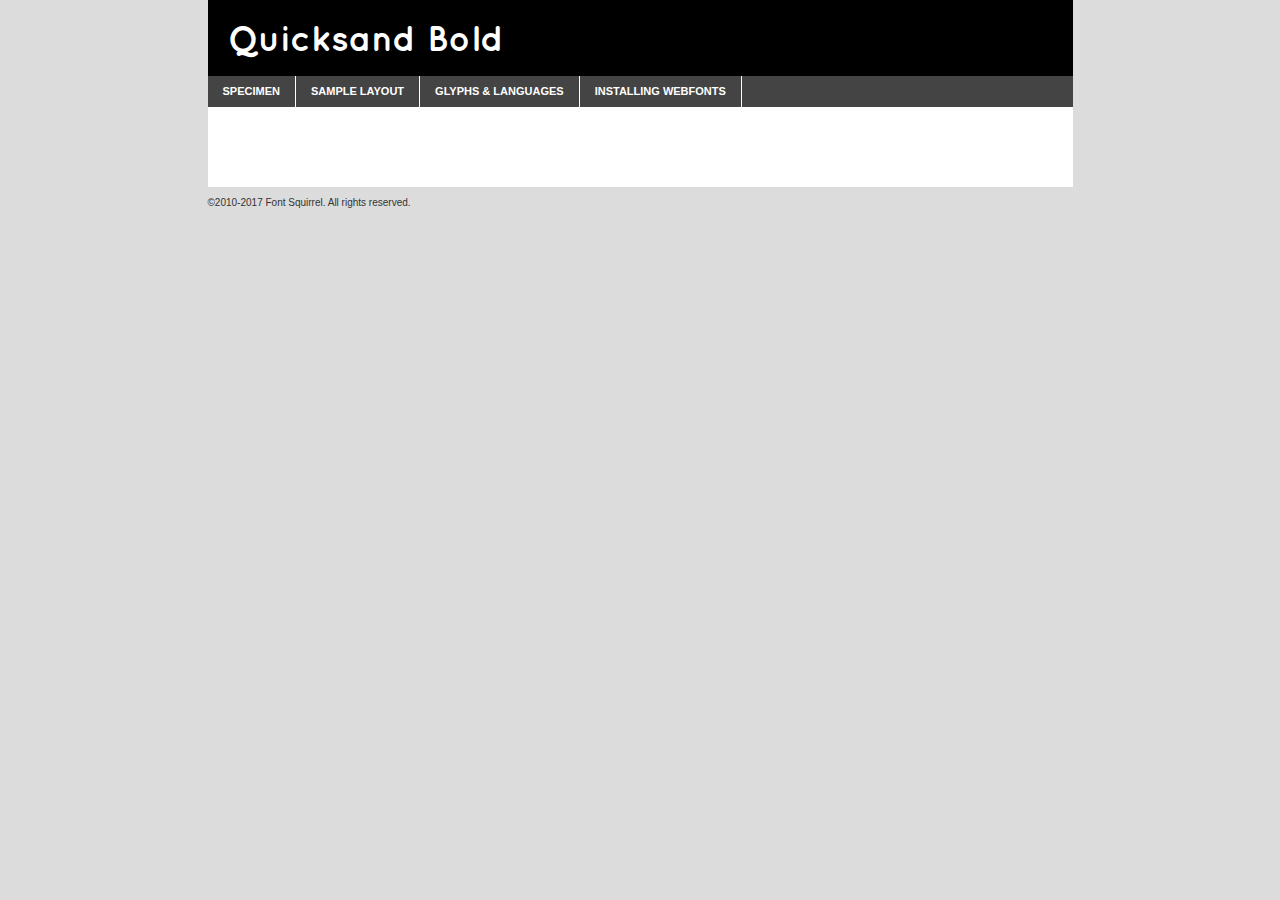
<file: fonts/woff_quicksand/quicksand-bold-demo.html>
<!DOCTYPE html PUBLIC "-//W3C//DTD XHTML 1.0 Transitional//EN"
	"http://www.w3.org/TR/xhtml1/DTD/xhtml1-transitional.dtd">

<html xmlns="http://www.w3.org/1999/xhtml" xml:lang="en" lang="en">
<head>
	<meta http-equiv="Content-Type" content="text/html; charset=utf-8" />
	<script src="http://ajax.googleapis.com/ajax/libs/jquery/1.7.2/jquery.min.js" type="text/javascript" charset="utf-8"></script>
	<script type="text/javascript">
	(function($){$.fn.easyTabs=function(option){var param=jQuery.extend({fadeSpeed:"fast",defaultContent:1,activeClass:'active'},option);$(this).each(function(){var thisId="#"+this.id;if(param.defaultContent==''){param.defaultContent=1;}
	if(typeof param.defaultContent=="number")
	{var defaultTab=$(thisId+" .tabs li:eq("+(param.defaultContent-1)+") a").attr('href').substr(1);}else{var defaultTab=param.defaultContent;}
	$(thisId+" .tabs li a").each(function(){var tabToHide=$(this).attr('href').substr(1);$("#"+tabToHide).addClass('easytabs-tab-content');});hideAll();changeContent(defaultTab);function hideAll(){$(thisId+" .easytabs-tab-content").hide();}
	function changeContent(tabId){hideAll();$(thisId+" .tabs li").removeClass(param.activeClass);$(thisId+" .tabs li a[href=#"+tabId+"]").closest('li').addClass(param.activeClass);if(param.fadeSpeed!="none")
	{$(thisId+" #"+tabId).fadeIn(param.fadeSpeed);}else{$(thisId+" #"+tabId).show();}}
	$(thisId+" .tabs li").click(function(){var tabId=$(this).find('a').attr('href').substr(1);changeContent(tabId);return false;});});}})(jQuery);
	</script>
	<link rel="stylesheet" href="specimen_files/specimen_stylesheet.css" type="text/css" charset="utf-8" />
	<link rel="stylesheet" href="stylesheet.css" type="text/css" charset="utf-8" />

	<style type="text/css">
					body{
				font-family: 'quicksandbold';
							}
		</style>

	<title>Quicksand Bold Specimen</title>
	
	
	<script type="text/javascript" charset="utf-8">
		$(document).ready(function() {
			$('#container').easyTabs({defaultContent:1});
		});
	</script>
</head>

<body>
<div id="container">
	<div id="header">
		Quicksand Bold	</div>
	<ul class="tabs">
		<li><a href="#specimen">Specimen</a></li>
		<li><a href="#layout">Sample Layout</a></li>
				<li><a href="#glyphs">Glyphs &amp; Languages</a></li>
		<li><a href="#installing">Installing Webfonts</a></li>
		
	</ul>
	
	<div id="main_content">

		
			<div id="specimen">
		
				<div class="section">
					<div class="grid12 firstcol">
						<div class="huge">AaBb</div>
					</div>
				</div>
		
				<div class="section">
					<div class="glyph_range">A&#x200B;B&#x200b;C&#x200b;D&#x200b;E&#x200b;F&#x200b;G&#x200b;H&#x200b;I&#x200b;J&#x200b;K&#x200b;L&#x200b;M&#x200b;N&#x200b;O&#x200b;P&#x200b;Q&#x200b;R&#x200b;S&#x200b;T&#x200b;U&#x200b;V&#x200b;W&#x200b;X&#x200b;Y&#x200b;Z&#x200b;a&#x200b;b&#x200b;c&#x200b;d&#x200b;e&#x200b;f&#x200b;g&#x200b;h&#x200b;i&#x200b;j&#x200b;k&#x200b;l&#x200b;m&#x200b;n&#x200b;o&#x200b;p&#x200b;q&#x200b;r&#x200b;s&#x200b;t&#x200b;u&#x200b;v&#x200b;w&#x200b;x&#x200b;y&#x200b;z&#x200b;1&#x200b;2&#x200b;3&#x200b;4&#x200b;5&#x200b;6&#x200b;7&#x200b;8&#x200b;9&#x200b;0&#x200b;&amp;&#x200b;.&#x200b;,&#x200b;?&#x200b;!&#x200b;&#64;&#x200b;(&#x200b;)&#x200b;#&#x200b;$&#x200b;%&#x200b;*&#x200b;+&#x200b;-&#x200b;=&#x200b;:&#x200b;;</div>
				</div>
				<div class="section">
					<div class="grid12 firstcol">
						<table class="sample_table">
							<tr><td>10</td><td class="size10">abcdefghijklmnopqrstuvwxyzABCDEFGHIJKLMNOPQRSTUVWXYZ0123456789abcdefghijklmnopqrstuvwxyzABCDEFGHIJKLMNOPQRSTUVWXYZ0123456789abcdefghijklmnopqrstuvwxyzABCDEFGHIJKLMNOPQRSTUVWXYZ</td></tr>
							<tr><td>11</td><td class="size11">abcdefghijklmnopqrstuvwxyzABCDEFGHIJKLMNOPQRSTUVWXYZ0123456789abcdefghijklmnopqrstuvwxyzABCDEFGHIJKLMNOPQRSTUVWXYZ0123456789abcdefghijklmnopqrstuvwxyzABCDEFGHIJKLMNOPQRSTUVWXYZ</td></tr>
							<tr><td>12</td><td class="size12">abcdefghijklmnopqrstuvwxyzABCDEFGHIJKLMNOPQRSTUVWXYZ0123456789abcdefghijklmnopqrstuvwxyzABCDEFGHIJKLMNOPQRSTUVWXYZ0123456789abcdefghijklmnopqrstuvwxyzABCDEFGHIJKLMNOPQRSTUVWXYZ</td></tr>
							<tr><td>13</td><td class="size13">abcdefghijklmnopqrstuvwxyzABCDEFGHIJKLMNOPQRSTUVWXYZ0123456789abcdefghijklmnopqrstuvwxyzABCDEFGHIJKLMNOPQRSTUVWXYZ0123456789abcdefghijklmnopqrstuvwxyzABCDEFGHIJKLMNOPQRSTUVWXYZ</td></tr>
							<tr><td>14</td><td class="size14">abcdefghijklmnopqrstuvwxyzABCDEFGHIJKLMNOPQRSTUVWXYZ0123456789abcdefghijklmnopqrstuvwxyzABCDEFGHIJKLMNOPQRSTUVWXYZ0123456789abcdefghijklmnopqrstuvwxyzABCDEFGHIJKLMNOPQRSTUVWXYZ</td></tr>
							<tr><td>16</td><td class="size16">abcdefghijklmnopqrstuvwxyzABCDEFGHIJKLMNOPQRSTUVWXYZ0123456789abcdefghijklmnopqrstuvwxyzABCDEFGHIJKLMNOPQRSTUVWXYZ</td></tr>
							<tr><td>18</td><td class="size18">abcdefghijklmnopqrstuvwxyzABCDEFGHIJKLMNOPQRSTUVWXYZ0123456789abcdefghijklmnopqrstuvwxyzABCDEFGHIJKLMNOPQRSTUVWXYZ</td></tr>
							<tr><td>20</td><td class="size20">abcdefghijklmnopqrstuvwxyzABCDEFGHIJKLMNOPQRSTUVWXYZ0123456789abcdefghijklmnopqrstuvwxyzABCDEFGHIJKLMNOPQRSTUVWXYZ</td></tr>
							<tr><td>24</td><td class="size24">abcdefghijklmnopqrstuvwxyzABCDEFGHIJKLMNOPQRSTUVWXYZ0123456789abcdefghijklmnopqrstuvwxyzABCDEFGHIJKLMNOPQRSTUVWXYZ</td></tr>
							<tr><td>30</td><td class="size30">abcdefghijklmnopqrstuvwxyzABCDEFGHIJKLMNOPQRSTUVWXYZ0123456789abcdefghijklmnopqrstuvwxyzABCDEFGHIJKLMNOPQRSTUVWXYZ</td></tr>
							<tr><td>36</td><td class="size36">abcdefghijklmnopqrstuvwxyzABCDEFGHIJKLMNOPQRSTUVWXYZ0123456789abcdefghijklmnopqrstuvwxyzABCDEFGHIJKLMNOPQRSTUVWXYZ</td></tr>
							<tr><td>48</td><td class="size48">abcdefghijklmnopqrstuvwxyzABCDEFGHIJKLMNOPQRSTUVWXYZ0123456789abcdefghijklmnopqrstuvwxyzABCDEFGHIJKLMNOPQRSTUVWXYZ</td></tr>
							<tr><td>60</td><td class="size60">abcdefghijklmnopqrstuvwxyzABCDEFGHIJKLMNOPQRSTUVWXYZ0123456789abcdefghijklmnopqrstuvwxyzABCDEFGHIJKLMNOPQRSTUVWXYZ</td></tr>
							<tr><td>72</td><td class="size72">abcdefghijklmnopqrstuvwxyzABCDEFGHIJKLMNOPQRSTUVWXYZ0123456789abcdefghijklmnopqrstuvwxyzABCDEFGHIJKLMNOPQRSTUVWXYZ</td></tr>
							<tr><td>90</td><td class="size90">abcdefghijklmnopqrstuvwxyzABCDEFGHIJKLMNOPQRSTUVWXYZ0123456789abcdefghijklmnopqrstuvwxyzABCDEFGHIJKLMNOPQRSTUVWXYZ</td></tr>
						</table>
				
					</div>
			
				</div>
		
		
		
								<div class="section" id="bodycomparison">


										<div id="xheight">
				<div class="fontbody">&#x25FC;&#x25FC;&#x25FC;&#x25FC;&#x25FC;&#x25FC;&#x25FC;&#x25FC;&#x25FC;&#x25FC;&#x25FC;&#x25FC;&#x25FC;&#x25FC;&#x25FC;&#x25FC;&#x25FC;&#x25FC;&#x25FC;&#x25FC;&#x25FC;&#x25FC;&#x25FC;&#x25FC;&#x25FC;&#x25FC;&#x25FC;&#x25FC;&#x25FC;&#x25FC;&#x25FC;&#x25FC;&#x25FC;&#x25FC;&#x25FC;&#x25FC;&#x25FC;&#x25FC;&#x25FC;&#x25FC;&#x25FC;&#x25FC;&#x25FC;&#x25FC;&#x25FC;&#x25FC;&#x25FC;&#x25FC;&#x25FC;&#x25FC;&#x25FC;&#x25FC;&#x25FC;&#x25FC;&#x25FC;&#x25FC;&#x25FC;&#x25FC;&#x25FC;&#x25FC;&#x25FC;&#x25FC;&#x25FC;&#x25FC;&#x25FC;&#x25FC;&#x25FC;&#x25FC;&#x25FC;&#x25FC;&#x25FC;&#x25FC;&#x25FC;&#x25FC;&#x25FC;&#x25FC;&#x25FC;&#x25FC;&#x25FC;&#x25FC;&#x25FC;&#x25FC;&#x25FC;&#x25FC;&#x25FC;&#x25FC;&#x25FC;&#x25FC;&#x25FC;&#x25FC;&#x25FC;&#x25FC;&#x25FC;&#x25FC;&#x25FC;&#x25FC;&#x25FC;&#x25FC;&#x25FC;body</div><div class="arialbody">body</div><div class="verdanabody">body</div><div class="georgiabody">body</div></div>
										<div class="fontbody" style="z-index:1">
											body<span>Quicksand Bold</span>
										</div>
										<div class="arialbody" style="z-index:1">
											body<span>Arial</span>
										</div>
										<div class="verdanabody" style="z-index:1">
											body<span>Verdana</span>
										</div>
										<div class="georgiabody" style="z-index:1">
											body<span>Georgia</span>
										</div>



								</div>
		
		
				<div class="section psample psample_row1" id="">
					
					<div class="grid2 firstcol">
						<p class="size10"><span>10.</span>Aenean lacinia bibendum nulla sed consectetur. Fusce dapibus, tellus ac cursus commodo, tortor mauris condimentum nibh, ut fermentum massa justo sit amet risus. Nullam id dolor id nibh ultricies vehicula ut id elit. Cum sociis natoque penatibus et magnis dis parturient montes, nascetur ridiculus mus. Nulla vitae elit libero, a pharetra augue.</p>
			
					</div>
					<div class="grid3">
						<p class="size11"><span>11.</span>Aenean lacinia bibendum nulla sed consectetur. Fusce dapibus, tellus ac cursus commodo, tortor mauris condimentum nibh, ut fermentum massa justo sit amet risus. Nullam id dolor id nibh ultricies vehicula ut id elit. Cum sociis natoque penatibus et magnis dis parturient montes, nascetur ridiculus mus. Nulla vitae elit libero, a pharetra augue.</p>
			
					</div>
					<div class="grid3">
						<p class="size12"><span>12.</span>Aenean lacinia bibendum nulla sed consectetur. Fusce dapibus, tellus ac cursus commodo, tortor mauris condimentum nibh, ut fermentum massa justo sit amet risus. Nullam id dolor id nibh ultricies vehicula ut id elit. Cum sociis natoque penatibus et magnis dis parturient montes, nascetur ridiculus mus. Nulla vitae elit libero, a pharetra augue.</p>
			
					</div>
					<div class="grid4">
						<p class="size13"><span>13.</span>Aenean lacinia bibendum nulla sed consectetur. Fusce dapibus, tellus ac cursus commodo, tortor mauris condimentum nibh, ut fermentum massa justo sit amet risus. Nullam id dolor id nibh ultricies vehicula ut id elit. Cum sociis natoque penatibus et magnis dis parturient montes, nascetur ridiculus mus. Nulla vitae elit libero, a pharetra augue.</p>
			
					</div>
					<div class="white_blend"></div>
					
				</div>
				<div class="section psample psample_row2" id="">
					<div class="grid3 firstcol">
						<p class="size14"><span>14.</span>Aenean lacinia bibendum nulla sed consectetur. Fusce dapibus, tellus ac cursus commodo, tortor mauris condimentum nibh, ut fermentum massa justo sit amet risus. Nullam id dolor id nibh ultricies vehicula ut id elit. Cum sociis natoque penatibus et magnis dis parturient montes, nascetur ridiculus mus. Nulla vitae elit libero, a pharetra augue.</p>
			
					</div>
					<div class="grid4">
						<p class="size16"><span>16.</span>Aenean lacinia bibendum nulla sed consectetur. Fusce dapibus, tellus ac cursus commodo, tortor mauris condimentum nibh, ut fermentum massa justo sit amet risus. Nullam id dolor id nibh ultricies vehicula ut id elit. Cum sociis natoque penatibus et magnis dis parturient montes, nascetur ridiculus mus. Nulla vitae elit libero, a pharetra augue.</p>
			
					</div>
					<div class="grid5">
						<p class="size18"><span>18.</span>Aenean lacinia bibendum nulla sed consectetur. Fusce dapibus, tellus ac cursus commodo, tortor mauris condimentum nibh, ut fermentum massa justo sit amet risus. Nullam id dolor id nibh ultricies vehicula ut id elit. Cum sociis natoque penatibus et magnis dis parturient montes, nascetur ridiculus mus. Nulla vitae elit libero, a pharetra augue.</p>
			
					</div>

					<div class="white_blend"></div>

				</div>
				
				<div class="section psample psample_row3" id="">
					<div class="grid5 firstcol">
						<p class="size20"><span>20.</span>Aenean lacinia bibendum nulla sed consectetur. Fusce dapibus, tellus ac cursus commodo, tortor mauris condimentum nibh, ut fermentum massa justo sit amet risus. Nullam id dolor id nibh ultricies vehicula ut id elit. Cum sociis natoque penatibus et magnis dis parturient montes, nascetur ridiculus mus. Nulla vitae elit libero, a pharetra augue.</p>
					</div>
					<div class="grid7">
						<p class="size24"><span>24.</span>Aenean lacinia bibendum nulla sed consectetur. Fusce dapibus, tellus ac cursus commodo, tortor mauris condimentum nibh, ut fermentum massa justo sit amet risus. Nullam id dolor id nibh ultricies vehicula ut id elit. Cum sociis natoque penatibus et magnis dis parturient montes, nascetur ridiculus mus. Nulla vitae elit libero, a pharetra augue.</p>
					</div>
					
					<div class="white_blend"></div>
					
				</div>
				
				<div class="section psample psample_row4" id="">
					<div class="grid12 firstcol">
						<p class="size30"><span>30.</span>Aenean lacinia bibendum nulla sed consectetur. Fusce dapibus, tellus ac cursus commodo, tortor mauris condimentum nibh, ut fermentum massa justo sit amet risus. Nullam id dolor id nibh ultricies vehicula ut id elit. Cum sociis natoque penatibus et magnis dis parturient montes, nascetur ridiculus mus. Nulla vitae elit libero, a pharetra augue.</p>
					</div>
					<div class="white_blend"></div>
					
				</div>
				
				
				
				<div class="section psample psample_row1 fullreverse">
					<div class="grid2 firstcol">
						<p class="size10"><span>10.</span>Aenean lacinia bibendum nulla sed consectetur. Fusce dapibus, tellus ac cursus commodo, tortor mauris condimentum nibh, ut fermentum massa justo sit amet risus. Nullam id dolor id nibh ultricies vehicula ut id elit. Cum sociis natoque penatibus et magnis dis parturient montes, nascetur ridiculus mus. Nulla vitae elit libero, a pharetra augue.</p>
			
					</div>
					<div class="grid3">
						<p class="size11"><span>11.</span>Aenean lacinia bibendum nulla sed consectetur. Fusce dapibus, tellus ac cursus commodo, tortor mauris condimentum nibh, ut fermentum massa justo sit amet risus. Nullam id dolor id nibh ultricies vehicula ut id elit. Cum sociis natoque penatibus et magnis dis parturient montes, nascetur ridiculus mus. Nulla vitae elit libero, a pharetra augue.</p>
			
					</div>
					<div class="grid3">
						<p class="size12"><span>12.</span>Aenean lacinia bibendum nulla sed consectetur. Fusce dapibus, tellus ac cursus commodo, tortor mauris condimentum nibh, ut fermentum massa justo sit amet risus. Nullam id dolor id nibh ultricies vehicula ut id elit. Cum sociis natoque penatibus et magnis dis parturient montes, nascetur ridiculus mus. Nulla vitae elit libero, a pharetra augue.</p>
			
					</div>
					<div class="grid4">
						<p class="size13"><span>13.</span>Aenean lacinia bibendum nulla sed consectetur. Fusce dapibus, tellus ac cursus commodo, tortor mauris condimentum nibh, ut fermentum massa justo sit amet risus. Nullam id dolor id nibh ultricies vehicula ut id elit. Cum sociis natoque penatibus et magnis dis parturient montes, nascetur ridiculus mus. Nulla vitae elit libero, a pharetra augue.</p>
			
					</div>
					<div class="black_blend"></div>
					
				</div>
				
				<div class="section psample psample_row2 fullreverse">
					<div class="grid3 firstcol">
						<p class="size14"><span>14.</span>Aenean lacinia bibendum nulla sed consectetur. Fusce dapibus, tellus ac cursus commodo, tortor mauris condimentum nibh, ut fermentum massa justo sit amet risus. Nullam id dolor id nibh ultricies vehicula ut id elit. Cum sociis natoque penatibus et magnis dis parturient montes, nascetur ridiculus mus. Nulla vitae elit libero, a pharetra augue.</p>
			
					</div>
					<div class="grid4">
						<p class="size16"><span>16.</span>Aenean lacinia bibendum nulla sed consectetur. Fusce dapibus, tellus ac cursus commodo, tortor mauris condimentum nibh, ut fermentum massa justo sit amet risus. Nullam id dolor id nibh ultricies vehicula ut id elit. Cum sociis natoque penatibus et magnis dis parturient montes, nascetur ridiculus mus. Nulla vitae elit libero, a pharetra augue.</p>
			
					</div>
					<div class="grid5">
						<p class="size18"><span>18.</span>Aenean lacinia bibendum nulla sed consectetur. Fusce dapibus, tellus ac cursus commodo, tortor mauris condimentum nibh, ut fermentum massa justo sit amet risus. Nullam id dolor id nibh ultricies vehicula ut id elit. Cum sociis natoque penatibus et magnis dis parturient montes, nascetur ridiculus mus. Nulla vitae elit libero, a pharetra augue.</p>
			
					</div>
					<div class="black_blend"></div>

				</div>
				
				<div class="section psample fullreverse psample_row3" id="">
					<div class="grid5 firstcol">
						<p class="size20"><span>20.</span>Aenean lacinia bibendum nulla sed consectetur. Fusce dapibus, tellus ac cursus commodo, tortor mauris condimentum nibh, ut fermentum massa justo sit amet risus. Nullam id dolor id nibh ultricies vehicula ut id elit. Cum sociis natoque penatibus et magnis dis parturient montes, nascetur ridiculus mus. Nulla vitae elit libero, a pharetra augue.</p>
					</div>
					<div class="grid7">
						<p class="size24"><span>24.</span>Aenean lacinia bibendum nulla sed consectetur. Fusce dapibus, tellus ac cursus commodo, tortor mauris condimentum nibh, ut fermentum massa justo sit amet risus. Nullam id dolor id nibh ultricies vehicula ut id elit. Cum sociis natoque penatibus et magnis dis parturient montes, nascetur ridiculus mus. Nulla vitae elit libero, a pharetra augue.</p>
					</div>
					
					<div class="black_blend"></div>
					
				</div>
				
				<div class="section psample fullreverse psample_row4" id="" style="border-bottom: 20px #000 solid;">
					<div class="grid12 firstcol">
						<p class="size30"><span>30.</span>Aenean lacinia bibendum nulla sed consectetur. Fusce dapibus, tellus ac cursus commodo, tortor mauris condimentum nibh, ut fermentum massa justo sit amet risus. Nullam id dolor id nibh ultricies vehicula ut id elit. Cum sociis natoque penatibus et magnis dis parturient montes, nascetur ridiculus mus. Nulla vitae elit libero, a pharetra augue.</p>
					</div>
					<div class="black_blend"></div>
					
				</div>
				
				
				
				
			</div>
			
			<div id="layout">
				
				<div class="section">
					
					<div class="grid12 firstcol">
						<h1>Lorem Ipsum Dolor</h1>
						<h2>Etiam porta sem malesuada magna mollis euismod</h2>
						
						<p class="byline">By <a href="#link">Aenean Lacinia</a></p>
					</div>
				</div>
				<div class="section">
					<div class="grid8 firstcol">
						<p class="large">Donec sed odio dui. Morbi leo risus, porta ac consectetur ac, vestibulum at eros. Fusce dapibus, tellus ac cursus commodo, tortor mauris condimentum nibh, ut fermentum massa justo sit amet risus. </p>

						
						<h3>Pellentesque ornare sem</h3>

						<p>Maecenas sed diam eget risus varius blandit sit amet non magna. Maecenas faucibus mollis interdum. Donec ullamcorper nulla non metus auctor fringilla. Nullam id dolor id nibh ultricies vehicula ut id elit. Nullam id dolor id nibh ultricies vehicula ut id elit. </p>

						<p>Aenean eu leo quam. Pellentesque ornare sem lacinia quam venenatis vestibulum. Lorem ipsum dolor sit amet, consectetur adipiscing elit. Cum sociis natoque penatibus et magnis dis parturient montes, nascetur ridiculus mus. </p>

						<p>Nulla vitae elit libero, a pharetra augue. Praesent commodo cursus magna, vel scelerisque nisl consectetur et. Aenean lacinia bibendum nulla sed consectetur. </p>

						<p>Nullam quis risus eget urna mollis ornare vel eu leo. Nullam quis risus eget urna mollis ornare vel eu leo. Maecenas sed diam eget risus varius blandit sit amet non magna. Donec ullamcorper nulla non metus auctor fringilla. </p>

						<h3>Cras mattis consectetur</h3>

						<p>Aenean eu leo quam. Pellentesque ornare sem lacinia quam venenatis vestibulum. Aenean lacinia bibendum nulla sed consectetur. Integer posuere erat a ante venenatis dapibus posuere velit aliquet. Cras mattis consectetur purus sit amet fermentum. </p>

						<p>Nullam id dolor id nibh ultricies vehicula ut id elit. Nullam quis risus eget urna mollis ornare vel eu leo. Cras mattis consectetur purus sit amet fermentum.</p>
					</div>
					
					<div class="grid4 sidebar">
						
						<div class="box reverse">
							<p class="last">Nullam quis risus eget urna mollis ornare vel eu leo. Donec ullamcorper nulla non metus auctor fringilla. Cras mattis consectetur purus sit amet fermentum. Sed posuere consectetur est at lobortis. Lorem ipsum dolor sit amet, consectetur adipiscing elit. </p>
						</div>
						
						<p class="caption">Maecenas sed diam eget risus varius.</p>

						<p>Vestibulum id ligula porta felis euismod semper. Integer posuere erat a ante venenatis dapibus posuere velit aliquet. Vestibulum id ligula porta felis euismod semper. Sed posuere consectetur est at lobortis. Maecenas sed diam eget risus varius blandit sit amet non magna. Fusce dapibus, tellus ac cursus commodo, tortor mauris condimentum nibh, ut fermentum massa justo sit amet risus. </p>

					

						<p>Duis mollis, est non commodo luctus, nisi erat porttitor ligula, eget lacinia odio sem nec elit. Aenean lacinia bibendum nulla sed consectetur. Vivamus sagittis lacus vel augue laoreet rutrum faucibus dolor auctor. Aenean lacinia bibendum nulla sed consectetur. Nullam quis risus eget urna mollis ornare vel eu leo. </p>

						<p>Praesent commodo cursus magna, vel scelerisque nisl consectetur et. Donec ullamcorper nulla non metus auctor fringilla. Maecenas faucibus mollis interdum. Fusce dapibus, tellus ac cursus commodo, tortor mauris condimentum nibh, ut fermentum massa justo sit amet risus. </p>

					</div>
				</div>
				
			</div>


			



		<div id="glyphs">
			<div class="section">
				<div class="grid12 firstcol">
			
				<h1>Language Support</h1>
				<p>The subset of Quicksand Bold in this kit supports the following languages:<br />
			
					Albanian, Basque, Breton, Chamorro, Danish, Dutch, English, Faroese, Finnish, French, Frisian, Galician, German, Italian, Malagasy, Norwegian, Portuguese, Spanish, Alsatian, Aragonese, Arapaho, Arrernte, Asturian, Aymara, Bislama, Cebuano, Cheyenne, Corsican, Fijian, French_creole, Genoese, Gilbertese, Greenlandic, Haitian_creole, Hiligaynon, Hmong, Hopi, Ibanag, Iloko_ilokano, Indonesian, Interglossa_glosa, Interlingua, Irish_gaelic, Jerriais, Lojban, Lombard, Luxembourgeois, Manx, Mohawk, Norfolk_pitcairnese, Northern_sotho, Occitan, Oromo, Pangasinan, Papiamento, Piedmontese, Potawatomi, Rhaeto-romance, Romansh, Rotokas, Sami_lule, Samoan, Sardinian, Scots_gaelic, Seychelles_creole, Shona, Sicilian, Somali, Southern_ndebele, Southern_sotho, Swahili, Swati_swazi, Tagalog_filipino_pilipino, Tetum, Tok_pisin, Tswana, Uyghur_latinized, Volapuk, Walloon, Warlpiri, Xhosa, Yapese, Zulu, Latinbasic, Ubasic, Demo				</p>
				<h1>Glyph Chart</h1>
				<p>The subset of Quicksand Bold in this kit includes all the glyphs listed below. Unicode entities are included above each glyph to help you insert individual characters into your layout.</p>
				<div id="glyph_chart">
			
																														 <div><p>&amp;#32;</p>&#32;</div>
																				 <div><p>&amp;#33;</p>&#33;</div>
																				 <div><p>&amp;#34;</p>&#34;</div>
																				 <div><p>&amp;#35;</p>&#35;</div>
																				 <div><p>&amp;#36;</p>&#36;</div>
																				 <div><p>&amp;#37;</p>&#37;</div>
																				 <div><p>&amp;#38;</p>&#38;</div>
																				 <div><p>&amp;#39;</p>&#39;</div>
																				 <div><p>&amp;#40;</p>&#40;</div>
																				 <div><p>&amp;#41;</p>&#41;</div>
																				 <div><p>&amp;#42;</p>&#42;</div>
																				 <div><p>&amp;#43;</p>&#43;</div>
																				 <div><p>&amp;#44;</p>&#44;</div>
																				 <div><p>&amp;#45;</p>&#45;</div>
																				 <div><p>&amp;#46;</p>&#46;</div>
																				 <div><p>&amp;#47;</p>&#47;</div>
																				 <div><p>&amp;#48;</p>&#48;</div>
																				 <div><p>&amp;#49;</p>&#49;</div>
																				 <div><p>&amp;#50;</p>&#50;</div>
																				 <div><p>&amp;#51;</p>&#51;</div>
																				 <div><p>&amp;#52;</p>&#52;</div>
																				 <div><p>&amp;#53;</p>&#53;</div>
																				 <div><p>&amp;#54;</p>&#54;</div>
																				 <div><p>&amp;#55;</p>&#55;</div>
																				 <div><p>&amp;#56;</p>&#56;</div>
																				 <div><p>&amp;#57;</p>&#57;</div>
																				 <div><p>&amp;#58;</p>&#58;</div>
																				 <div><p>&amp;#59;</p>&#59;</div>
																				 <div><p>&amp;#60;</p>&#60;</div>
																				 <div><p>&amp;#61;</p>&#61;</div>
																				 <div><p>&amp;#62;</p>&#62;</div>
																				 <div><p>&amp;#63;</p>&#63;</div>
																				 <div><p>&amp;#64;</p>&#64;</div>
																				 <div><p>&amp;#65;</p>&#65;</div>
																				 <div><p>&amp;#66;</p>&#66;</div>
																				 <div><p>&amp;#67;</p>&#67;</div>
																				 <div><p>&amp;#68;</p>&#68;</div>
																				 <div><p>&amp;#69;</p>&#69;</div>
																				 <div><p>&amp;#70;</p>&#70;</div>
																				 <div><p>&amp;#71;</p>&#71;</div>
																				 <div><p>&amp;#72;</p>&#72;</div>
																				 <div><p>&amp;#73;</p>&#73;</div>
																				 <div><p>&amp;#74;</p>&#74;</div>
																				 <div><p>&amp;#75;</p>&#75;</div>
																				 <div><p>&amp;#76;</p>&#76;</div>
																				 <div><p>&amp;#77;</p>&#77;</div>
																				 <div><p>&amp;#78;</p>&#78;</div>
																				 <div><p>&amp;#79;</p>&#79;</div>
																				 <div><p>&amp;#80;</p>&#80;</div>
																				 <div><p>&amp;#81;</p>&#81;</div>
																				 <div><p>&amp;#82;</p>&#82;</div>
																				 <div><p>&amp;#83;</p>&#83;</div>
																				 <div><p>&amp;#84;</p>&#84;</div>
																				 <div><p>&amp;#85;</p>&#85;</div>
																				 <div><p>&amp;#86;</p>&#86;</div>
																				 <div><p>&amp;#87;</p>&#87;</div>
																				 <div><p>&amp;#88;</p>&#88;</div>
																				 <div><p>&amp;#89;</p>&#89;</div>
																				 <div><p>&amp;#90;</p>&#90;</div>
																				 <div><p>&amp;#91;</p>&#91;</div>
																				 <div><p>&amp;#92;</p>&#92;</div>
																				 <div><p>&amp;#93;</p>&#93;</div>
																				 <div><p>&amp;#94;</p>&#94;</div>
																				 <div><p>&amp;#95;</p>&#95;</div>
																				 <div><p>&amp;#96;</p>&#96;</div>
																				 <div><p>&amp;#97;</p>&#97;</div>
																				 <div><p>&amp;#98;</p>&#98;</div>
																				 <div><p>&amp;#99;</p>&#99;</div>
																				 <div><p>&amp;#100;</p>&#100;</div>
																				 <div><p>&amp;#101;</p>&#101;</div>
																				 <div><p>&amp;#102;</p>&#102;</div>
																				 <div><p>&amp;#103;</p>&#103;</div>
																				 <div><p>&amp;#104;</p>&#104;</div>
																				 <div><p>&amp;#105;</p>&#105;</div>
																				 <div><p>&amp;#106;</p>&#106;</div>
																				 <div><p>&amp;#107;</p>&#107;</div>
																				 <div><p>&amp;#108;</p>&#108;</div>
																				 <div><p>&amp;#109;</p>&#109;</div>
																				 <div><p>&amp;#110;</p>&#110;</div>
																				 <div><p>&amp;#111;</p>&#111;</div>
																				 <div><p>&amp;#112;</p>&#112;</div>
																				 <div><p>&amp;#113;</p>&#113;</div>
																				 <div><p>&amp;#114;</p>&#114;</div>
																				 <div><p>&amp;#115;</p>&#115;</div>
																				 <div><p>&amp;#116;</p>&#116;</div>
																				 <div><p>&amp;#117;</p>&#117;</div>
																				 <div><p>&amp;#118;</p>&#118;</div>
																				 <div><p>&amp;#119;</p>&#119;</div>
																				 <div><p>&amp;#120;</p>&#120;</div>
																				 <div><p>&amp;#121;</p>&#121;</div>
																				 <div><p>&amp;#122;</p>&#122;</div>
																				 <div><p>&amp;#123;</p>&#123;</div>
																				 <div><p>&amp;#124;</p>&#124;</div>
																				 <div><p>&amp;#125;</p>&#125;</div>
																				 <div><p>&amp;#126;</p>&#126;</div>
																				 <div><p>&amp;#161;</p>&#161;</div>
																				 <div><p>&amp;#162;</p>&#162;</div>
																				 <div><p>&amp;#163;</p>&#163;</div>
																				 <div><p>&amp;#165;</p>&#165;</div>
																				 <div><p>&amp;#167;</p>&#167;</div>
																				 <div><p>&amp;#168;</p>&#168;</div>
																				 <div><p>&amp;#169;</p>&#169;</div>
																				 <div><p>&amp;#170;</p>&#170;</div>
																				 <div><p>&amp;#171;</p>&#171;</div>
																				 <div><p>&amp;#174;</p>&#174;</div>
																				 <div><p>&amp;#176;</p>&#176;</div>
																				 <div><p>&amp;#180;</p>&#180;</div>
																				 <div><p>&amp;#184;</p>&#184;</div>
																				 <div><p>&amp;#187;</p>&#187;</div>
																				 <div><p>&amp;#191;</p>&#191;</div>
																				 <div><p>&amp;#192;</p>&#192;</div>
																				 <div><p>&amp;#193;</p>&#193;</div>
																				 <div><p>&amp;#194;</p>&#194;</div>
																				 <div><p>&amp;#195;</p>&#195;</div>
																				 <div><p>&amp;#196;</p>&#196;</div>
																				 <div><p>&amp;#197;</p>&#197;</div>
																				 <div><p>&amp;#198;</p>&#198;</div>
																				 <div><p>&amp;#199;</p>&#199;</div>
																				 <div><p>&amp;#200;</p>&#200;</div>
																				 <div><p>&amp;#201;</p>&#201;</div>
																				 <div><p>&amp;#202;</p>&#202;</div>
																				 <div><p>&amp;#203;</p>&#203;</div>
																				 <div><p>&amp;#204;</p>&#204;</div>
																				 <div><p>&amp;#205;</p>&#205;</div>
																				 <div><p>&amp;#206;</p>&#206;</div>
																				 <div><p>&amp;#207;</p>&#207;</div>
																				 <div><p>&amp;#208;</p>&#208;</div>
																				 <div><p>&amp;#209;</p>&#209;</div>
																				 <div><p>&amp;#210;</p>&#210;</div>
																				 <div><p>&amp;#211;</p>&#211;</div>
																				 <div><p>&amp;#212;</p>&#212;</div>
																				 <div><p>&amp;#213;</p>&#213;</div>
																				 <div><p>&amp;#214;</p>&#214;</div>
																				 <div><p>&amp;#215;</p>&#215;</div>
																				 <div><p>&amp;#216;</p>&#216;</div>
																				 <div><p>&amp;#217;</p>&#217;</div>
																				 <div><p>&amp;#218;</p>&#218;</div>
																				 <div><p>&amp;#219;</p>&#219;</div>
																				 <div><p>&amp;#220;</p>&#220;</div>
																				 <div><p>&amp;#221;</p>&#221;</div>
																				 <div><p>&amp;#223;</p>&#223;</div>
																				 <div><p>&amp;#224;</p>&#224;</div>
																				 <div><p>&amp;#225;</p>&#225;</div>
																				 <div><p>&amp;#226;</p>&#226;</div>
																				 <div><p>&amp;#227;</p>&#227;</div>
																				 <div><p>&amp;#228;</p>&#228;</div>
																				 <div><p>&amp;#229;</p>&#229;</div>
																				 <div><p>&amp;#230;</p>&#230;</div>
																				 <div><p>&amp;#231;</p>&#231;</div>
																				 <div><p>&amp;#232;</p>&#232;</div>
																				 <div><p>&amp;#233;</p>&#233;</div>
																				 <div><p>&amp;#234;</p>&#234;</div>
																				 <div><p>&amp;#235;</p>&#235;</div>
																				 <div><p>&amp;#236;</p>&#236;</div>
																				 <div><p>&amp;#237;</p>&#237;</div>
																				 <div><p>&amp;#238;</p>&#238;</div>
																				 <div><p>&amp;#239;</p>&#239;</div>
																				 <div><p>&amp;#240;</p>&#240;</div>
																				 <div><p>&amp;#241;</p>&#241;</div>
																				 <div><p>&amp;#242;</p>&#242;</div>
																				 <div><p>&amp;#243;</p>&#243;</div>
																				 <div><p>&amp;#244;</p>&#244;</div>
																				 <div><p>&amp;#245;</p>&#245;</div>
																				 <div><p>&amp;#246;</p>&#246;</div>
																				 <div><p>&amp;#247;</p>&#247;</div>
																				 <div><p>&amp;#248;</p>&#248;</div>
																				 <div><p>&amp;#249;</p>&#249;</div>
																				 <div><p>&amp;#250;</p>&#250;</div>
																				 <div><p>&amp;#251;</p>&#251;</div>
																				 <div><p>&amp;#252;</p>&#252;</div>
																				 <div><p>&amp;#253;</p>&#253;</div>
																				 <div><p>&amp;#254;</p>&#254;</div>
																				 <div><p>&amp;#255;</p>&#255;</div>
																				 <div><p>&amp;#338;</p>&#338;</div>
																				 <div><p>&amp;#339;</p>&#339;</div>
																				 <div><p>&amp;#352;</p>&#352;</div>
																				 <div><p>&amp;#353;</p>&#353;</div>
																				 <div><p>&amp;#376;</p>&#376;</div>
																				 <div><p>&amp;#402;</p>&#402;</div>
																				 <div><p>&amp;#710;</p>&#710;</div>
																				 <div><p>&amp;#732;</p>&#732;</div>
																				 <div><p>&amp;#8211;</p>&#8211;</div>
																				 <div><p>&amp;#8212;</p>&#8212;</div>
																				 <div><p>&amp;#8216;</p>&#8216;</div>
																				 <div><p>&amp;#8217;</p>&#8217;</div>
																				 <div><p>&amp;#8218;</p>&#8218;</div>
																				 <div><p>&amp;#8220;</p>&#8220;</div>
																				 <div><p>&amp;#8221;</p>&#8221;</div>
																				 <div><p>&amp;#8222;</p>&#8222;</div>
																				 <div><p>&amp;#8226;</p>&#8226;</div>
																				 <div><p>&amp;#8230;</p>&#8230;</div>
																				 <div><p>&amp;#8249;</p>&#8249;</div>
																				 <div><p>&amp;#8250;</p>&#8250;</div>
																				 <div><p>&amp;#8482;</p>&#8482;</div>
																				 <div><p>&amp;#9724;</p>&#9724;</div>
																																						</div>	
				</div>
		
		
			</div>
		</div>
		
		
		<div id="specs">
			
		</div>
	
		<div id="installing">
			<div class="section">
				<div class="grid7 firstcol">
					<h1>Installing Webfonts</h1>
					
					<p>Webfonts are supported by all major browser platforms but not all in the same way. There are currently four different font formats that must be included in order to target all browsers. This includes TTF, WOFF, EOT and SVG.</p>
					
					<h2>1. Upload your webfonts</h2>
					<p>You must upload your webfont kit to your website. They should be in or near the same directory as your CSS files.</p>
					
					<h2>2. Include the webfont stylesheet</h2>
					<p>A special CSS @font-face declaration helps the various browsers select the appropriate font it needs without causing you a bunch of headaches. Learn more about this syntax by reading the <a href="https://www.fontspring.com/blog/further-hardening-of-the-bulletproof-syntax">Fontspring blog post</a> about it. The code for it is as follows:</p>


<code>
@font-face{ 
	font-family: 'MyWebFont';
	src: url('WebFont.eot');
	src: url('WebFont.eot?#iefix') format('embedded-opentype'),
	     url('WebFont.woff') format('woff'),
	     url('WebFont.ttf') format('truetype'),
	     url('WebFont.svg#webfont') format('svg');
}
</code>

	<p>We've already gone ahead and generated the code for you. All you have to do is link to the stylesheet in your HTML, like this:</p>
	<code>&lt;link rel=&quot;stylesheet&quot; href=&quot;stylesheet.css&quot; type=&quot;text/css&quot; charset=&quot;utf-8&quot; /&gt;</code>

					<h2>3. Modify your own stylesheet</h2>
					<p>To take advantage of your new fonts, you must tell your stylesheet to use them. Look at the original @font-face declaration above and find the property called "font-family." The name linked there will be what you use to reference the font. Prepend that webfont name to the font stack in the "font-family" property, inside the selector you want to change. For example:</p>
<code>p { font-family: 'WebFont', Arial, sans-serif; }</code>

<h2>4. Test</h2>
<p>Getting webfonts to work cross-browser <em>can</em> be tricky. Use the information in the sidebar to help you if you find that fonts aren't loading in a particular browser.</p>
				</div>
				
				<div class="grid5 sidebar">
					<div class="box">
						<h2>Troubleshooting<br />Font-Face Problems</h2>
						<p>Having trouble getting your webfonts to load in your new website? Here are some tips to sort out what might be the problem.</p>

						<h3>Fonts not showing in any browser</h3>

						<p>This sounds like you need to work on the plumbing. You either did not upload the fonts to the correct directory, or you did not link the fonts properly in the CSS. If you've confirmed that all this is correct and you still have a problem, take a look at your .htaccess file and see if requests are getting intercepted.</p>

						<h3>Fonts not loading in iPhone or iPad</h3>

						<p>The most common problem here is that you are serving the fonts from an IIS server. IIS refuses to serve files that have unknown MIME types. If that is the case, you must set the MIME type for SVG to "image/svg+xml" in the server settings. Follow these instructions from Microsoft if you need help.</p>

						<h3>Fonts not loading in Firefox</h3>

						<p>The primary reason for this failure? You are still using a version Firefox older than 3.5. So upgrade already! If that isn't it, then you are very likely serving fonts from a different domain. Firefox requires that all font assets be served from the same domain. Lastly it is possible that you need to add WOFF to your list of MIME types (if you are serving via IIS.)</p>

						<h3>Fonts not loading in IE</h3>

						<p>Are you looking at Internet Explorer on an actual Windows machine or are you cheating by using a service like Adobe BrowserLab? Many of these screenshot services do not render @font-face for IE. Best to test it on a real machine.</p>

						<h3>Fonts not loading in IE9</h3>

						<p>IE9, like Firefox, requires that fonts be served from the same domain as the website. Make sure that is the case.</p>
					</div>
				</div>
			</div>
			
		</div>
	
	</div>
	<div id="footer">
		<p>&copy;2010-2017 Font Squirrel. All rights reserved.</p>
	</div>
</div>
</body>
</html>
</file>
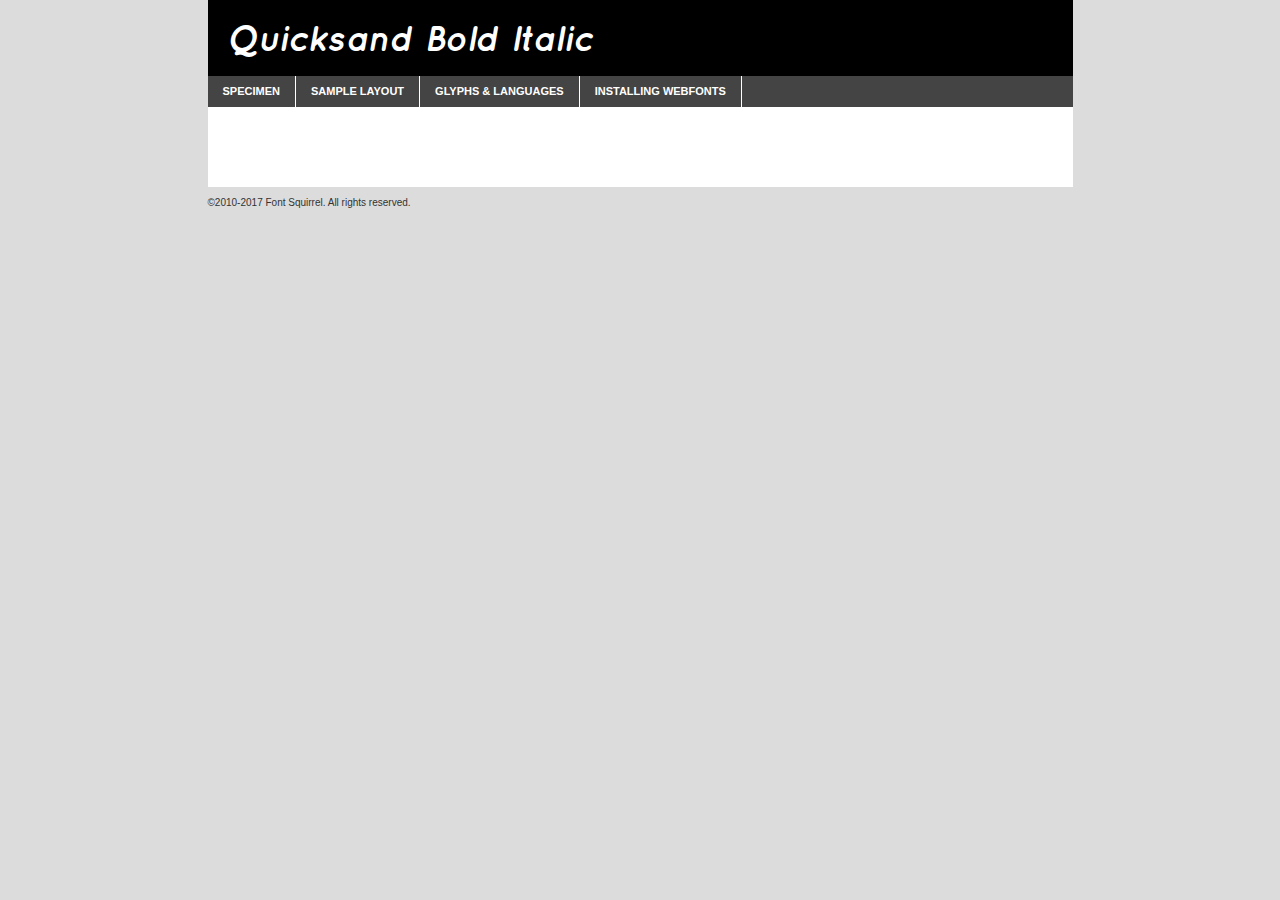
<file: fonts/woff_quicksand/quicksand-bolditalic-demo.html>
<!DOCTYPE html PUBLIC "-//W3C//DTD XHTML 1.0 Transitional//EN"
	"http://www.w3.org/TR/xhtml1/DTD/xhtml1-transitional.dtd">

<html xmlns="http://www.w3.org/1999/xhtml" xml:lang="en" lang="en">
<head>
	<meta http-equiv="Content-Type" content="text/html; charset=utf-8" />
	<script src="http://ajax.googleapis.com/ajax/libs/jquery/1.7.2/jquery.min.js" type="text/javascript" charset="utf-8"></script>
	<script type="text/javascript">
	(function($){$.fn.easyTabs=function(option){var param=jQuery.extend({fadeSpeed:"fast",defaultContent:1,activeClass:'active'},option);$(this).each(function(){var thisId="#"+this.id;if(param.defaultContent==''){param.defaultContent=1;}
	if(typeof param.defaultContent=="number")
	{var defaultTab=$(thisId+" .tabs li:eq("+(param.defaultContent-1)+") a").attr('href').substr(1);}else{var defaultTab=param.defaultContent;}
	$(thisId+" .tabs li a").each(function(){var tabToHide=$(this).attr('href').substr(1);$("#"+tabToHide).addClass('easytabs-tab-content');});hideAll();changeContent(defaultTab);function hideAll(){$(thisId+" .easytabs-tab-content").hide();}
	function changeContent(tabId){hideAll();$(thisId+" .tabs li").removeClass(param.activeClass);$(thisId+" .tabs li a[href=#"+tabId+"]").closest('li').addClass(param.activeClass);if(param.fadeSpeed!="none")
	{$(thisId+" #"+tabId).fadeIn(param.fadeSpeed);}else{$(thisId+" #"+tabId).show();}}
	$(thisId+" .tabs li").click(function(){var tabId=$(this).find('a').attr('href').substr(1);changeContent(tabId);return false;});});}})(jQuery);
	</script>
	<link rel="stylesheet" href="specimen_files/specimen_stylesheet.css" type="text/css" charset="utf-8" />
	<link rel="stylesheet" href="stylesheet.css" type="text/css" charset="utf-8" />

	<style type="text/css">
					body{
				font-family: 'quicksandbold_italic';
							}
		</style>

	<title>Quicksand Bold Italic Specimen</title>
	
	
	<script type="text/javascript" charset="utf-8">
		$(document).ready(function() {
			$('#container').easyTabs({defaultContent:1});
		});
	</script>
</head>

<body>
<div id="container">
	<div id="header">
		Quicksand Bold Italic	</div>
	<ul class="tabs">
		<li><a href="#specimen">Specimen</a></li>
		<li><a href="#layout">Sample Layout</a></li>
				<li><a href="#glyphs">Glyphs &amp; Languages</a></li>
		<li><a href="#installing">Installing Webfonts</a></li>
		
	</ul>
	
	<div id="main_content">

		
			<div id="specimen">
		
				<div class="section">
					<div class="grid12 firstcol">
						<div class="huge">AaBb</div>
					</div>
				</div>
		
				<div class="section">
					<div class="glyph_range">A&#x200B;B&#x200b;C&#x200b;D&#x200b;E&#x200b;F&#x200b;G&#x200b;H&#x200b;I&#x200b;J&#x200b;K&#x200b;L&#x200b;M&#x200b;N&#x200b;O&#x200b;P&#x200b;Q&#x200b;R&#x200b;S&#x200b;T&#x200b;U&#x200b;V&#x200b;W&#x200b;X&#x200b;Y&#x200b;Z&#x200b;a&#x200b;b&#x200b;c&#x200b;d&#x200b;e&#x200b;f&#x200b;g&#x200b;h&#x200b;i&#x200b;j&#x200b;k&#x200b;l&#x200b;m&#x200b;n&#x200b;o&#x200b;p&#x200b;q&#x200b;r&#x200b;s&#x200b;t&#x200b;u&#x200b;v&#x200b;w&#x200b;x&#x200b;y&#x200b;z&#x200b;1&#x200b;2&#x200b;3&#x200b;4&#x200b;5&#x200b;6&#x200b;7&#x200b;8&#x200b;9&#x200b;0&#x200b;&amp;&#x200b;.&#x200b;,&#x200b;?&#x200b;!&#x200b;&#64;&#x200b;(&#x200b;)&#x200b;#&#x200b;$&#x200b;%&#x200b;*&#x200b;+&#x200b;-&#x200b;=&#x200b;:&#x200b;;</div>
				</div>
				<div class="section">
					<div class="grid12 firstcol">
						<table class="sample_table">
							<tr><td>10</td><td class="size10">abcdefghijklmnopqrstuvwxyzABCDEFGHIJKLMNOPQRSTUVWXYZ0123456789abcdefghijklmnopqrstuvwxyzABCDEFGHIJKLMNOPQRSTUVWXYZ0123456789abcdefghijklmnopqrstuvwxyzABCDEFGHIJKLMNOPQRSTUVWXYZ</td></tr>
							<tr><td>11</td><td class="size11">abcdefghijklmnopqrstuvwxyzABCDEFGHIJKLMNOPQRSTUVWXYZ0123456789abcdefghijklmnopqrstuvwxyzABCDEFGHIJKLMNOPQRSTUVWXYZ0123456789abcdefghijklmnopqrstuvwxyzABCDEFGHIJKLMNOPQRSTUVWXYZ</td></tr>
							<tr><td>12</td><td class="size12">abcdefghijklmnopqrstuvwxyzABCDEFGHIJKLMNOPQRSTUVWXYZ0123456789abcdefghijklmnopqrstuvwxyzABCDEFGHIJKLMNOPQRSTUVWXYZ0123456789abcdefghijklmnopqrstuvwxyzABCDEFGHIJKLMNOPQRSTUVWXYZ</td></tr>
							<tr><td>13</td><td class="size13">abcdefghijklmnopqrstuvwxyzABCDEFGHIJKLMNOPQRSTUVWXYZ0123456789abcdefghijklmnopqrstuvwxyzABCDEFGHIJKLMNOPQRSTUVWXYZ0123456789abcdefghijklmnopqrstuvwxyzABCDEFGHIJKLMNOPQRSTUVWXYZ</td></tr>
							<tr><td>14</td><td class="size14">abcdefghijklmnopqrstuvwxyzABCDEFGHIJKLMNOPQRSTUVWXYZ0123456789abcdefghijklmnopqrstuvwxyzABCDEFGHIJKLMNOPQRSTUVWXYZ0123456789abcdefghijklmnopqrstuvwxyzABCDEFGHIJKLMNOPQRSTUVWXYZ</td></tr>
							<tr><td>16</td><td class="size16">abcdefghijklmnopqrstuvwxyzABCDEFGHIJKLMNOPQRSTUVWXYZ0123456789abcdefghijklmnopqrstuvwxyzABCDEFGHIJKLMNOPQRSTUVWXYZ</td></tr>
							<tr><td>18</td><td class="size18">abcdefghijklmnopqrstuvwxyzABCDEFGHIJKLMNOPQRSTUVWXYZ0123456789abcdefghijklmnopqrstuvwxyzABCDEFGHIJKLMNOPQRSTUVWXYZ</td></tr>
							<tr><td>20</td><td class="size20">abcdefghijklmnopqrstuvwxyzABCDEFGHIJKLMNOPQRSTUVWXYZ0123456789abcdefghijklmnopqrstuvwxyzABCDEFGHIJKLMNOPQRSTUVWXYZ</td></tr>
							<tr><td>24</td><td class="size24">abcdefghijklmnopqrstuvwxyzABCDEFGHIJKLMNOPQRSTUVWXYZ0123456789abcdefghijklmnopqrstuvwxyzABCDEFGHIJKLMNOPQRSTUVWXYZ</td></tr>
							<tr><td>30</td><td class="size30">abcdefghijklmnopqrstuvwxyzABCDEFGHIJKLMNOPQRSTUVWXYZ0123456789abcdefghijklmnopqrstuvwxyzABCDEFGHIJKLMNOPQRSTUVWXYZ</td></tr>
							<tr><td>36</td><td class="size36">abcdefghijklmnopqrstuvwxyzABCDEFGHIJKLMNOPQRSTUVWXYZ0123456789abcdefghijklmnopqrstuvwxyzABCDEFGHIJKLMNOPQRSTUVWXYZ</td></tr>
							<tr><td>48</td><td class="size48">abcdefghijklmnopqrstuvwxyzABCDEFGHIJKLMNOPQRSTUVWXYZ0123456789abcdefghijklmnopqrstuvwxyzABCDEFGHIJKLMNOPQRSTUVWXYZ</td></tr>
							<tr><td>60</td><td class="size60">abcdefghijklmnopqrstuvwxyzABCDEFGHIJKLMNOPQRSTUVWXYZ0123456789abcdefghijklmnopqrstuvwxyzABCDEFGHIJKLMNOPQRSTUVWXYZ</td></tr>
							<tr><td>72</td><td class="size72">abcdefghijklmnopqrstuvwxyzABCDEFGHIJKLMNOPQRSTUVWXYZ0123456789abcdefghijklmnopqrstuvwxyzABCDEFGHIJKLMNOPQRSTUVWXYZ</td></tr>
							<tr><td>90</td><td class="size90">abcdefghijklmnopqrstuvwxyzABCDEFGHIJKLMNOPQRSTUVWXYZ0123456789abcdefghijklmnopqrstuvwxyzABCDEFGHIJKLMNOPQRSTUVWXYZ</td></tr>
						</table>
				
					</div>
			
				</div>
		
		
		
								<div class="section" id="bodycomparison">


										<div id="xheight">
				<div class="fontbody">&#x25FC;&#x25FC;&#x25FC;&#x25FC;&#x25FC;&#x25FC;&#x25FC;&#x25FC;&#x25FC;&#x25FC;&#x25FC;&#x25FC;&#x25FC;&#x25FC;&#x25FC;&#x25FC;&#x25FC;&#x25FC;&#x25FC;&#x25FC;&#x25FC;&#x25FC;&#x25FC;&#x25FC;&#x25FC;&#x25FC;&#x25FC;&#x25FC;&#x25FC;&#x25FC;&#x25FC;&#x25FC;&#x25FC;&#x25FC;&#x25FC;&#x25FC;&#x25FC;&#x25FC;&#x25FC;&#x25FC;&#x25FC;&#x25FC;&#x25FC;&#x25FC;&#x25FC;&#x25FC;&#x25FC;&#x25FC;&#x25FC;&#x25FC;&#x25FC;&#x25FC;&#x25FC;&#x25FC;&#x25FC;&#x25FC;&#x25FC;&#x25FC;&#x25FC;&#x25FC;&#x25FC;&#x25FC;&#x25FC;&#x25FC;&#x25FC;&#x25FC;&#x25FC;&#x25FC;&#x25FC;&#x25FC;&#x25FC;&#x25FC;&#x25FC;&#x25FC;&#x25FC;&#x25FC;&#x25FC;&#x25FC;&#x25FC;&#x25FC;&#x25FC;&#x25FC;&#x25FC;&#x25FC;&#x25FC;&#x25FC;&#x25FC;&#x25FC;&#x25FC;&#x25FC;&#x25FC;&#x25FC;&#x25FC;&#x25FC;&#x25FC;&#x25FC;&#x25FC;&#x25FC;&#x25FC;body</div><div class="arialbody">body</div><div class="verdanabody">body</div><div class="georgiabody">body</div></div>
										<div class="fontbody" style="z-index:1">
											body<span>Quicksand Bold Italic</span>
										</div>
										<div class="arialbody" style="z-index:1">
											body<span>Arial</span>
										</div>
										<div class="verdanabody" style="z-index:1">
											body<span>Verdana</span>
										</div>
										<div class="georgiabody" style="z-index:1">
											body<span>Georgia</span>
										</div>



								</div>
		
		
				<div class="section psample psample_row1" id="">
					
					<div class="grid2 firstcol">
						<p class="size10"><span>10.</span>Aenean lacinia bibendum nulla sed consectetur. Fusce dapibus, tellus ac cursus commodo, tortor mauris condimentum nibh, ut fermentum massa justo sit amet risus. Nullam id dolor id nibh ultricies vehicula ut id elit. Cum sociis natoque penatibus et magnis dis parturient montes, nascetur ridiculus mus. Nulla vitae elit libero, a pharetra augue.</p>
			
					</div>
					<div class="grid3">
						<p class="size11"><span>11.</span>Aenean lacinia bibendum nulla sed consectetur. Fusce dapibus, tellus ac cursus commodo, tortor mauris condimentum nibh, ut fermentum massa justo sit amet risus. Nullam id dolor id nibh ultricies vehicula ut id elit. Cum sociis natoque penatibus et magnis dis parturient montes, nascetur ridiculus mus. Nulla vitae elit libero, a pharetra augue.</p>
			
					</div>
					<div class="grid3">
						<p class="size12"><span>12.</span>Aenean lacinia bibendum nulla sed consectetur. Fusce dapibus, tellus ac cursus commodo, tortor mauris condimentum nibh, ut fermentum massa justo sit amet risus. Nullam id dolor id nibh ultricies vehicula ut id elit. Cum sociis natoque penatibus et magnis dis parturient montes, nascetur ridiculus mus. Nulla vitae elit libero, a pharetra augue.</p>
			
					</div>
					<div class="grid4">
						<p class="size13"><span>13.</span>Aenean lacinia bibendum nulla sed consectetur. Fusce dapibus, tellus ac cursus commodo, tortor mauris condimentum nibh, ut fermentum massa justo sit amet risus. Nullam id dolor id nibh ultricies vehicula ut id elit. Cum sociis natoque penatibus et magnis dis parturient montes, nascetur ridiculus mus. Nulla vitae elit libero, a pharetra augue.</p>
			
					</div>
					<div class="white_blend"></div>
					
				</div>
				<div class="section psample psample_row2" id="">
					<div class="grid3 firstcol">
						<p class="size14"><span>14.</span>Aenean lacinia bibendum nulla sed consectetur. Fusce dapibus, tellus ac cursus commodo, tortor mauris condimentum nibh, ut fermentum massa justo sit amet risus. Nullam id dolor id nibh ultricies vehicula ut id elit. Cum sociis natoque penatibus et magnis dis parturient montes, nascetur ridiculus mus. Nulla vitae elit libero, a pharetra augue.</p>
			
					</div>
					<div class="grid4">
						<p class="size16"><span>16.</span>Aenean lacinia bibendum nulla sed consectetur. Fusce dapibus, tellus ac cursus commodo, tortor mauris condimentum nibh, ut fermentum massa justo sit amet risus. Nullam id dolor id nibh ultricies vehicula ut id elit. Cum sociis natoque penatibus et magnis dis parturient montes, nascetur ridiculus mus. Nulla vitae elit libero, a pharetra augue.</p>
			
					</div>
					<div class="grid5">
						<p class="size18"><span>18.</span>Aenean lacinia bibendum nulla sed consectetur. Fusce dapibus, tellus ac cursus commodo, tortor mauris condimentum nibh, ut fermentum massa justo sit amet risus. Nullam id dolor id nibh ultricies vehicula ut id elit. Cum sociis natoque penatibus et magnis dis parturient montes, nascetur ridiculus mus. Nulla vitae elit libero, a pharetra augue.</p>
			
					</div>

					<div class="white_blend"></div>

				</div>
				
				<div class="section psample psample_row3" id="">
					<div class="grid5 firstcol">
						<p class="size20"><span>20.</span>Aenean lacinia bibendum nulla sed consectetur. Fusce dapibus, tellus ac cursus commodo, tortor mauris condimentum nibh, ut fermentum massa justo sit amet risus. Nullam id dolor id nibh ultricies vehicula ut id elit. Cum sociis natoque penatibus et magnis dis parturient montes, nascetur ridiculus mus. Nulla vitae elit libero, a pharetra augue.</p>
					</div>
					<div class="grid7">
						<p class="size24"><span>24.</span>Aenean lacinia bibendum nulla sed consectetur. Fusce dapibus, tellus ac cursus commodo, tortor mauris condimentum nibh, ut fermentum massa justo sit amet risus. Nullam id dolor id nibh ultricies vehicula ut id elit. Cum sociis natoque penatibus et magnis dis parturient montes, nascetur ridiculus mus. Nulla vitae elit libero, a pharetra augue.</p>
					</div>
					
					<div class="white_blend"></div>
					
				</div>
				
				<div class="section psample psample_row4" id="">
					<div class="grid12 firstcol">
						<p class="size30"><span>30.</span>Aenean lacinia bibendum nulla sed consectetur. Fusce dapibus, tellus ac cursus commodo, tortor mauris condimentum nibh, ut fermentum massa justo sit amet risus. Nullam id dolor id nibh ultricies vehicula ut id elit. Cum sociis natoque penatibus et magnis dis parturient montes, nascetur ridiculus mus. Nulla vitae elit libero, a pharetra augue.</p>
					</div>
					<div class="white_blend"></div>
					
				</div>
				
				
				
				<div class="section psample psample_row1 fullreverse">
					<div class="grid2 firstcol">
						<p class="size10"><span>10.</span>Aenean lacinia bibendum nulla sed consectetur. Fusce dapibus, tellus ac cursus commodo, tortor mauris condimentum nibh, ut fermentum massa justo sit amet risus. Nullam id dolor id nibh ultricies vehicula ut id elit. Cum sociis natoque penatibus et magnis dis parturient montes, nascetur ridiculus mus. Nulla vitae elit libero, a pharetra augue.</p>
			
					</div>
					<div class="grid3">
						<p class="size11"><span>11.</span>Aenean lacinia bibendum nulla sed consectetur. Fusce dapibus, tellus ac cursus commodo, tortor mauris condimentum nibh, ut fermentum massa justo sit amet risus. Nullam id dolor id nibh ultricies vehicula ut id elit. Cum sociis natoque penatibus et magnis dis parturient montes, nascetur ridiculus mus. Nulla vitae elit libero, a pharetra augue.</p>
			
					</div>
					<div class="grid3">
						<p class="size12"><span>12.</span>Aenean lacinia bibendum nulla sed consectetur. Fusce dapibus, tellus ac cursus commodo, tortor mauris condimentum nibh, ut fermentum massa justo sit amet risus. Nullam id dolor id nibh ultricies vehicula ut id elit. Cum sociis natoque penatibus et magnis dis parturient montes, nascetur ridiculus mus. Nulla vitae elit libero, a pharetra augue.</p>
			
					</div>
					<div class="grid4">
						<p class="size13"><span>13.</span>Aenean lacinia bibendum nulla sed consectetur. Fusce dapibus, tellus ac cursus commodo, tortor mauris condimentum nibh, ut fermentum massa justo sit amet risus. Nullam id dolor id nibh ultricies vehicula ut id elit. Cum sociis natoque penatibus et magnis dis parturient montes, nascetur ridiculus mus. Nulla vitae elit libero, a pharetra augue.</p>
			
					</div>
					<div class="black_blend"></div>
					
				</div>
				
				<div class="section psample psample_row2 fullreverse">
					<div class="grid3 firstcol">
						<p class="size14"><span>14.</span>Aenean lacinia bibendum nulla sed consectetur. Fusce dapibus, tellus ac cursus commodo, tortor mauris condimentum nibh, ut fermentum massa justo sit amet risus. Nullam id dolor id nibh ultricies vehicula ut id elit. Cum sociis natoque penatibus et magnis dis parturient montes, nascetur ridiculus mus. Nulla vitae elit libero, a pharetra augue.</p>
			
					</div>
					<div class="grid4">
						<p class="size16"><span>16.</span>Aenean lacinia bibendum nulla sed consectetur. Fusce dapibus, tellus ac cursus commodo, tortor mauris condimentum nibh, ut fermentum massa justo sit amet risus. Nullam id dolor id nibh ultricies vehicula ut id elit. Cum sociis natoque penatibus et magnis dis parturient montes, nascetur ridiculus mus. Nulla vitae elit libero, a pharetra augue.</p>
			
					</div>
					<div class="grid5">
						<p class="size18"><span>18.</span>Aenean lacinia bibendum nulla sed consectetur. Fusce dapibus, tellus ac cursus commodo, tortor mauris condimentum nibh, ut fermentum massa justo sit amet risus. Nullam id dolor id nibh ultricies vehicula ut id elit. Cum sociis natoque penatibus et magnis dis parturient montes, nascetur ridiculus mus. Nulla vitae elit libero, a pharetra augue.</p>
			
					</div>
					<div class="black_blend"></div>

				</div>
				
				<div class="section psample fullreverse psample_row3" id="">
					<div class="grid5 firstcol">
						<p class="size20"><span>20.</span>Aenean lacinia bibendum nulla sed consectetur. Fusce dapibus, tellus ac cursus commodo, tortor mauris condimentum nibh, ut fermentum massa justo sit amet risus. Nullam id dolor id nibh ultricies vehicula ut id elit. Cum sociis natoque penatibus et magnis dis parturient montes, nascetur ridiculus mus. Nulla vitae elit libero, a pharetra augue.</p>
					</div>
					<div class="grid7">
						<p class="size24"><span>24.</span>Aenean lacinia bibendum nulla sed consectetur. Fusce dapibus, tellus ac cursus commodo, tortor mauris condimentum nibh, ut fermentum massa justo sit amet risus. Nullam id dolor id nibh ultricies vehicula ut id elit. Cum sociis natoque penatibus et magnis dis parturient montes, nascetur ridiculus mus. Nulla vitae elit libero, a pharetra augue.</p>
					</div>
					
					<div class="black_blend"></div>
					
				</div>
				
				<div class="section psample fullreverse psample_row4" id="" style="border-bottom: 20px #000 solid;">
					<div class="grid12 firstcol">
						<p class="size30"><span>30.</span>Aenean lacinia bibendum nulla sed consectetur. Fusce dapibus, tellus ac cursus commodo, tortor mauris condimentum nibh, ut fermentum massa justo sit amet risus. Nullam id dolor id nibh ultricies vehicula ut id elit. Cum sociis natoque penatibus et magnis dis parturient montes, nascetur ridiculus mus. Nulla vitae elit libero, a pharetra augue.</p>
					</div>
					<div class="black_blend"></div>
					
				</div>
				
				
				
				
			</div>
			
			<div id="layout">
				
				<div class="section">
					
					<div class="grid12 firstcol">
						<h1>Lorem Ipsum Dolor</h1>
						<h2>Etiam porta sem malesuada magna mollis euismod</h2>
						
						<p class="byline">By <a href="#link">Aenean Lacinia</a></p>
					</div>
				</div>
				<div class="section">
					<div class="grid8 firstcol">
						<p class="large">Donec sed odio dui. Morbi leo risus, porta ac consectetur ac, vestibulum at eros. Fusce dapibus, tellus ac cursus commodo, tortor mauris condimentum nibh, ut fermentum massa justo sit amet risus. </p>

						
						<h3>Pellentesque ornare sem</h3>

						<p>Maecenas sed diam eget risus varius blandit sit amet non magna. Maecenas faucibus mollis interdum. Donec ullamcorper nulla non metus auctor fringilla. Nullam id dolor id nibh ultricies vehicula ut id elit. Nullam id dolor id nibh ultricies vehicula ut id elit. </p>

						<p>Aenean eu leo quam. Pellentesque ornare sem lacinia quam venenatis vestibulum. Lorem ipsum dolor sit amet, consectetur adipiscing elit. Cum sociis natoque penatibus et magnis dis parturient montes, nascetur ridiculus mus. </p>

						<p>Nulla vitae elit libero, a pharetra augue. Praesent commodo cursus magna, vel scelerisque nisl consectetur et. Aenean lacinia bibendum nulla sed consectetur. </p>

						<p>Nullam quis risus eget urna mollis ornare vel eu leo. Nullam quis risus eget urna mollis ornare vel eu leo. Maecenas sed diam eget risus varius blandit sit amet non magna. Donec ullamcorper nulla non metus auctor fringilla. </p>

						<h3>Cras mattis consectetur</h3>

						<p>Aenean eu leo quam. Pellentesque ornare sem lacinia quam venenatis vestibulum. Aenean lacinia bibendum nulla sed consectetur. Integer posuere erat a ante venenatis dapibus posuere velit aliquet. Cras mattis consectetur purus sit amet fermentum. </p>

						<p>Nullam id dolor id nibh ultricies vehicula ut id elit. Nullam quis risus eget urna mollis ornare vel eu leo. Cras mattis consectetur purus sit amet fermentum.</p>
					</div>
					
					<div class="grid4 sidebar">
						
						<div class="box reverse">
							<p class="last">Nullam quis risus eget urna mollis ornare vel eu leo. Donec ullamcorper nulla non metus auctor fringilla. Cras mattis consectetur purus sit amet fermentum. Sed posuere consectetur est at lobortis. Lorem ipsum dolor sit amet, consectetur adipiscing elit. </p>
						</div>
						
						<p class="caption">Maecenas sed diam eget risus varius.</p>

						<p>Vestibulum id ligula porta felis euismod semper. Integer posuere erat a ante venenatis dapibus posuere velit aliquet. Vestibulum id ligula porta felis euismod semper. Sed posuere consectetur est at lobortis. Maecenas sed diam eget risus varius blandit sit amet non magna. Fusce dapibus, tellus ac cursus commodo, tortor mauris condimentum nibh, ut fermentum massa justo sit amet risus. </p>

					

						<p>Duis mollis, est non commodo luctus, nisi erat porttitor ligula, eget lacinia odio sem nec elit. Aenean lacinia bibendum nulla sed consectetur. Vivamus sagittis lacus vel augue laoreet rutrum faucibus dolor auctor. Aenean lacinia bibendum nulla sed consectetur. Nullam quis risus eget urna mollis ornare vel eu leo. </p>

						<p>Praesent commodo cursus magna, vel scelerisque nisl consectetur et. Donec ullamcorper nulla non metus auctor fringilla. Maecenas faucibus mollis interdum. Fusce dapibus, tellus ac cursus commodo, tortor mauris condimentum nibh, ut fermentum massa justo sit amet risus. </p>

					</div>
				</div>
				
			</div>


			



		<div id="glyphs">
			<div class="section">
				<div class="grid12 firstcol">
			
				<h1>Language Support</h1>
				<p>The subset of Quicksand Bold Italic in this kit supports the following languages:<br />
			
					Albanian, Basque, Breton, Chamorro, Dutch, English, Finnish, French, Frisian, Galician, German, Italian, Malagasy, Portuguese, Spanish, Alsatian, Aragonese, Arapaho, Arrernte, Asturian, Aymara, Bislama, Cebuano, Cheyenne, Corsican, Fijian, French_creole, Genoese, Gilbertese, Haitian_creole, Hiligaynon, Hmong, Hopi, Ibanag, Iloko_ilokano, Indonesian, Interglossa_glosa, Interlingua, Irish_gaelic, Jerriais, Lojban, Lombard, Luxembourgeois, Manx, Mohawk, Norfolk_pitcairnese, Northern_sotho, Occitan, Oromo, Pangasinan, Papiamento, Piedmontese, Potawatomi, Rhaeto-romance, Romansh, Rotokas, Sami_lule, Sardinian, Scots_gaelic, Seychelles_creole, Shona, Somali, Southern_ndebele, Southern_sotho, Swahili, Swati_swazi, Tagalog_filipino_pilipino, Tetum, Tok_pisin, Tswana, Uyghur_latinized, Volapuk, Walloon, Warlpiri, Xhosa, Yapese, Zulu, Latinbasic, Ubasic, Demo				</p>
				<h1>Glyph Chart</h1>
				<p>The subset of Quicksand Bold Italic in this kit includes all the glyphs listed below. Unicode entities are included above each glyph to help you insert individual characters into your layout.</p>
				<div id="glyph_chart">
			
																														 <div><p>&amp;#32;</p>&#32;</div>
																				 <div><p>&amp;#33;</p>&#33;</div>
																				 <div><p>&amp;#34;</p>&#34;</div>
																				 <div><p>&amp;#35;</p>&#35;</div>
																				 <div><p>&amp;#36;</p>&#36;</div>
																				 <div><p>&amp;#37;</p>&#37;</div>
																				 <div><p>&amp;#38;</p>&#38;</div>
																				 <div><p>&amp;#39;</p>&#39;</div>
																				 <div><p>&amp;#40;</p>&#40;</div>
																				 <div><p>&amp;#41;</p>&#41;</div>
																				 <div><p>&amp;#42;</p>&#42;</div>
																				 <div><p>&amp;#43;</p>&#43;</div>
																				 <div><p>&amp;#44;</p>&#44;</div>
																				 <div><p>&amp;#45;</p>&#45;</div>
																				 <div><p>&amp;#46;</p>&#46;</div>
																				 <div><p>&amp;#47;</p>&#47;</div>
																				 <div><p>&amp;#48;</p>&#48;</div>
																				 <div><p>&amp;#49;</p>&#49;</div>
																				 <div><p>&amp;#50;</p>&#50;</div>
																				 <div><p>&amp;#51;</p>&#51;</div>
																				 <div><p>&amp;#52;</p>&#52;</div>
																				 <div><p>&amp;#53;</p>&#53;</div>
																				 <div><p>&amp;#54;</p>&#54;</div>
																				 <div><p>&amp;#55;</p>&#55;</div>
																				 <div><p>&amp;#56;</p>&#56;</div>
																				 <div><p>&amp;#57;</p>&#57;</div>
																				 <div><p>&amp;#58;</p>&#58;</div>
																				 <div><p>&amp;#59;</p>&#59;</div>
																				 <div><p>&amp;#60;</p>&#60;</div>
																				 <div><p>&amp;#61;</p>&#61;</div>
																				 <div><p>&amp;#62;</p>&#62;</div>
																				 <div><p>&amp;#63;</p>&#63;</div>
																				 <div><p>&amp;#64;</p>&#64;</div>
																				 <div><p>&amp;#65;</p>&#65;</div>
																				 <div><p>&amp;#66;</p>&#66;</div>
																				 <div><p>&amp;#67;</p>&#67;</div>
																				 <div><p>&amp;#68;</p>&#68;</div>
																				 <div><p>&amp;#69;</p>&#69;</div>
																				 <div><p>&amp;#70;</p>&#70;</div>
																				 <div><p>&amp;#71;</p>&#71;</div>
																				 <div><p>&amp;#72;</p>&#72;</div>
																				 <div><p>&amp;#73;</p>&#73;</div>
																				 <div><p>&amp;#74;</p>&#74;</div>
																				 <div><p>&amp;#75;</p>&#75;</div>
																				 <div><p>&amp;#76;</p>&#76;</div>
																				 <div><p>&amp;#77;</p>&#77;</div>
																				 <div><p>&amp;#78;</p>&#78;</div>
																				 <div><p>&amp;#79;</p>&#79;</div>
																				 <div><p>&amp;#80;</p>&#80;</div>
																				 <div><p>&amp;#81;</p>&#81;</div>
																				 <div><p>&amp;#82;</p>&#82;</div>
																				 <div><p>&amp;#83;</p>&#83;</div>
																				 <div><p>&amp;#84;</p>&#84;</div>
																				 <div><p>&amp;#85;</p>&#85;</div>
																				 <div><p>&amp;#86;</p>&#86;</div>
																				 <div><p>&amp;#87;</p>&#87;</div>
																				 <div><p>&amp;#88;</p>&#88;</div>
																				 <div><p>&amp;#89;</p>&#89;</div>
																				 <div><p>&amp;#90;</p>&#90;</div>
																				 <div><p>&amp;#91;</p>&#91;</div>
																				 <div><p>&amp;#92;</p>&#92;</div>
																				 <div><p>&amp;#93;</p>&#93;</div>
																				 <div><p>&amp;#94;</p>&#94;</div>
																				 <div><p>&amp;#95;</p>&#95;</div>
																				 <div><p>&amp;#96;</p>&#96;</div>
																				 <div><p>&amp;#97;</p>&#97;</div>
																				 <div><p>&amp;#98;</p>&#98;</div>
																				 <div><p>&amp;#99;</p>&#99;</div>
																				 <div><p>&amp;#100;</p>&#100;</div>
																				 <div><p>&amp;#101;</p>&#101;</div>
																				 <div><p>&amp;#102;</p>&#102;</div>
																				 <div><p>&amp;#103;</p>&#103;</div>
																				 <div><p>&amp;#104;</p>&#104;</div>
																				 <div><p>&amp;#105;</p>&#105;</div>
																				 <div><p>&amp;#106;</p>&#106;</div>
																				 <div><p>&amp;#107;</p>&#107;</div>
																				 <div><p>&amp;#108;</p>&#108;</div>
																				 <div><p>&amp;#109;</p>&#109;</div>
																				 <div><p>&amp;#110;</p>&#110;</div>
																				 <div><p>&amp;#111;</p>&#111;</div>
																				 <div><p>&amp;#112;</p>&#112;</div>
																				 <div><p>&amp;#113;</p>&#113;</div>
																				 <div><p>&amp;#114;</p>&#114;</div>
																				 <div><p>&amp;#115;</p>&#115;</div>
																				 <div><p>&amp;#116;</p>&#116;</div>
																				 <div><p>&amp;#117;</p>&#117;</div>
																				 <div><p>&amp;#118;</p>&#118;</div>
																				 <div><p>&amp;#119;</p>&#119;</div>
																				 <div><p>&amp;#120;</p>&#120;</div>
																				 <div><p>&amp;#121;</p>&#121;</div>
																				 <div><p>&amp;#122;</p>&#122;</div>
																				 <div><p>&amp;#123;</p>&#123;</div>
																				 <div><p>&amp;#124;</p>&#124;</div>
																				 <div><p>&amp;#125;</p>&#125;</div>
																				 <div><p>&amp;#126;</p>&#126;</div>
																				 <div><p>&amp;#161;</p>&#161;</div>
																				 <div><p>&amp;#162;</p>&#162;</div>
																				 <div><p>&amp;#163;</p>&#163;</div>
																				 <div><p>&amp;#165;</p>&#165;</div>
																				 <div><p>&amp;#168;</p>&#168;</div>
																				 <div><p>&amp;#169;</p>&#169;</div>
																				 <div><p>&amp;#171;</p>&#171;</div>
																				 <div><p>&amp;#174;</p>&#174;</div>
																				 <div><p>&amp;#176;</p>&#176;</div>
																				 <div><p>&amp;#180;</p>&#180;</div>
																				 <div><p>&amp;#184;</p>&#184;</div>
																				 <div><p>&amp;#187;</p>&#187;</div>
																				 <div><p>&amp;#191;</p>&#191;</div>
																				 <div><p>&amp;#192;</p>&#192;</div>
																				 <div><p>&amp;#193;</p>&#193;</div>
																				 <div><p>&amp;#194;</p>&#194;</div>
																				 <div><p>&amp;#195;</p>&#195;</div>
																				 <div><p>&amp;#196;</p>&#196;</div>
																				 <div><p>&amp;#197;</p>&#197;</div>
																				 <div><p>&amp;#198;</p>&#198;</div>
																				 <div><p>&amp;#199;</p>&#199;</div>
																				 <div><p>&amp;#200;</p>&#200;</div>
																				 <div><p>&amp;#201;</p>&#201;</div>
																				 <div><p>&amp;#202;</p>&#202;</div>
																				 <div><p>&amp;#203;</p>&#203;</div>
																				 <div><p>&amp;#204;</p>&#204;</div>
																				 <div><p>&amp;#205;</p>&#205;</div>
																				 <div><p>&amp;#206;</p>&#206;</div>
																				 <div><p>&amp;#207;</p>&#207;</div>
																				 <div><p>&amp;#208;</p>&#208;</div>
																				 <div><p>&amp;#209;</p>&#209;</div>
																				 <div><p>&amp;#210;</p>&#210;</div>
																				 <div><p>&amp;#211;</p>&#211;</div>
																				 <div><p>&amp;#212;</p>&#212;</div>
																				 <div><p>&amp;#213;</p>&#213;</div>
																				 <div><p>&amp;#214;</p>&#214;</div>
																				 <div><p>&amp;#215;</p>&#215;</div>
																				 <div><p>&amp;#217;</p>&#217;</div>
																				 <div><p>&amp;#218;</p>&#218;</div>
																				 <div><p>&amp;#219;</p>&#219;</div>
																				 <div><p>&amp;#220;</p>&#220;</div>
																				 <div><p>&amp;#221;</p>&#221;</div>
																				 <div><p>&amp;#223;</p>&#223;</div>
																				 <div><p>&amp;#224;</p>&#224;</div>
																				 <div><p>&amp;#225;</p>&#225;</div>
																				 <div><p>&amp;#226;</p>&#226;</div>
																				 <div><p>&amp;#227;</p>&#227;</div>
																				 <div><p>&amp;#228;</p>&#228;</div>
																				 <div><p>&amp;#229;</p>&#229;</div>
																				 <div><p>&amp;#230;</p>&#230;</div>
																				 <div><p>&amp;#231;</p>&#231;</div>
																				 <div><p>&amp;#232;</p>&#232;</div>
																				 <div><p>&amp;#233;</p>&#233;</div>
																				 <div><p>&amp;#234;</p>&#234;</div>
																				 <div><p>&amp;#235;</p>&#235;</div>
																				 <div><p>&amp;#236;</p>&#236;</div>
																				 <div><p>&amp;#237;</p>&#237;</div>
																				 <div><p>&amp;#238;</p>&#238;</div>
																				 <div><p>&amp;#239;</p>&#239;</div>
																				 <div><p>&amp;#240;</p>&#240;</div>
																				 <div><p>&amp;#241;</p>&#241;</div>
																				 <div><p>&amp;#242;</p>&#242;</div>
																				 <div><p>&amp;#243;</p>&#243;</div>
																				 <div><p>&amp;#244;</p>&#244;</div>
																				 <div><p>&amp;#245;</p>&#245;</div>
																				 <div><p>&amp;#246;</p>&#246;</div>
																				 <div><p>&amp;#247;</p>&#247;</div>
																				 <div><p>&amp;#249;</p>&#249;</div>
																				 <div><p>&amp;#250;</p>&#250;</div>
																				 <div><p>&amp;#251;</p>&#251;</div>
																				 <div><p>&amp;#252;</p>&#252;</div>
																				 <div><p>&amp;#253;</p>&#253;</div>
																				 <div><p>&amp;#255;</p>&#255;</div>
																				 <div><p>&amp;#338;</p>&#338;</div>
																				 <div><p>&amp;#339;</p>&#339;</div>
																				 <div><p>&amp;#352;</p>&#352;</div>
																				 <div><p>&amp;#353;</p>&#353;</div>
																				 <div><p>&amp;#376;</p>&#376;</div>
																				 <div><p>&amp;#402;</p>&#402;</div>
																				 <div><p>&amp;#710;</p>&#710;</div>
																				 <div><p>&amp;#732;</p>&#732;</div>
																				 <div><p>&amp;#8211;</p>&#8211;</div>
																				 <div><p>&amp;#8212;</p>&#8212;</div>
																				 <div><p>&amp;#8216;</p>&#8216;</div>
																				 <div><p>&amp;#8217;</p>&#8217;</div>
																				 <div><p>&amp;#8218;</p>&#8218;</div>
																				 <div><p>&amp;#8220;</p>&#8220;</div>
																				 <div><p>&amp;#8221;</p>&#8221;</div>
																				 <div><p>&amp;#8222;</p>&#8222;</div>
																				 <div><p>&amp;#8230;</p>&#8230;</div>
																				 <div><p>&amp;#8482;</p>&#8482;</div>
																				 <div><p>&amp;#9724;</p>&#9724;</div>
																																						</div>	
				</div>
		
		
			</div>
		</div>
		
		
		<div id="specs">
			
		</div>
	
		<div id="installing">
			<div class="section">
				<div class="grid7 firstcol">
					<h1>Installing Webfonts</h1>
					
					<p>Webfonts are supported by all major browser platforms but not all in the same way. There are currently four different font formats that must be included in order to target all browsers. This includes TTF, WOFF, EOT and SVG.</p>
					
					<h2>1. Upload your webfonts</h2>
					<p>You must upload your webfont kit to your website. They should be in or near the same directory as your CSS files.</p>
					
					<h2>2. Include the webfont stylesheet</h2>
					<p>A special CSS @font-face declaration helps the various browsers select the appropriate font it needs without causing you a bunch of headaches. Learn more about this syntax by reading the <a href="https://www.fontspring.com/blog/further-hardening-of-the-bulletproof-syntax">Fontspring blog post</a> about it. The code for it is as follows:</p>


<code>
@font-face{ 
	font-family: 'MyWebFont';
	src: url('WebFont.eot');
	src: url('WebFont.eot?#iefix') format('embedded-opentype'),
	     url('WebFont.woff') format('woff'),
	     url('WebFont.ttf') format('truetype'),
	     url('WebFont.svg#webfont') format('svg');
}
</code>

	<p>We've already gone ahead and generated the code for you. All you have to do is link to the stylesheet in your HTML, like this:</p>
	<code>&lt;link rel=&quot;stylesheet&quot; href=&quot;stylesheet.css&quot; type=&quot;text/css&quot; charset=&quot;utf-8&quot; /&gt;</code>

					<h2>3. Modify your own stylesheet</h2>
					<p>To take advantage of your new fonts, you must tell your stylesheet to use them. Look at the original @font-face declaration above and find the property called "font-family." The name linked there will be what you use to reference the font. Prepend that webfont name to the font stack in the "font-family" property, inside the selector you want to change. For example:</p>
<code>p { font-family: 'WebFont', Arial, sans-serif; }</code>

<h2>4. Test</h2>
<p>Getting webfonts to work cross-browser <em>can</em> be tricky. Use the information in the sidebar to help you if you find that fonts aren't loading in a particular browser.</p>
				</div>
				
				<div class="grid5 sidebar">
					<div class="box">
						<h2>Troubleshooting<br />Font-Face Problems</h2>
						<p>Having trouble getting your webfonts to load in your new website? Here are some tips to sort out what might be the problem.</p>

						<h3>Fonts not showing in any browser</h3>

						<p>This sounds like you need to work on the plumbing. You either did not upload the fonts to the correct directory, or you did not link the fonts properly in the CSS. If you've confirmed that all this is correct and you still have a problem, take a look at your .htaccess file and see if requests are getting intercepted.</p>

						<h3>Fonts not loading in iPhone or iPad</h3>

						<p>The most common problem here is that you are serving the fonts from an IIS server. IIS refuses to serve files that have unknown MIME types. If that is the case, you must set the MIME type for SVG to "image/svg+xml" in the server settings. Follow these instructions from Microsoft if you need help.</p>

						<h3>Fonts not loading in Firefox</h3>

						<p>The primary reason for this failure? You are still using a version Firefox older than 3.5. So upgrade already! If that isn't it, then you are very likely serving fonts from a different domain. Firefox requires that all font assets be served from the same domain. Lastly it is possible that you need to add WOFF to your list of MIME types (if you are serving via IIS.)</p>

						<h3>Fonts not loading in IE</h3>

						<p>Are you looking at Internet Explorer on an actual Windows machine or are you cheating by using a service like Adobe BrowserLab? Many of these screenshot services do not render @font-face for IE. Best to test it on a real machine.</p>

						<h3>Fonts not loading in IE9</h3>

						<p>IE9, like Firefox, requires that fonts be served from the same domain as the website. Make sure that is the case.</p>
					</div>
				</div>
			</div>
			
		</div>
	
	</div>
	<div id="footer">
		<p>&copy;2010-2017 Font Squirrel. All rights reserved.</p>
	</div>
</div>
</body>
</html>
</file>
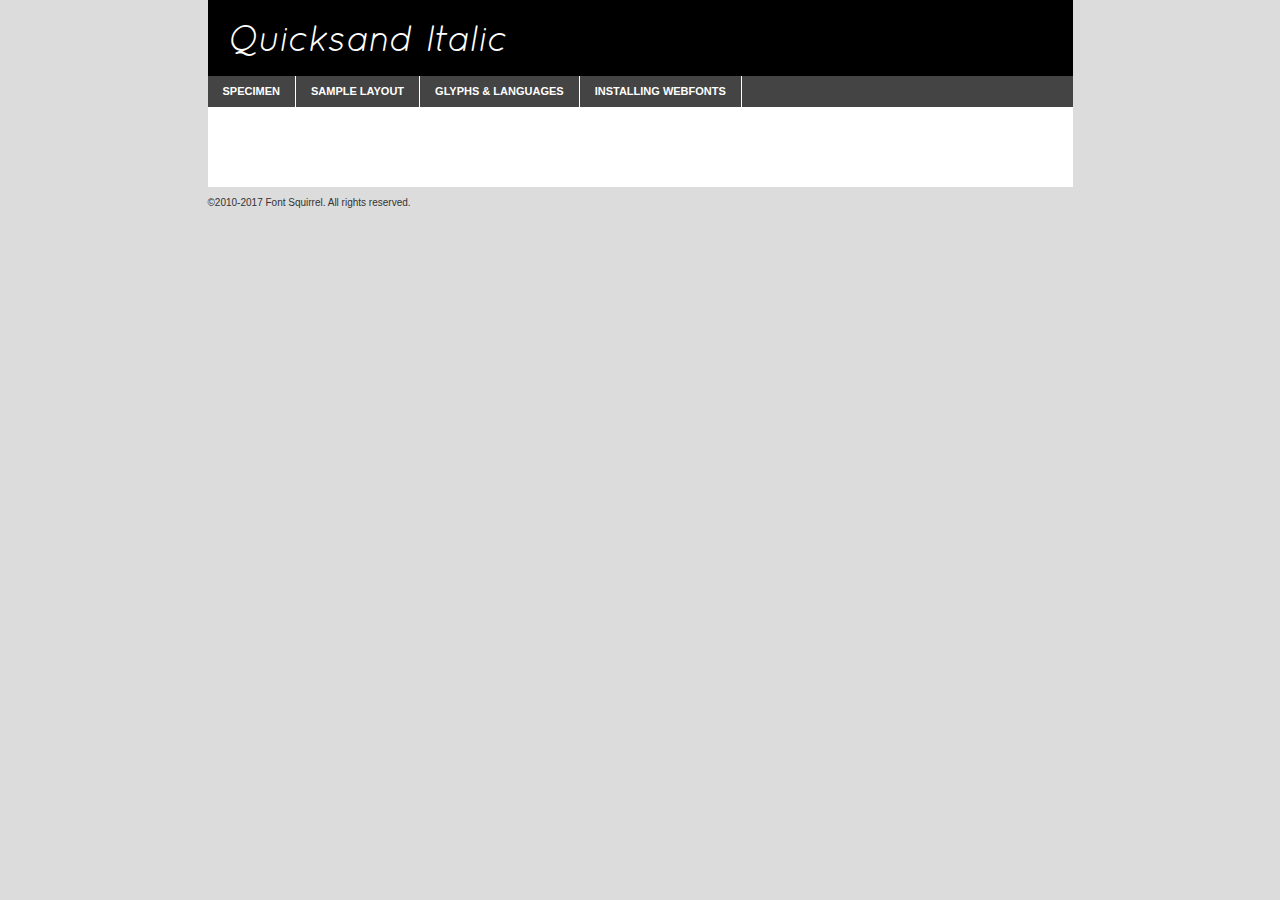
<file: fonts/woff_quicksand/quicksand-italic-demo.html>
<!DOCTYPE html PUBLIC "-//W3C//DTD XHTML 1.0 Transitional//EN"
	"http://www.w3.org/TR/xhtml1/DTD/xhtml1-transitional.dtd">

<html xmlns="http://www.w3.org/1999/xhtml" xml:lang="en" lang="en">
<head>
	<meta http-equiv="Content-Type" content="text/html; charset=utf-8" />
	<script src="http://ajax.googleapis.com/ajax/libs/jquery/1.7.2/jquery.min.js" type="text/javascript" charset="utf-8"></script>
	<script type="text/javascript">
	(function($){$.fn.easyTabs=function(option){var param=jQuery.extend({fadeSpeed:"fast",defaultContent:1,activeClass:'active'},option);$(this).each(function(){var thisId="#"+this.id;if(param.defaultContent==''){param.defaultContent=1;}
	if(typeof param.defaultContent=="number")
	{var defaultTab=$(thisId+" .tabs li:eq("+(param.defaultContent-1)+") a").attr('href').substr(1);}else{var defaultTab=param.defaultContent;}
	$(thisId+" .tabs li a").each(function(){var tabToHide=$(this).attr('href').substr(1);$("#"+tabToHide).addClass('easytabs-tab-content');});hideAll();changeContent(defaultTab);function hideAll(){$(thisId+" .easytabs-tab-content").hide();}
	function changeContent(tabId){hideAll();$(thisId+" .tabs li").removeClass(param.activeClass);$(thisId+" .tabs li a[href=#"+tabId+"]").closest('li').addClass(param.activeClass);if(param.fadeSpeed!="none")
	{$(thisId+" #"+tabId).fadeIn(param.fadeSpeed);}else{$(thisId+" #"+tabId).show();}}
	$(thisId+" .tabs li").click(function(){var tabId=$(this).find('a').attr('href').substr(1);changeContent(tabId);return false;});});}})(jQuery);
	</script>
	<link rel="stylesheet" href="specimen_files/specimen_stylesheet.css" type="text/css" charset="utf-8" />
	<link rel="stylesheet" href="stylesheet.css" type="text/css" charset="utf-8" />

	<style type="text/css">
					body{
				font-family: 'quicksanditalic';
							}
		</style>

	<title>Quicksand Italic Specimen</title>
	
	
	<script type="text/javascript" charset="utf-8">
		$(document).ready(function() {
			$('#container').easyTabs({defaultContent:1});
		});
	</script>
</head>

<body>
<div id="container">
	<div id="header">
		Quicksand Italic	</div>
	<ul class="tabs">
		<li><a href="#specimen">Specimen</a></li>
		<li><a href="#layout">Sample Layout</a></li>
				<li><a href="#glyphs">Glyphs &amp; Languages</a></li>
		<li><a href="#installing">Installing Webfonts</a></li>
		
	</ul>
	
	<div id="main_content">

		
			<div id="specimen">
		
				<div class="section">
					<div class="grid12 firstcol">
						<div class="huge">AaBb</div>
					</div>
				</div>
		
				<div class="section">
					<div class="glyph_range">A&#x200B;B&#x200b;C&#x200b;D&#x200b;E&#x200b;F&#x200b;G&#x200b;H&#x200b;I&#x200b;J&#x200b;K&#x200b;L&#x200b;M&#x200b;N&#x200b;O&#x200b;P&#x200b;Q&#x200b;R&#x200b;S&#x200b;T&#x200b;U&#x200b;V&#x200b;W&#x200b;X&#x200b;Y&#x200b;Z&#x200b;a&#x200b;b&#x200b;c&#x200b;d&#x200b;e&#x200b;f&#x200b;g&#x200b;h&#x200b;i&#x200b;j&#x200b;k&#x200b;l&#x200b;m&#x200b;n&#x200b;o&#x200b;p&#x200b;q&#x200b;r&#x200b;s&#x200b;t&#x200b;u&#x200b;v&#x200b;w&#x200b;x&#x200b;y&#x200b;z&#x200b;1&#x200b;2&#x200b;3&#x200b;4&#x200b;5&#x200b;6&#x200b;7&#x200b;8&#x200b;9&#x200b;0&#x200b;&amp;&#x200b;.&#x200b;,&#x200b;?&#x200b;!&#x200b;&#64;&#x200b;(&#x200b;)&#x200b;#&#x200b;$&#x200b;%&#x200b;*&#x200b;+&#x200b;-&#x200b;=&#x200b;:&#x200b;;</div>
				</div>
				<div class="section">
					<div class="grid12 firstcol">
						<table class="sample_table">
							<tr><td>10</td><td class="size10">abcdefghijklmnopqrstuvwxyzABCDEFGHIJKLMNOPQRSTUVWXYZ0123456789abcdefghijklmnopqrstuvwxyzABCDEFGHIJKLMNOPQRSTUVWXYZ0123456789abcdefghijklmnopqrstuvwxyzABCDEFGHIJKLMNOPQRSTUVWXYZ</td></tr>
							<tr><td>11</td><td class="size11">abcdefghijklmnopqrstuvwxyzABCDEFGHIJKLMNOPQRSTUVWXYZ0123456789abcdefghijklmnopqrstuvwxyzABCDEFGHIJKLMNOPQRSTUVWXYZ0123456789abcdefghijklmnopqrstuvwxyzABCDEFGHIJKLMNOPQRSTUVWXYZ</td></tr>
							<tr><td>12</td><td class="size12">abcdefghijklmnopqrstuvwxyzABCDEFGHIJKLMNOPQRSTUVWXYZ0123456789abcdefghijklmnopqrstuvwxyzABCDEFGHIJKLMNOPQRSTUVWXYZ0123456789abcdefghijklmnopqrstuvwxyzABCDEFGHIJKLMNOPQRSTUVWXYZ</td></tr>
							<tr><td>13</td><td class="size13">abcdefghijklmnopqrstuvwxyzABCDEFGHIJKLMNOPQRSTUVWXYZ0123456789abcdefghijklmnopqrstuvwxyzABCDEFGHIJKLMNOPQRSTUVWXYZ0123456789abcdefghijklmnopqrstuvwxyzABCDEFGHIJKLMNOPQRSTUVWXYZ</td></tr>
							<tr><td>14</td><td class="size14">abcdefghijklmnopqrstuvwxyzABCDEFGHIJKLMNOPQRSTUVWXYZ0123456789abcdefghijklmnopqrstuvwxyzABCDEFGHIJKLMNOPQRSTUVWXYZ0123456789abcdefghijklmnopqrstuvwxyzABCDEFGHIJKLMNOPQRSTUVWXYZ</td></tr>
							<tr><td>16</td><td class="size16">abcdefghijklmnopqrstuvwxyzABCDEFGHIJKLMNOPQRSTUVWXYZ0123456789abcdefghijklmnopqrstuvwxyzABCDEFGHIJKLMNOPQRSTUVWXYZ</td></tr>
							<tr><td>18</td><td class="size18">abcdefghijklmnopqrstuvwxyzABCDEFGHIJKLMNOPQRSTUVWXYZ0123456789abcdefghijklmnopqrstuvwxyzABCDEFGHIJKLMNOPQRSTUVWXYZ</td></tr>
							<tr><td>20</td><td class="size20">abcdefghijklmnopqrstuvwxyzABCDEFGHIJKLMNOPQRSTUVWXYZ0123456789abcdefghijklmnopqrstuvwxyzABCDEFGHIJKLMNOPQRSTUVWXYZ</td></tr>
							<tr><td>24</td><td class="size24">abcdefghijklmnopqrstuvwxyzABCDEFGHIJKLMNOPQRSTUVWXYZ0123456789abcdefghijklmnopqrstuvwxyzABCDEFGHIJKLMNOPQRSTUVWXYZ</td></tr>
							<tr><td>30</td><td class="size30">abcdefghijklmnopqrstuvwxyzABCDEFGHIJKLMNOPQRSTUVWXYZ0123456789abcdefghijklmnopqrstuvwxyzABCDEFGHIJKLMNOPQRSTUVWXYZ</td></tr>
							<tr><td>36</td><td class="size36">abcdefghijklmnopqrstuvwxyzABCDEFGHIJKLMNOPQRSTUVWXYZ0123456789abcdefghijklmnopqrstuvwxyzABCDEFGHIJKLMNOPQRSTUVWXYZ</td></tr>
							<tr><td>48</td><td class="size48">abcdefghijklmnopqrstuvwxyzABCDEFGHIJKLMNOPQRSTUVWXYZ0123456789abcdefghijklmnopqrstuvwxyzABCDEFGHIJKLMNOPQRSTUVWXYZ</td></tr>
							<tr><td>60</td><td class="size60">abcdefghijklmnopqrstuvwxyzABCDEFGHIJKLMNOPQRSTUVWXYZ0123456789abcdefghijklmnopqrstuvwxyzABCDEFGHIJKLMNOPQRSTUVWXYZ</td></tr>
							<tr><td>72</td><td class="size72">abcdefghijklmnopqrstuvwxyzABCDEFGHIJKLMNOPQRSTUVWXYZ0123456789abcdefghijklmnopqrstuvwxyzABCDEFGHIJKLMNOPQRSTUVWXYZ</td></tr>
							<tr><td>90</td><td class="size90">abcdefghijklmnopqrstuvwxyzABCDEFGHIJKLMNOPQRSTUVWXYZ0123456789abcdefghijklmnopqrstuvwxyzABCDEFGHIJKLMNOPQRSTUVWXYZ</td></tr>
						</table>
				
					</div>
			
				</div>
		
		
		
								<div class="section" id="bodycomparison">


										<div id="xheight">
				<div class="fontbody">&#x25FC;&#x25FC;&#x25FC;&#x25FC;&#x25FC;&#x25FC;&#x25FC;&#x25FC;&#x25FC;&#x25FC;&#x25FC;&#x25FC;&#x25FC;&#x25FC;&#x25FC;&#x25FC;&#x25FC;&#x25FC;&#x25FC;&#x25FC;&#x25FC;&#x25FC;&#x25FC;&#x25FC;&#x25FC;&#x25FC;&#x25FC;&#x25FC;&#x25FC;&#x25FC;&#x25FC;&#x25FC;&#x25FC;&#x25FC;&#x25FC;&#x25FC;&#x25FC;&#x25FC;&#x25FC;&#x25FC;&#x25FC;&#x25FC;&#x25FC;&#x25FC;&#x25FC;&#x25FC;&#x25FC;&#x25FC;&#x25FC;&#x25FC;&#x25FC;&#x25FC;&#x25FC;&#x25FC;&#x25FC;&#x25FC;&#x25FC;&#x25FC;&#x25FC;&#x25FC;&#x25FC;&#x25FC;&#x25FC;&#x25FC;&#x25FC;&#x25FC;&#x25FC;&#x25FC;&#x25FC;&#x25FC;&#x25FC;&#x25FC;&#x25FC;&#x25FC;&#x25FC;&#x25FC;&#x25FC;&#x25FC;&#x25FC;&#x25FC;&#x25FC;&#x25FC;&#x25FC;&#x25FC;&#x25FC;&#x25FC;&#x25FC;&#x25FC;&#x25FC;&#x25FC;&#x25FC;&#x25FC;&#x25FC;&#x25FC;&#x25FC;&#x25FC;&#x25FC;&#x25FC;&#x25FC;body</div><div class="arialbody">body</div><div class="verdanabody">body</div><div class="georgiabody">body</div></div>
										<div class="fontbody" style="z-index:1">
											body<span>Quicksand Italic</span>
										</div>
										<div class="arialbody" style="z-index:1">
											body<span>Arial</span>
										</div>
										<div class="verdanabody" style="z-index:1">
											body<span>Verdana</span>
										</div>
										<div class="georgiabody" style="z-index:1">
											body<span>Georgia</span>
										</div>



								</div>
		
		
				<div class="section psample psample_row1" id="">
					
					<div class="grid2 firstcol">
						<p class="size10"><span>10.</span>Aenean lacinia bibendum nulla sed consectetur. Fusce dapibus, tellus ac cursus commodo, tortor mauris condimentum nibh, ut fermentum massa justo sit amet risus. Nullam id dolor id nibh ultricies vehicula ut id elit. Cum sociis natoque penatibus et magnis dis parturient montes, nascetur ridiculus mus. Nulla vitae elit libero, a pharetra augue.</p>
			
					</div>
					<div class="grid3">
						<p class="size11"><span>11.</span>Aenean lacinia bibendum nulla sed consectetur. Fusce dapibus, tellus ac cursus commodo, tortor mauris condimentum nibh, ut fermentum massa justo sit amet risus. Nullam id dolor id nibh ultricies vehicula ut id elit. Cum sociis natoque penatibus et magnis dis parturient montes, nascetur ridiculus mus. Nulla vitae elit libero, a pharetra augue.</p>
			
					</div>
					<div class="grid3">
						<p class="size12"><span>12.</span>Aenean lacinia bibendum nulla sed consectetur. Fusce dapibus, tellus ac cursus commodo, tortor mauris condimentum nibh, ut fermentum massa justo sit amet risus. Nullam id dolor id nibh ultricies vehicula ut id elit. Cum sociis natoque penatibus et magnis dis parturient montes, nascetur ridiculus mus. Nulla vitae elit libero, a pharetra augue.</p>
			
					</div>
					<div class="grid4">
						<p class="size13"><span>13.</span>Aenean lacinia bibendum nulla sed consectetur. Fusce dapibus, tellus ac cursus commodo, tortor mauris condimentum nibh, ut fermentum massa justo sit amet risus. Nullam id dolor id nibh ultricies vehicula ut id elit. Cum sociis natoque penatibus et magnis dis parturient montes, nascetur ridiculus mus. Nulla vitae elit libero, a pharetra augue.</p>
			
					</div>
					<div class="white_blend"></div>
					
				</div>
				<div class="section psample psample_row2" id="">
					<div class="grid3 firstcol">
						<p class="size14"><span>14.</span>Aenean lacinia bibendum nulla sed consectetur. Fusce dapibus, tellus ac cursus commodo, tortor mauris condimentum nibh, ut fermentum massa justo sit amet risus. Nullam id dolor id nibh ultricies vehicula ut id elit. Cum sociis natoque penatibus et magnis dis parturient montes, nascetur ridiculus mus. Nulla vitae elit libero, a pharetra augue.</p>
			
					</div>
					<div class="grid4">
						<p class="size16"><span>16.</span>Aenean lacinia bibendum nulla sed consectetur. Fusce dapibus, tellus ac cursus commodo, tortor mauris condimentum nibh, ut fermentum massa justo sit amet risus. Nullam id dolor id nibh ultricies vehicula ut id elit. Cum sociis natoque penatibus et magnis dis parturient montes, nascetur ridiculus mus. Nulla vitae elit libero, a pharetra augue.</p>
			
					</div>
					<div class="grid5">
						<p class="size18"><span>18.</span>Aenean lacinia bibendum nulla sed consectetur. Fusce dapibus, tellus ac cursus commodo, tortor mauris condimentum nibh, ut fermentum massa justo sit amet risus. Nullam id dolor id nibh ultricies vehicula ut id elit. Cum sociis natoque penatibus et magnis dis parturient montes, nascetur ridiculus mus. Nulla vitae elit libero, a pharetra augue.</p>
			
					</div>

					<div class="white_blend"></div>

				</div>
				
				<div class="section psample psample_row3" id="">
					<div class="grid5 firstcol">
						<p class="size20"><span>20.</span>Aenean lacinia bibendum nulla sed consectetur. Fusce dapibus, tellus ac cursus commodo, tortor mauris condimentum nibh, ut fermentum massa justo sit amet risus. Nullam id dolor id nibh ultricies vehicula ut id elit. Cum sociis natoque penatibus et magnis dis parturient montes, nascetur ridiculus mus. Nulla vitae elit libero, a pharetra augue.</p>
					</div>
					<div class="grid7">
						<p class="size24"><span>24.</span>Aenean lacinia bibendum nulla sed consectetur. Fusce dapibus, tellus ac cursus commodo, tortor mauris condimentum nibh, ut fermentum massa justo sit amet risus. Nullam id dolor id nibh ultricies vehicula ut id elit. Cum sociis natoque penatibus et magnis dis parturient montes, nascetur ridiculus mus. Nulla vitae elit libero, a pharetra augue.</p>
					</div>
					
					<div class="white_blend"></div>
					
				</div>
				
				<div class="section psample psample_row4" id="">
					<div class="grid12 firstcol">
						<p class="size30"><span>30.</span>Aenean lacinia bibendum nulla sed consectetur. Fusce dapibus, tellus ac cursus commodo, tortor mauris condimentum nibh, ut fermentum massa justo sit amet risus. Nullam id dolor id nibh ultricies vehicula ut id elit. Cum sociis natoque penatibus et magnis dis parturient montes, nascetur ridiculus mus. Nulla vitae elit libero, a pharetra augue.</p>
					</div>
					<div class="white_blend"></div>
					
				</div>
				
				
				
				<div class="section psample psample_row1 fullreverse">
					<div class="grid2 firstcol">
						<p class="size10"><span>10.</span>Aenean lacinia bibendum nulla sed consectetur. Fusce dapibus, tellus ac cursus commodo, tortor mauris condimentum nibh, ut fermentum massa justo sit amet risus. Nullam id dolor id nibh ultricies vehicula ut id elit. Cum sociis natoque penatibus et magnis dis parturient montes, nascetur ridiculus mus. Nulla vitae elit libero, a pharetra augue.</p>
			
					</div>
					<div class="grid3">
						<p class="size11"><span>11.</span>Aenean lacinia bibendum nulla sed consectetur. Fusce dapibus, tellus ac cursus commodo, tortor mauris condimentum nibh, ut fermentum massa justo sit amet risus. Nullam id dolor id nibh ultricies vehicula ut id elit. Cum sociis natoque penatibus et magnis dis parturient montes, nascetur ridiculus mus. Nulla vitae elit libero, a pharetra augue.</p>
			
					</div>
					<div class="grid3">
						<p class="size12"><span>12.</span>Aenean lacinia bibendum nulla sed consectetur. Fusce dapibus, tellus ac cursus commodo, tortor mauris condimentum nibh, ut fermentum massa justo sit amet risus. Nullam id dolor id nibh ultricies vehicula ut id elit. Cum sociis natoque penatibus et magnis dis parturient montes, nascetur ridiculus mus. Nulla vitae elit libero, a pharetra augue.</p>
			
					</div>
					<div class="grid4">
						<p class="size13"><span>13.</span>Aenean lacinia bibendum nulla sed consectetur. Fusce dapibus, tellus ac cursus commodo, tortor mauris condimentum nibh, ut fermentum massa justo sit amet risus. Nullam id dolor id nibh ultricies vehicula ut id elit. Cum sociis natoque penatibus et magnis dis parturient montes, nascetur ridiculus mus. Nulla vitae elit libero, a pharetra augue.</p>
			
					</div>
					<div class="black_blend"></div>
					
				</div>
				
				<div class="section psample psample_row2 fullreverse">
					<div class="grid3 firstcol">
						<p class="size14"><span>14.</span>Aenean lacinia bibendum nulla sed consectetur. Fusce dapibus, tellus ac cursus commodo, tortor mauris condimentum nibh, ut fermentum massa justo sit amet risus. Nullam id dolor id nibh ultricies vehicula ut id elit. Cum sociis natoque penatibus et magnis dis parturient montes, nascetur ridiculus mus. Nulla vitae elit libero, a pharetra augue.</p>
			
					</div>
					<div class="grid4">
						<p class="size16"><span>16.</span>Aenean lacinia bibendum nulla sed consectetur. Fusce dapibus, tellus ac cursus commodo, tortor mauris condimentum nibh, ut fermentum massa justo sit amet risus. Nullam id dolor id nibh ultricies vehicula ut id elit. Cum sociis natoque penatibus et magnis dis parturient montes, nascetur ridiculus mus. Nulla vitae elit libero, a pharetra augue.</p>
			
					</div>
					<div class="grid5">
						<p class="size18"><span>18.</span>Aenean lacinia bibendum nulla sed consectetur. Fusce dapibus, tellus ac cursus commodo, tortor mauris condimentum nibh, ut fermentum massa justo sit amet risus. Nullam id dolor id nibh ultricies vehicula ut id elit. Cum sociis natoque penatibus et magnis dis parturient montes, nascetur ridiculus mus. Nulla vitae elit libero, a pharetra augue.</p>
			
					</div>
					<div class="black_blend"></div>

				</div>
				
				<div class="section psample fullreverse psample_row3" id="">
					<div class="grid5 firstcol">
						<p class="size20"><span>20.</span>Aenean lacinia bibendum nulla sed consectetur. Fusce dapibus, tellus ac cursus commodo, tortor mauris condimentum nibh, ut fermentum massa justo sit amet risus. Nullam id dolor id nibh ultricies vehicula ut id elit. Cum sociis natoque penatibus et magnis dis parturient montes, nascetur ridiculus mus. Nulla vitae elit libero, a pharetra augue.</p>
					</div>
					<div class="grid7">
						<p class="size24"><span>24.</span>Aenean lacinia bibendum nulla sed consectetur. Fusce dapibus, tellus ac cursus commodo, tortor mauris condimentum nibh, ut fermentum massa justo sit amet risus. Nullam id dolor id nibh ultricies vehicula ut id elit. Cum sociis natoque penatibus et magnis dis parturient montes, nascetur ridiculus mus. Nulla vitae elit libero, a pharetra augue.</p>
					</div>
					
					<div class="black_blend"></div>
					
				</div>
				
				<div class="section psample fullreverse psample_row4" id="" style="border-bottom: 20px #000 solid;">
					<div class="grid12 firstcol">
						<p class="size30"><span>30.</span>Aenean lacinia bibendum nulla sed consectetur. Fusce dapibus, tellus ac cursus commodo, tortor mauris condimentum nibh, ut fermentum massa justo sit amet risus. Nullam id dolor id nibh ultricies vehicula ut id elit. Cum sociis natoque penatibus et magnis dis parturient montes, nascetur ridiculus mus. Nulla vitae elit libero, a pharetra augue.</p>
					</div>
					<div class="black_blend"></div>
					
				</div>
				
				
				
				
			</div>
			
			<div id="layout">
				
				<div class="section">
					
					<div class="grid12 firstcol">
						<h1>Lorem Ipsum Dolor</h1>
						<h2>Etiam porta sem malesuada magna mollis euismod</h2>
						
						<p class="byline">By <a href="#link">Aenean Lacinia</a></p>
					</div>
				</div>
				<div class="section">
					<div class="grid8 firstcol">
						<p class="large">Donec sed odio dui. Morbi leo risus, porta ac consectetur ac, vestibulum at eros. Fusce dapibus, tellus ac cursus commodo, tortor mauris condimentum nibh, ut fermentum massa justo sit amet risus. </p>

						
						<h3>Pellentesque ornare sem</h3>

						<p>Maecenas sed diam eget risus varius blandit sit amet non magna. Maecenas faucibus mollis interdum. Donec ullamcorper nulla non metus auctor fringilla. Nullam id dolor id nibh ultricies vehicula ut id elit. Nullam id dolor id nibh ultricies vehicula ut id elit. </p>

						<p>Aenean eu leo quam. Pellentesque ornare sem lacinia quam venenatis vestibulum. Lorem ipsum dolor sit amet, consectetur adipiscing elit. Cum sociis natoque penatibus et magnis dis parturient montes, nascetur ridiculus mus. </p>

						<p>Nulla vitae elit libero, a pharetra augue. Praesent commodo cursus magna, vel scelerisque nisl consectetur et. Aenean lacinia bibendum nulla sed consectetur. </p>

						<p>Nullam quis risus eget urna mollis ornare vel eu leo. Nullam quis risus eget urna mollis ornare vel eu leo. Maecenas sed diam eget risus varius blandit sit amet non magna. Donec ullamcorper nulla non metus auctor fringilla. </p>

						<h3>Cras mattis consectetur</h3>

						<p>Aenean eu leo quam. Pellentesque ornare sem lacinia quam venenatis vestibulum. Aenean lacinia bibendum nulla sed consectetur. Integer posuere erat a ante venenatis dapibus posuere velit aliquet. Cras mattis consectetur purus sit amet fermentum. </p>

						<p>Nullam id dolor id nibh ultricies vehicula ut id elit. Nullam quis risus eget urna mollis ornare vel eu leo. Cras mattis consectetur purus sit amet fermentum.</p>
					</div>
					
					<div class="grid4 sidebar">
						
						<div class="box reverse">
							<p class="last">Nullam quis risus eget urna mollis ornare vel eu leo. Donec ullamcorper nulla non metus auctor fringilla. Cras mattis consectetur purus sit amet fermentum. Sed posuere consectetur est at lobortis. Lorem ipsum dolor sit amet, consectetur adipiscing elit. </p>
						</div>
						
						<p class="caption">Maecenas sed diam eget risus varius.</p>

						<p>Vestibulum id ligula porta felis euismod semper. Integer posuere erat a ante venenatis dapibus posuere velit aliquet. Vestibulum id ligula porta felis euismod semper. Sed posuere consectetur est at lobortis. Maecenas sed diam eget risus varius blandit sit amet non magna. Fusce dapibus, tellus ac cursus commodo, tortor mauris condimentum nibh, ut fermentum massa justo sit amet risus. </p>

					

						<p>Duis mollis, est non commodo luctus, nisi erat porttitor ligula, eget lacinia odio sem nec elit. Aenean lacinia bibendum nulla sed consectetur. Vivamus sagittis lacus vel augue laoreet rutrum faucibus dolor auctor. Aenean lacinia bibendum nulla sed consectetur. Nullam quis risus eget urna mollis ornare vel eu leo. </p>

						<p>Praesent commodo cursus magna, vel scelerisque nisl consectetur et. Donec ullamcorper nulla non metus auctor fringilla. Maecenas faucibus mollis interdum. Fusce dapibus, tellus ac cursus commodo, tortor mauris condimentum nibh, ut fermentum massa justo sit amet risus. </p>

					</div>
				</div>
				
			</div>


			



		<div id="glyphs">
			<div class="section">
				<div class="grid12 firstcol">
			
				<h1>Language Support</h1>
				<p>The subset of Quicksand Italic in this kit supports the following languages:<br />
			
					Albanian, Basque, Breton, Chamorro, Danish, Dutch, English, Faroese, Finnish, French, Frisian, Galician, Italian, Malagasy, Norwegian, Portuguese, Spanish, Alsatian, Aragonese, Arapaho, Arrernte, Asturian, Aymara, Bislama, Cebuano, Cheyenne, Corsican, Fijian, French_creole, Genoese, Gilbertese, Greenlandic, Haitian_creole, Hiligaynon, Hmong, Hopi, Ibanag, Iloko_ilokano, Indonesian, Interglossa_glosa, Interlingua, Irish_gaelic, Jerriais, Lojban, Lombard, Luxembourgeois, Manx, Mohawk, Norfolk_pitcairnese, Northern_sotho, Occitan, Oromo, Pangasinan, Papiamento, Piedmontese, Potawatomi, Rhaeto-romance, Romansh, Rotokas, Sami_lule, Samoan, Sardinian, Scots_gaelic, Seychelles_creole, Shona, Sicilian, Somali, Southern_ndebele, Southern_sotho, Swahili, Swati_swazi, Tagalog_filipino_pilipino, Tetum, Tok_pisin, Tswana, Uyghur_latinized, Volapuk, Walloon, Warlpiri, Xhosa, Yapese, Zulu, Latinbasic, Ubasic, Demo				</p>
				<h1>Glyph Chart</h1>
				<p>The subset of Quicksand Italic in this kit includes all the glyphs listed below. Unicode entities are included above each glyph to help you insert individual characters into your layout.</p>
				<div id="glyph_chart">
			
																														 <div><p>&amp;#32;</p>&#32;</div>
																				 <div><p>&amp;#33;</p>&#33;</div>
																				 <div><p>&amp;#34;</p>&#34;</div>
																				 <div><p>&amp;#35;</p>&#35;</div>
																				 <div><p>&amp;#36;</p>&#36;</div>
																				 <div><p>&amp;#37;</p>&#37;</div>
																				 <div><p>&amp;#38;</p>&#38;</div>
																				 <div><p>&amp;#39;</p>&#39;</div>
																				 <div><p>&amp;#40;</p>&#40;</div>
																				 <div><p>&amp;#41;</p>&#41;</div>
																				 <div><p>&amp;#42;</p>&#42;</div>
																				 <div><p>&amp;#43;</p>&#43;</div>
																				 <div><p>&amp;#44;</p>&#44;</div>
																				 <div><p>&amp;#45;</p>&#45;</div>
																				 <div><p>&amp;#46;</p>&#46;</div>
																				 <div><p>&amp;#47;</p>&#47;</div>
																				 <div><p>&amp;#48;</p>&#48;</div>
																				 <div><p>&amp;#49;</p>&#49;</div>
																				 <div><p>&amp;#50;</p>&#50;</div>
																				 <div><p>&amp;#51;</p>&#51;</div>
																				 <div><p>&amp;#52;</p>&#52;</div>
																				 <div><p>&amp;#53;</p>&#53;</div>
																				 <div><p>&amp;#54;</p>&#54;</div>
																				 <div><p>&amp;#55;</p>&#55;</div>
																				 <div><p>&amp;#56;</p>&#56;</div>
																				 <div><p>&amp;#57;</p>&#57;</div>
																				 <div><p>&amp;#58;</p>&#58;</div>
																				 <div><p>&amp;#59;</p>&#59;</div>
																				 <div><p>&amp;#60;</p>&#60;</div>
																				 <div><p>&amp;#61;</p>&#61;</div>
																				 <div><p>&amp;#62;</p>&#62;</div>
																				 <div><p>&amp;#63;</p>&#63;</div>
																				 <div><p>&amp;#64;</p>&#64;</div>
																				 <div><p>&amp;#65;</p>&#65;</div>
																				 <div><p>&amp;#66;</p>&#66;</div>
																				 <div><p>&amp;#67;</p>&#67;</div>
																				 <div><p>&amp;#68;</p>&#68;</div>
																				 <div><p>&amp;#69;</p>&#69;</div>
																				 <div><p>&amp;#70;</p>&#70;</div>
																				 <div><p>&amp;#71;</p>&#71;</div>
																				 <div><p>&amp;#72;</p>&#72;</div>
																				 <div><p>&amp;#73;</p>&#73;</div>
																				 <div><p>&amp;#74;</p>&#74;</div>
																				 <div><p>&amp;#75;</p>&#75;</div>
																				 <div><p>&amp;#76;</p>&#76;</div>
																				 <div><p>&amp;#77;</p>&#77;</div>
																				 <div><p>&amp;#78;</p>&#78;</div>
																				 <div><p>&amp;#79;</p>&#79;</div>
																				 <div><p>&amp;#80;</p>&#80;</div>
																				 <div><p>&amp;#81;</p>&#81;</div>
																				 <div><p>&amp;#82;</p>&#82;</div>
																				 <div><p>&amp;#83;</p>&#83;</div>
																				 <div><p>&amp;#84;</p>&#84;</div>
																				 <div><p>&amp;#85;</p>&#85;</div>
																				 <div><p>&amp;#86;</p>&#86;</div>
																				 <div><p>&amp;#87;</p>&#87;</div>
																				 <div><p>&amp;#88;</p>&#88;</div>
																				 <div><p>&amp;#89;</p>&#89;</div>
																				 <div><p>&amp;#90;</p>&#90;</div>
																				 <div><p>&amp;#91;</p>&#91;</div>
																				 <div><p>&amp;#92;</p>&#92;</div>
																				 <div><p>&amp;#93;</p>&#93;</div>
																				 <div><p>&amp;#94;</p>&#94;</div>
																				 <div><p>&amp;#95;</p>&#95;</div>
																				 <div><p>&amp;#96;</p>&#96;</div>
																				 <div><p>&amp;#97;</p>&#97;</div>
																				 <div><p>&amp;#98;</p>&#98;</div>
																				 <div><p>&amp;#99;</p>&#99;</div>
																				 <div><p>&amp;#100;</p>&#100;</div>
																				 <div><p>&amp;#101;</p>&#101;</div>
																				 <div><p>&amp;#102;</p>&#102;</div>
																				 <div><p>&amp;#103;</p>&#103;</div>
																				 <div><p>&amp;#104;</p>&#104;</div>
																				 <div><p>&amp;#105;</p>&#105;</div>
																				 <div><p>&amp;#106;</p>&#106;</div>
																				 <div><p>&amp;#107;</p>&#107;</div>
																				 <div><p>&amp;#108;</p>&#108;</div>
																				 <div><p>&amp;#109;</p>&#109;</div>
																				 <div><p>&amp;#110;</p>&#110;</div>
																				 <div><p>&amp;#111;</p>&#111;</div>
																				 <div><p>&amp;#112;</p>&#112;</div>
																				 <div><p>&amp;#113;</p>&#113;</div>
																				 <div><p>&amp;#114;</p>&#114;</div>
																				 <div><p>&amp;#115;</p>&#115;</div>
																				 <div><p>&amp;#116;</p>&#116;</div>
																				 <div><p>&amp;#117;</p>&#117;</div>
																				 <div><p>&amp;#118;</p>&#118;</div>
																				 <div><p>&amp;#119;</p>&#119;</div>
																				 <div><p>&amp;#120;</p>&#120;</div>
																				 <div><p>&amp;#121;</p>&#121;</div>
																				 <div><p>&amp;#122;</p>&#122;</div>
																				 <div><p>&amp;#123;</p>&#123;</div>
																				 <div><p>&amp;#124;</p>&#124;</div>
																				 <div><p>&amp;#125;</p>&#125;</div>
																				 <div><p>&amp;#126;</p>&#126;</div>
																				 <div><p>&amp;#161;</p>&#161;</div>
																				 <div><p>&amp;#162;</p>&#162;</div>
																				 <div><p>&amp;#163;</p>&#163;</div>
																				 <div><p>&amp;#165;</p>&#165;</div>
																				 <div><p>&amp;#168;</p>&#168;</div>
																				 <div><p>&amp;#169;</p>&#169;</div>
																				 <div><p>&amp;#171;</p>&#171;</div>
																				 <div><p>&amp;#174;</p>&#174;</div>
																				 <div><p>&amp;#180;</p>&#180;</div>
																				 <div><p>&amp;#187;</p>&#187;</div>
																				 <div><p>&amp;#191;</p>&#191;</div>
																				 <div><p>&amp;#192;</p>&#192;</div>
																				 <div><p>&amp;#193;</p>&#193;</div>
																				 <div><p>&amp;#194;</p>&#194;</div>
																				 <div><p>&amp;#195;</p>&#195;</div>
																				 <div><p>&amp;#196;</p>&#196;</div>
																				 <div><p>&amp;#197;</p>&#197;</div>
																				 <div><p>&amp;#198;</p>&#198;</div>
																				 <div><p>&amp;#199;</p>&#199;</div>
																				 <div><p>&amp;#200;</p>&#200;</div>
																				 <div><p>&amp;#201;</p>&#201;</div>
																				 <div><p>&amp;#202;</p>&#202;</div>
																				 <div><p>&amp;#203;</p>&#203;</div>
																				 <div><p>&amp;#204;</p>&#204;</div>
																				 <div><p>&amp;#205;</p>&#205;</div>
																				 <div><p>&amp;#206;</p>&#206;</div>
																				 <div><p>&amp;#207;</p>&#207;</div>
																				 <div><p>&amp;#208;</p>&#208;</div>
																				 <div><p>&amp;#209;</p>&#209;</div>
																				 <div><p>&amp;#210;</p>&#210;</div>
																				 <div><p>&amp;#211;</p>&#211;</div>
																				 <div><p>&amp;#212;</p>&#212;</div>
																				 <div><p>&amp;#213;</p>&#213;</div>
																				 <div><p>&amp;#214;</p>&#214;</div>
																				 <div><p>&amp;#215;</p>&#215;</div>
																				 <div><p>&amp;#216;</p>&#216;</div>
																				 <div><p>&amp;#217;</p>&#217;</div>
																				 <div><p>&amp;#218;</p>&#218;</div>
																				 <div><p>&amp;#219;</p>&#219;</div>
																				 <div><p>&amp;#220;</p>&#220;</div>
																				 <div><p>&amp;#221;</p>&#221;</div>
																				 <div><p>&amp;#224;</p>&#224;</div>
																				 <div><p>&amp;#225;</p>&#225;</div>
																				 <div><p>&amp;#226;</p>&#226;</div>
																				 <div><p>&amp;#227;</p>&#227;</div>
																				 <div><p>&amp;#228;</p>&#228;</div>
																				 <div><p>&amp;#229;</p>&#229;</div>
																				 <div><p>&amp;#230;</p>&#230;</div>
																				 <div><p>&amp;#231;</p>&#231;</div>
																				 <div><p>&amp;#232;</p>&#232;</div>
																				 <div><p>&amp;#233;</p>&#233;</div>
																				 <div><p>&amp;#234;</p>&#234;</div>
																				 <div><p>&amp;#235;</p>&#235;</div>
																				 <div><p>&amp;#236;</p>&#236;</div>
																				 <div><p>&amp;#237;</p>&#237;</div>
																				 <div><p>&amp;#238;</p>&#238;</div>
																				 <div><p>&amp;#239;</p>&#239;</div>
																				 <div><p>&amp;#240;</p>&#240;</div>
																				 <div><p>&amp;#241;</p>&#241;</div>
																				 <div><p>&amp;#242;</p>&#242;</div>
																				 <div><p>&amp;#243;</p>&#243;</div>
																				 <div><p>&amp;#244;</p>&#244;</div>
																				 <div><p>&amp;#245;</p>&#245;</div>
																				 <div><p>&amp;#246;</p>&#246;</div>
																				 <div><p>&amp;#247;</p>&#247;</div>
																				 <div><p>&amp;#248;</p>&#248;</div>
																				 <div><p>&amp;#249;</p>&#249;</div>
																				 <div><p>&amp;#250;</p>&#250;</div>
																				 <div><p>&amp;#251;</p>&#251;</div>
																				 <div><p>&amp;#252;</p>&#252;</div>
																				 <div><p>&amp;#253;</p>&#253;</div>
																				 <div><p>&amp;#255;</p>&#255;</div>
																				 <div><p>&amp;#338;</p>&#338;</div>
																				 <div><p>&amp;#339;</p>&#339;</div>
																				 <div><p>&amp;#352;</p>&#352;</div>
																				 <div><p>&amp;#353;</p>&#353;</div>
																				 <div><p>&amp;#376;</p>&#376;</div>
																				 <div><p>&amp;#402;</p>&#402;</div>
																				 <div><p>&amp;#710;</p>&#710;</div>
																				 <div><p>&amp;#732;</p>&#732;</div>
																				 <div><p>&amp;#8211;</p>&#8211;</div>
																				 <div><p>&amp;#8212;</p>&#8212;</div>
																				 <div><p>&amp;#8216;</p>&#8216;</div>
																				 <div><p>&amp;#8217;</p>&#8217;</div>
																				 <div><p>&amp;#8218;</p>&#8218;</div>
																				 <div><p>&amp;#8220;</p>&#8220;</div>
																				 <div><p>&amp;#8221;</p>&#8221;</div>
																				 <div><p>&amp;#8222;</p>&#8222;</div>
																				 <div><p>&amp;#8224;</p>&#8224;</div>
																				 <div><p>&amp;#8225;</p>&#8225;</div>
																				 <div><p>&amp;#8226;</p>&#8226;</div>
																				 <div><p>&amp;#8230;</p>&#8230;</div>
																				 <div><p>&amp;#8249;</p>&#8249;</div>
																				 <div><p>&amp;#8250;</p>&#8250;</div>
																				 <div><p>&amp;#8482;</p>&#8482;</div>
																				 <div><p>&amp;#9724;</p>&#9724;</div>
																																						</div>	
				</div>
		
		
			</div>
		</div>
		
		
		<div id="specs">
			
		</div>
	
		<div id="installing">
			<div class="section">
				<div class="grid7 firstcol">
					<h1>Installing Webfonts</h1>
					
					<p>Webfonts are supported by all major browser platforms but not all in the same way. There are currently four different font formats that must be included in order to target all browsers. This includes TTF, WOFF, EOT and SVG.</p>
					
					<h2>1. Upload your webfonts</h2>
					<p>You must upload your webfont kit to your website. They should be in or near the same directory as your CSS files.</p>
					
					<h2>2. Include the webfont stylesheet</h2>
					<p>A special CSS @font-face declaration helps the various browsers select the appropriate font it needs without causing you a bunch of headaches. Learn more about this syntax by reading the <a href="https://www.fontspring.com/blog/further-hardening-of-the-bulletproof-syntax">Fontspring blog post</a> about it. The code for it is as follows:</p>


<code>
@font-face{ 
	font-family: 'MyWebFont';
	src: url('WebFont.eot');
	src: url('WebFont.eot?#iefix') format('embedded-opentype'),
	     url('WebFont.woff') format('woff'),
	     url('WebFont.ttf') format('truetype'),
	     url('WebFont.svg#webfont') format('svg');
}
</code>

	<p>We've already gone ahead and generated the code for you. All you have to do is link to the stylesheet in your HTML, like this:</p>
	<code>&lt;link rel=&quot;stylesheet&quot; href=&quot;stylesheet.css&quot; type=&quot;text/css&quot; charset=&quot;utf-8&quot; /&gt;</code>

					<h2>3. Modify your own stylesheet</h2>
					<p>To take advantage of your new fonts, you must tell your stylesheet to use them. Look at the original @font-face declaration above and find the property called "font-family." The name linked there will be what you use to reference the font. Prepend that webfont name to the font stack in the "font-family" property, inside the selector you want to change. For example:</p>
<code>p { font-family: 'WebFont', Arial, sans-serif; }</code>

<h2>4. Test</h2>
<p>Getting webfonts to work cross-browser <em>can</em> be tricky. Use the information in the sidebar to help you if you find that fonts aren't loading in a particular browser.</p>
				</div>
				
				<div class="grid5 sidebar">
					<div class="box">
						<h2>Troubleshooting<br />Font-Face Problems</h2>
						<p>Having trouble getting your webfonts to load in your new website? Here are some tips to sort out what might be the problem.</p>

						<h3>Fonts not showing in any browser</h3>

						<p>This sounds like you need to work on the plumbing. You either did not upload the fonts to the correct directory, or you did not link the fonts properly in the CSS. If you've confirmed that all this is correct and you still have a problem, take a look at your .htaccess file and see if requests are getting intercepted.</p>

						<h3>Fonts not loading in iPhone or iPad</h3>

						<p>The most common problem here is that you are serving the fonts from an IIS server. IIS refuses to serve files that have unknown MIME types. If that is the case, you must set the MIME type for SVG to "image/svg+xml" in the server settings. Follow these instructions from Microsoft if you need help.</p>

						<h3>Fonts not loading in Firefox</h3>

						<p>The primary reason for this failure? You are still using a version Firefox older than 3.5. So upgrade already! If that isn't it, then you are very likely serving fonts from a different domain. Firefox requires that all font assets be served from the same domain. Lastly it is possible that you need to add WOFF to your list of MIME types (if you are serving via IIS.)</p>

						<h3>Fonts not loading in IE</h3>

						<p>Are you looking at Internet Explorer on an actual Windows machine or are you cheating by using a service like Adobe BrowserLab? Many of these screenshot services do not render @font-face for IE. Best to test it on a real machine.</p>

						<h3>Fonts not loading in IE9</h3>

						<p>IE9, like Firefox, requires that fonts be served from the same domain as the website. Make sure that is the case.</p>
					</div>
				</div>
			</div>
			
		</div>
	
	</div>
	<div id="footer">
		<p>&copy;2010-2017 Font Squirrel. All rights reserved.</p>
	</div>
</div>
</body>
</html>
</file>
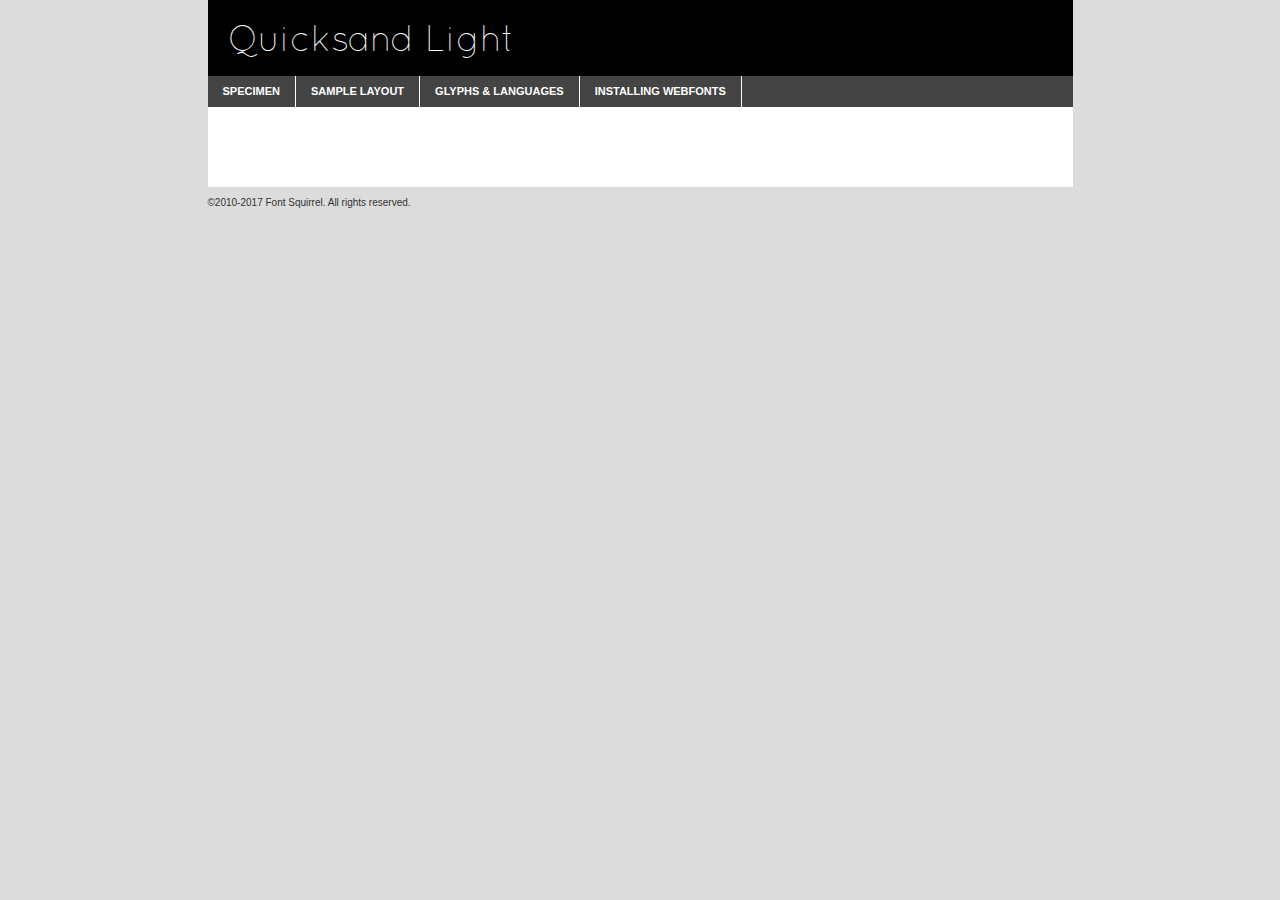
<file: fonts/woff_quicksand/quicksand-light-demo.html>
<!DOCTYPE html PUBLIC "-//W3C//DTD XHTML 1.0 Transitional//EN"
	"http://www.w3.org/TR/xhtml1/DTD/xhtml1-transitional.dtd">

<html xmlns="http://www.w3.org/1999/xhtml" xml:lang="en" lang="en">
<head>
	<meta http-equiv="Content-Type" content="text/html; charset=utf-8" />
	<script src="http://ajax.googleapis.com/ajax/libs/jquery/1.7.2/jquery.min.js" type="text/javascript" charset="utf-8"></script>
	<script type="text/javascript">
	(function($){$.fn.easyTabs=function(option){var param=jQuery.extend({fadeSpeed:"fast",defaultContent:1,activeClass:'active'},option);$(this).each(function(){var thisId="#"+this.id;if(param.defaultContent==''){param.defaultContent=1;}
	if(typeof param.defaultContent=="number")
	{var defaultTab=$(thisId+" .tabs li:eq("+(param.defaultContent-1)+") a").attr('href').substr(1);}else{var defaultTab=param.defaultContent;}
	$(thisId+" .tabs li a").each(function(){var tabToHide=$(this).attr('href').substr(1);$("#"+tabToHide).addClass('easytabs-tab-content');});hideAll();changeContent(defaultTab);function hideAll(){$(thisId+" .easytabs-tab-content").hide();}
	function changeContent(tabId){hideAll();$(thisId+" .tabs li").removeClass(param.activeClass);$(thisId+" .tabs li a[href=#"+tabId+"]").closest('li').addClass(param.activeClass);if(param.fadeSpeed!="none")
	{$(thisId+" #"+tabId).fadeIn(param.fadeSpeed);}else{$(thisId+" #"+tabId).show();}}
	$(thisId+" .tabs li").click(function(){var tabId=$(this).find('a').attr('href').substr(1);changeContent(tabId);return false;});});}})(jQuery);
	</script>
	<link rel="stylesheet" href="specimen_files/specimen_stylesheet.css" type="text/css" charset="utf-8" />
	<link rel="stylesheet" href="stylesheet.css" type="text/css" charset="utf-8" />

	<style type="text/css">
					body{
				font-family: 'quicksandlight';
							}
		</style>

	<title>Quicksand Light Specimen</title>
	
	
	<script type="text/javascript" charset="utf-8">
		$(document).ready(function() {
			$('#container').easyTabs({defaultContent:1});
		});
	</script>
</head>

<body>
<div id="container">
	<div id="header">
		Quicksand Light	</div>
	<ul class="tabs">
		<li><a href="#specimen">Specimen</a></li>
		<li><a href="#layout">Sample Layout</a></li>
				<li><a href="#glyphs">Glyphs &amp; Languages</a></li>
		<li><a href="#installing">Installing Webfonts</a></li>
		
	</ul>
	
	<div id="main_content">

		
			<div id="specimen">
		
				<div class="section">
					<div class="grid12 firstcol">
						<div class="huge">AaBb</div>
					</div>
				</div>
		
				<div class="section">
					<div class="glyph_range">A&#x200B;B&#x200b;C&#x200b;D&#x200b;E&#x200b;F&#x200b;G&#x200b;H&#x200b;I&#x200b;J&#x200b;K&#x200b;L&#x200b;M&#x200b;N&#x200b;O&#x200b;P&#x200b;Q&#x200b;R&#x200b;S&#x200b;T&#x200b;U&#x200b;V&#x200b;W&#x200b;X&#x200b;Y&#x200b;Z&#x200b;a&#x200b;b&#x200b;c&#x200b;d&#x200b;e&#x200b;f&#x200b;g&#x200b;h&#x200b;i&#x200b;j&#x200b;k&#x200b;l&#x200b;m&#x200b;n&#x200b;o&#x200b;p&#x200b;q&#x200b;r&#x200b;s&#x200b;t&#x200b;u&#x200b;v&#x200b;w&#x200b;x&#x200b;y&#x200b;z&#x200b;1&#x200b;2&#x200b;3&#x200b;4&#x200b;5&#x200b;6&#x200b;7&#x200b;8&#x200b;9&#x200b;0&#x200b;&amp;&#x200b;.&#x200b;,&#x200b;?&#x200b;!&#x200b;&#64;&#x200b;(&#x200b;)&#x200b;#&#x200b;$&#x200b;%&#x200b;*&#x200b;+&#x200b;-&#x200b;=&#x200b;:&#x200b;;</div>
				</div>
				<div class="section">
					<div class="grid12 firstcol">
						<table class="sample_table">
							<tr><td>10</td><td class="size10">abcdefghijklmnopqrstuvwxyzABCDEFGHIJKLMNOPQRSTUVWXYZ0123456789abcdefghijklmnopqrstuvwxyzABCDEFGHIJKLMNOPQRSTUVWXYZ0123456789abcdefghijklmnopqrstuvwxyzABCDEFGHIJKLMNOPQRSTUVWXYZ</td></tr>
							<tr><td>11</td><td class="size11">abcdefghijklmnopqrstuvwxyzABCDEFGHIJKLMNOPQRSTUVWXYZ0123456789abcdefghijklmnopqrstuvwxyzABCDEFGHIJKLMNOPQRSTUVWXYZ0123456789abcdefghijklmnopqrstuvwxyzABCDEFGHIJKLMNOPQRSTUVWXYZ</td></tr>
							<tr><td>12</td><td class="size12">abcdefghijklmnopqrstuvwxyzABCDEFGHIJKLMNOPQRSTUVWXYZ0123456789abcdefghijklmnopqrstuvwxyzABCDEFGHIJKLMNOPQRSTUVWXYZ0123456789abcdefghijklmnopqrstuvwxyzABCDEFGHIJKLMNOPQRSTUVWXYZ</td></tr>
							<tr><td>13</td><td class="size13">abcdefghijklmnopqrstuvwxyzABCDEFGHIJKLMNOPQRSTUVWXYZ0123456789abcdefghijklmnopqrstuvwxyzABCDEFGHIJKLMNOPQRSTUVWXYZ0123456789abcdefghijklmnopqrstuvwxyzABCDEFGHIJKLMNOPQRSTUVWXYZ</td></tr>
							<tr><td>14</td><td class="size14">abcdefghijklmnopqrstuvwxyzABCDEFGHIJKLMNOPQRSTUVWXYZ0123456789abcdefghijklmnopqrstuvwxyzABCDEFGHIJKLMNOPQRSTUVWXYZ0123456789abcdefghijklmnopqrstuvwxyzABCDEFGHIJKLMNOPQRSTUVWXYZ</td></tr>
							<tr><td>16</td><td class="size16">abcdefghijklmnopqrstuvwxyzABCDEFGHIJKLMNOPQRSTUVWXYZ0123456789abcdefghijklmnopqrstuvwxyzABCDEFGHIJKLMNOPQRSTUVWXYZ</td></tr>
							<tr><td>18</td><td class="size18">abcdefghijklmnopqrstuvwxyzABCDEFGHIJKLMNOPQRSTUVWXYZ0123456789abcdefghijklmnopqrstuvwxyzABCDEFGHIJKLMNOPQRSTUVWXYZ</td></tr>
							<tr><td>20</td><td class="size20">abcdefghijklmnopqrstuvwxyzABCDEFGHIJKLMNOPQRSTUVWXYZ0123456789abcdefghijklmnopqrstuvwxyzABCDEFGHIJKLMNOPQRSTUVWXYZ</td></tr>
							<tr><td>24</td><td class="size24">abcdefghijklmnopqrstuvwxyzABCDEFGHIJKLMNOPQRSTUVWXYZ0123456789abcdefghijklmnopqrstuvwxyzABCDEFGHIJKLMNOPQRSTUVWXYZ</td></tr>
							<tr><td>30</td><td class="size30">abcdefghijklmnopqrstuvwxyzABCDEFGHIJKLMNOPQRSTUVWXYZ0123456789abcdefghijklmnopqrstuvwxyzABCDEFGHIJKLMNOPQRSTUVWXYZ</td></tr>
							<tr><td>36</td><td class="size36">abcdefghijklmnopqrstuvwxyzABCDEFGHIJKLMNOPQRSTUVWXYZ0123456789abcdefghijklmnopqrstuvwxyzABCDEFGHIJKLMNOPQRSTUVWXYZ</td></tr>
							<tr><td>48</td><td class="size48">abcdefghijklmnopqrstuvwxyzABCDEFGHIJKLMNOPQRSTUVWXYZ0123456789abcdefghijklmnopqrstuvwxyzABCDEFGHIJKLMNOPQRSTUVWXYZ</td></tr>
							<tr><td>60</td><td class="size60">abcdefghijklmnopqrstuvwxyzABCDEFGHIJKLMNOPQRSTUVWXYZ0123456789abcdefghijklmnopqrstuvwxyzABCDEFGHIJKLMNOPQRSTUVWXYZ</td></tr>
							<tr><td>72</td><td class="size72">abcdefghijklmnopqrstuvwxyzABCDEFGHIJKLMNOPQRSTUVWXYZ0123456789abcdefghijklmnopqrstuvwxyzABCDEFGHIJKLMNOPQRSTUVWXYZ</td></tr>
							<tr><td>90</td><td class="size90">abcdefghijklmnopqrstuvwxyzABCDEFGHIJKLMNOPQRSTUVWXYZ0123456789abcdefghijklmnopqrstuvwxyzABCDEFGHIJKLMNOPQRSTUVWXYZ</td></tr>
						</table>
				
					</div>
			
				</div>
		
		
		
								<div class="section" id="bodycomparison">


										<div id="xheight">
				<div class="fontbody">&#x25FC;&#x25FC;&#x25FC;&#x25FC;&#x25FC;&#x25FC;&#x25FC;&#x25FC;&#x25FC;&#x25FC;&#x25FC;&#x25FC;&#x25FC;&#x25FC;&#x25FC;&#x25FC;&#x25FC;&#x25FC;&#x25FC;&#x25FC;&#x25FC;&#x25FC;&#x25FC;&#x25FC;&#x25FC;&#x25FC;&#x25FC;&#x25FC;&#x25FC;&#x25FC;&#x25FC;&#x25FC;&#x25FC;&#x25FC;&#x25FC;&#x25FC;&#x25FC;&#x25FC;&#x25FC;&#x25FC;&#x25FC;&#x25FC;&#x25FC;&#x25FC;&#x25FC;&#x25FC;&#x25FC;&#x25FC;&#x25FC;&#x25FC;&#x25FC;&#x25FC;&#x25FC;&#x25FC;&#x25FC;&#x25FC;&#x25FC;&#x25FC;&#x25FC;&#x25FC;&#x25FC;&#x25FC;&#x25FC;&#x25FC;&#x25FC;&#x25FC;&#x25FC;&#x25FC;&#x25FC;&#x25FC;&#x25FC;&#x25FC;&#x25FC;&#x25FC;&#x25FC;&#x25FC;&#x25FC;&#x25FC;&#x25FC;&#x25FC;&#x25FC;&#x25FC;&#x25FC;&#x25FC;&#x25FC;&#x25FC;&#x25FC;&#x25FC;&#x25FC;&#x25FC;&#x25FC;&#x25FC;&#x25FC;&#x25FC;&#x25FC;&#x25FC;&#x25FC;&#x25FC;&#x25FC;body</div><div class="arialbody">body</div><div class="verdanabody">body</div><div class="georgiabody">body</div></div>
										<div class="fontbody" style="z-index:1">
											body<span>Quicksand Light</span>
										</div>
										<div class="arialbody" style="z-index:1">
											body<span>Arial</span>
										</div>
										<div class="verdanabody" style="z-index:1">
											body<span>Verdana</span>
										</div>
										<div class="georgiabody" style="z-index:1">
											body<span>Georgia</span>
										</div>



								</div>
		
		
				<div class="section psample psample_row1" id="">
					
					<div class="grid2 firstcol">
						<p class="size10"><span>10.</span>Aenean lacinia bibendum nulla sed consectetur. Fusce dapibus, tellus ac cursus commodo, tortor mauris condimentum nibh, ut fermentum massa justo sit amet risus. Nullam id dolor id nibh ultricies vehicula ut id elit. Cum sociis natoque penatibus et magnis dis parturient montes, nascetur ridiculus mus. Nulla vitae elit libero, a pharetra augue.</p>
			
					</div>
					<div class="grid3">
						<p class="size11"><span>11.</span>Aenean lacinia bibendum nulla sed consectetur. Fusce dapibus, tellus ac cursus commodo, tortor mauris condimentum nibh, ut fermentum massa justo sit amet risus. Nullam id dolor id nibh ultricies vehicula ut id elit. Cum sociis natoque penatibus et magnis dis parturient montes, nascetur ridiculus mus. Nulla vitae elit libero, a pharetra augue.</p>
			
					</div>
					<div class="grid3">
						<p class="size12"><span>12.</span>Aenean lacinia bibendum nulla sed consectetur. Fusce dapibus, tellus ac cursus commodo, tortor mauris condimentum nibh, ut fermentum massa justo sit amet risus. Nullam id dolor id nibh ultricies vehicula ut id elit. Cum sociis natoque penatibus et magnis dis parturient montes, nascetur ridiculus mus. Nulla vitae elit libero, a pharetra augue.</p>
			
					</div>
					<div class="grid4">
						<p class="size13"><span>13.</span>Aenean lacinia bibendum nulla sed consectetur. Fusce dapibus, tellus ac cursus commodo, tortor mauris condimentum nibh, ut fermentum massa justo sit amet risus. Nullam id dolor id nibh ultricies vehicula ut id elit. Cum sociis natoque penatibus et magnis dis parturient montes, nascetur ridiculus mus. Nulla vitae elit libero, a pharetra augue.</p>
			
					</div>
					<div class="white_blend"></div>
					
				</div>
				<div class="section psample psample_row2" id="">
					<div class="grid3 firstcol">
						<p class="size14"><span>14.</span>Aenean lacinia bibendum nulla sed consectetur. Fusce dapibus, tellus ac cursus commodo, tortor mauris condimentum nibh, ut fermentum massa justo sit amet risus. Nullam id dolor id nibh ultricies vehicula ut id elit. Cum sociis natoque penatibus et magnis dis parturient montes, nascetur ridiculus mus. Nulla vitae elit libero, a pharetra augue.</p>
			
					</div>
					<div class="grid4">
						<p class="size16"><span>16.</span>Aenean lacinia bibendum nulla sed consectetur. Fusce dapibus, tellus ac cursus commodo, tortor mauris condimentum nibh, ut fermentum massa justo sit amet risus. Nullam id dolor id nibh ultricies vehicula ut id elit. Cum sociis natoque penatibus et magnis dis parturient montes, nascetur ridiculus mus. Nulla vitae elit libero, a pharetra augue.</p>
			
					</div>
					<div class="grid5">
						<p class="size18"><span>18.</span>Aenean lacinia bibendum nulla sed consectetur. Fusce dapibus, tellus ac cursus commodo, tortor mauris condimentum nibh, ut fermentum massa justo sit amet risus. Nullam id dolor id nibh ultricies vehicula ut id elit. Cum sociis natoque penatibus et magnis dis parturient montes, nascetur ridiculus mus. Nulla vitae elit libero, a pharetra augue.</p>
			
					</div>

					<div class="white_blend"></div>

				</div>
				
				<div class="section psample psample_row3" id="">
					<div class="grid5 firstcol">
						<p class="size20"><span>20.</span>Aenean lacinia bibendum nulla sed consectetur. Fusce dapibus, tellus ac cursus commodo, tortor mauris condimentum nibh, ut fermentum massa justo sit amet risus. Nullam id dolor id nibh ultricies vehicula ut id elit. Cum sociis natoque penatibus et magnis dis parturient montes, nascetur ridiculus mus. Nulla vitae elit libero, a pharetra augue.</p>
					</div>
					<div class="grid7">
						<p class="size24"><span>24.</span>Aenean lacinia bibendum nulla sed consectetur. Fusce dapibus, tellus ac cursus commodo, tortor mauris condimentum nibh, ut fermentum massa justo sit amet risus. Nullam id dolor id nibh ultricies vehicula ut id elit. Cum sociis natoque penatibus et magnis dis parturient montes, nascetur ridiculus mus. Nulla vitae elit libero, a pharetra augue.</p>
					</div>
					
					<div class="white_blend"></div>
					
				</div>
				
				<div class="section psample psample_row4" id="">
					<div class="grid12 firstcol">
						<p class="size30"><span>30.</span>Aenean lacinia bibendum nulla sed consectetur. Fusce dapibus, tellus ac cursus commodo, tortor mauris condimentum nibh, ut fermentum massa justo sit amet risus. Nullam id dolor id nibh ultricies vehicula ut id elit. Cum sociis natoque penatibus et magnis dis parturient montes, nascetur ridiculus mus. Nulla vitae elit libero, a pharetra augue.</p>
					</div>
					<div class="white_blend"></div>
					
				</div>
				
				
				
				<div class="section psample psample_row1 fullreverse">
					<div class="grid2 firstcol">
						<p class="size10"><span>10.</span>Aenean lacinia bibendum nulla sed consectetur. Fusce dapibus, tellus ac cursus commodo, tortor mauris condimentum nibh, ut fermentum massa justo sit amet risus. Nullam id dolor id nibh ultricies vehicula ut id elit. Cum sociis natoque penatibus et magnis dis parturient montes, nascetur ridiculus mus. Nulla vitae elit libero, a pharetra augue.</p>
			
					</div>
					<div class="grid3">
						<p class="size11"><span>11.</span>Aenean lacinia bibendum nulla sed consectetur. Fusce dapibus, tellus ac cursus commodo, tortor mauris condimentum nibh, ut fermentum massa justo sit amet risus. Nullam id dolor id nibh ultricies vehicula ut id elit. Cum sociis natoque penatibus et magnis dis parturient montes, nascetur ridiculus mus. Nulla vitae elit libero, a pharetra augue.</p>
			
					</div>
					<div class="grid3">
						<p class="size12"><span>12.</span>Aenean lacinia bibendum nulla sed consectetur. Fusce dapibus, tellus ac cursus commodo, tortor mauris condimentum nibh, ut fermentum massa justo sit amet risus. Nullam id dolor id nibh ultricies vehicula ut id elit. Cum sociis natoque penatibus et magnis dis parturient montes, nascetur ridiculus mus. Nulla vitae elit libero, a pharetra augue.</p>
			
					</div>
					<div class="grid4">
						<p class="size13"><span>13.</span>Aenean lacinia bibendum nulla sed consectetur. Fusce dapibus, tellus ac cursus commodo, tortor mauris condimentum nibh, ut fermentum massa justo sit amet risus. Nullam id dolor id nibh ultricies vehicula ut id elit. Cum sociis natoque penatibus et magnis dis parturient montes, nascetur ridiculus mus. Nulla vitae elit libero, a pharetra augue.</p>
			
					</div>
					<div class="black_blend"></div>
					
				</div>
				
				<div class="section psample psample_row2 fullreverse">
					<div class="grid3 firstcol">
						<p class="size14"><span>14.</span>Aenean lacinia bibendum nulla sed consectetur. Fusce dapibus, tellus ac cursus commodo, tortor mauris condimentum nibh, ut fermentum massa justo sit amet risus. Nullam id dolor id nibh ultricies vehicula ut id elit. Cum sociis natoque penatibus et magnis dis parturient montes, nascetur ridiculus mus. Nulla vitae elit libero, a pharetra augue.</p>
			
					</div>
					<div class="grid4">
						<p class="size16"><span>16.</span>Aenean lacinia bibendum nulla sed consectetur. Fusce dapibus, tellus ac cursus commodo, tortor mauris condimentum nibh, ut fermentum massa justo sit amet risus. Nullam id dolor id nibh ultricies vehicula ut id elit. Cum sociis natoque penatibus et magnis dis parturient montes, nascetur ridiculus mus. Nulla vitae elit libero, a pharetra augue.</p>
			
					</div>
					<div class="grid5">
						<p class="size18"><span>18.</span>Aenean lacinia bibendum nulla sed consectetur. Fusce dapibus, tellus ac cursus commodo, tortor mauris condimentum nibh, ut fermentum massa justo sit amet risus. Nullam id dolor id nibh ultricies vehicula ut id elit. Cum sociis natoque penatibus et magnis dis parturient montes, nascetur ridiculus mus. Nulla vitae elit libero, a pharetra augue.</p>
			
					</div>
					<div class="black_blend"></div>

				</div>
				
				<div class="section psample fullreverse psample_row3" id="">
					<div class="grid5 firstcol">
						<p class="size20"><span>20.</span>Aenean lacinia bibendum nulla sed consectetur. Fusce dapibus, tellus ac cursus commodo, tortor mauris condimentum nibh, ut fermentum massa justo sit amet risus. Nullam id dolor id nibh ultricies vehicula ut id elit. Cum sociis natoque penatibus et magnis dis parturient montes, nascetur ridiculus mus. Nulla vitae elit libero, a pharetra augue.</p>
					</div>
					<div class="grid7">
						<p class="size24"><span>24.</span>Aenean lacinia bibendum nulla sed consectetur. Fusce dapibus, tellus ac cursus commodo, tortor mauris condimentum nibh, ut fermentum massa justo sit amet risus. Nullam id dolor id nibh ultricies vehicula ut id elit. Cum sociis natoque penatibus et magnis dis parturient montes, nascetur ridiculus mus. Nulla vitae elit libero, a pharetra augue.</p>
					</div>
					
					<div class="black_blend"></div>
					
				</div>
				
				<div class="section psample fullreverse psample_row4" id="" style="border-bottom: 20px #000 solid;">
					<div class="grid12 firstcol">
						<p class="size30"><span>30.</span>Aenean lacinia bibendum nulla sed consectetur. Fusce dapibus, tellus ac cursus commodo, tortor mauris condimentum nibh, ut fermentum massa justo sit amet risus. Nullam id dolor id nibh ultricies vehicula ut id elit. Cum sociis natoque penatibus et magnis dis parturient montes, nascetur ridiculus mus. Nulla vitae elit libero, a pharetra augue.</p>
					</div>
					<div class="black_blend"></div>
					
				</div>
				
				
				
				
			</div>
			
			<div id="layout">
				
				<div class="section">
					
					<div class="grid12 firstcol">
						<h1>Lorem Ipsum Dolor</h1>
						<h2>Etiam porta sem malesuada magna mollis euismod</h2>
						
						<p class="byline">By <a href="#link">Aenean Lacinia</a></p>
					</div>
				</div>
				<div class="section">
					<div class="grid8 firstcol">
						<p class="large">Donec sed odio dui. Morbi leo risus, porta ac consectetur ac, vestibulum at eros. Fusce dapibus, tellus ac cursus commodo, tortor mauris condimentum nibh, ut fermentum massa justo sit amet risus. </p>

						
						<h3>Pellentesque ornare sem</h3>

						<p>Maecenas sed diam eget risus varius blandit sit amet non magna. Maecenas faucibus mollis interdum. Donec ullamcorper nulla non metus auctor fringilla. Nullam id dolor id nibh ultricies vehicula ut id elit. Nullam id dolor id nibh ultricies vehicula ut id elit. </p>

						<p>Aenean eu leo quam. Pellentesque ornare sem lacinia quam venenatis vestibulum. Lorem ipsum dolor sit amet, consectetur adipiscing elit. Cum sociis natoque penatibus et magnis dis parturient montes, nascetur ridiculus mus. </p>

						<p>Nulla vitae elit libero, a pharetra augue. Praesent commodo cursus magna, vel scelerisque nisl consectetur et. Aenean lacinia bibendum nulla sed consectetur. </p>

						<p>Nullam quis risus eget urna mollis ornare vel eu leo. Nullam quis risus eget urna mollis ornare vel eu leo. Maecenas sed diam eget risus varius blandit sit amet non magna. Donec ullamcorper nulla non metus auctor fringilla. </p>

						<h3>Cras mattis consectetur</h3>

						<p>Aenean eu leo quam. Pellentesque ornare sem lacinia quam venenatis vestibulum. Aenean lacinia bibendum nulla sed consectetur. Integer posuere erat a ante venenatis dapibus posuere velit aliquet. Cras mattis consectetur purus sit amet fermentum. </p>

						<p>Nullam id dolor id nibh ultricies vehicula ut id elit. Nullam quis risus eget urna mollis ornare vel eu leo. Cras mattis consectetur purus sit amet fermentum.</p>
					</div>
					
					<div class="grid4 sidebar">
						
						<div class="box reverse">
							<p class="last">Nullam quis risus eget urna mollis ornare vel eu leo. Donec ullamcorper nulla non metus auctor fringilla. Cras mattis consectetur purus sit amet fermentum. Sed posuere consectetur est at lobortis. Lorem ipsum dolor sit amet, consectetur adipiscing elit. </p>
						</div>
						
						<p class="caption">Maecenas sed diam eget risus varius.</p>

						<p>Vestibulum id ligula porta felis euismod semper. Integer posuere erat a ante venenatis dapibus posuere velit aliquet. Vestibulum id ligula porta felis euismod semper. Sed posuere consectetur est at lobortis. Maecenas sed diam eget risus varius blandit sit amet non magna. Fusce dapibus, tellus ac cursus commodo, tortor mauris condimentum nibh, ut fermentum massa justo sit amet risus. </p>

					

						<p>Duis mollis, est non commodo luctus, nisi erat porttitor ligula, eget lacinia odio sem nec elit. Aenean lacinia bibendum nulla sed consectetur. Vivamus sagittis lacus vel augue laoreet rutrum faucibus dolor auctor. Aenean lacinia bibendum nulla sed consectetur. Nullam quis risus eget urna mollis ornare vel eu leo. </p>

						<p>Praesent commodo cursus magna, vel scelerisque nisl consectetur et. Donec ullamcorper nulla non metus auctor fringilla. Maecenas faucibus mollis interdum. Fusce dapibus, tellus ac cursus commodo, tortor mauris condimentum nibh, ut fermentum massa justo sit amet risus. </p>

					</div>
				</div>
				
			</div>


			



		<div id="glyphs">
			<div class="section">
				<div class="grid12 firstcol">
			
				<h1>Language Support</h1>
				<p>The subset of Quicksand Light in this kit supports the following languages:<br />
			
					Albanian, Basque, Breton, Chamorro, Danish, Dutch, English, Finnish, French, Frisian, Galician, German, Italian, Malagasy, Norwegian, Portuguese, Spanish, Alsatian, Aragonese, Arapaho, Arrernte, Asturian, Aymara, Bislama, Cebuano, Cheyenne, Corsican, Fijian, French_creole, Genoese, Gilbertese, Greenlandic, Haitian_creole, Hiligaynon, Hmong, Hopi, Ibanag, Iloko_ilokano, Indonesian, Interglossa_glosa, Interlingua, Irish_gaelic, Jerriais, Lojban, Lombard, Luxembourgeois, Manx, Mohawk, Norfolk_pitcairnese, Northern_sotho, Occitan, Oromo, Pangasinan, Papiamento, Piedmontese, Potawatomi, Rhaeto-romance, Romansh, Rotokas, Sami_lule, Samoan, Sardinian, Scots_gaelic, Seychelles_creole, Shona, Sicilian, Somali, Southern_ndebele, Southern_sotho, Swahili, Swati_swazi, Tagalog_filipino_pilipino, Tetum, Tok_pisin, Tswana, Uyghur_latinized, Volapuk, Walloon, Warlpiri, Xhosa, Yapese, Zulu, Latinbasic, Ubasic, Demo				</p>
				<h1>Glyph Chart</h1>
				<p>The subset of Quicksand Light in this kit includes all the glyphs listed below. Unicode entities are included above each glyph to help you insert individual characters into your layout.</p>
				<div id="glyph_chart">
			
																														 <div><p>&amp;#32;</p>&#32;</div>
																				 <div><p>&amp;#33;</p>&#33;</div>
																				 <div><p>&amp;#34;</p>&#34;</div>
																				 <div><p>&amp;#35;</p>&#35;</div>
																				 <div><p>&amp;#36;</p>&#36;</div>
																				 <div><p>&amp;#37;</p>&#37;</div>
																				 <div><p>&amp;#38;</p>&#38;</div>
																				 <div><p>&amp;#39;</p>&#39;</div>
																				 <div><p>&amp;#40;</p>&#40;</div>
																				 <div><p>&amp;#41;</p>&#41;</div>
																				 <div><p>&amp;#42;</p>&#42;</div>
																				 <div><p>&amp;#43;</p>&#43;</div>
																				 <div><p>&amp;#44;</p>&#44;</div>
																				 <div><p>&amp;#45;</p>&#45;</div>
																				 <div><p>&amp;#46;</p>&#46;</div>
																				 <div><p>&amp;#47;</p>&#47;</div>
																				 <div><p>&amp;#48;</p>&#48;</div>
																				 <div><p>&amp;#49;</p>&#49;</div>
																				 <div><p>&amp;#50;</p>&#50;</div>
																				 <div><p>&amp;#51;</p>&#51;</div>
																				 <div><p>&amp;#52;</p>&#52;</div>
																				 <div><p>&amp;#53;</p>&#53;</div>
																				 <div><p>&amp;#54;</p>&#54;</div>
																				 <div><p>&amp;#55;</p>&#55;</div>
																				 <div><p>&amp;#56;</p>&#56;</div>
																				 <div><p>&amp;#57;</p>&#57;</div>
																				 <div><p>&amp;#58;</p>&#58;</div>
																				 <div><p>&amp;#59;</p>&#59;</div>
																				 <div><p>&amp;#60;</p>&#60;</div>
																				 <div><p>&amp;#61;</p>&#61;</div>
																				 <div><p>&amp;#62;</p>&#62;</div>
																				 <div><p>&amp;#63;</p>&#63;</div>
																				 <div><p>&amp;#64;</p>&#64;</div>
																				 <div><p>&amp;#65;</p>&#65;</div>
																				 <div><p>&amp;#66;</p>&#66;</div>
																				 <div><p>&amp;#67;</p>&#67;</div>
																				 <div><p>&amp;#68;</p>&#68;</div>
																				 <div><p>&amp;#69;</p>&#69;</div>
																				 <div><p>&amp;#70;</p>&#70;</div>
																				 <div><p>&amp;#71;</p>&#71;</div>
																				 <div><p>&amp;#72;</p>&#72;</div>
																				 <div><p>&amp;#73;</p>&#73;</div>
																				 <div><p>&amp;#74;</p>&#74;</div>
																				 <div><p>&amp;#75;</p>&#75;</div>
																				 <div><p>&amp;#76;</p>&#76;</div>
																				 <div><p>&amp;#77;</p>&#77;</div>
																				 <div><p>&amp;#78;</p>&#78;</div>
																				 <div><p>&amp;#79;</p>&#79;</div>
																				 <div><p>&amp;#80;</p>&#80;</div>
																				 <div><p>&amp;#81;</p>&#81;</div>
																				 <div><p>&amp;#82;</p>&#82;</div>
																				 <div><p>&amp;#83;</p>&#83;</div>
																				 <div><p>&amp;#84;</p>&#84;</div>
																				 <div><p>&amp;#85;</p>&#85;</div>
																				 <div><p>&amp;#86;</p>&#86;</div>
																				 <div><p>&amp;#87;</p>&#87;</div>
																				 <div><p>&amp;#88;</p>&#88;</div>
																				 <div><p>&amp;#89;</p>&#89;</div>
																				 <div><p>&amp;#90;</p>&#90;</div>
																				 <div><p>&amp;#91;</p>&#91;</div>
																				 <div><p>&amp;#92;</p>&#92;</div>
																				 <div><p>&amp;#93;</p>&#93;</div>
																				 <div><p>&amp;#94;</p>&#94;</div>
																				 <div><p>&amp;#95;</p>&#95;</div>
																				 <div><p>&amp;#96;</p>&#96;</div>
																				 <div><p>&amp;#97;</p>&#97;</div>
																				 <div><p>&amp;#98;</p>&#98;</div>
																				 <div><p>&amp;#99;</p>&#99;</div>
																				 <div><p>&amp;#100;</p>&#100;</div>
																				 <div><p>&amp;#101;</p>&#101;</div>
																				 <div><p>&amp;#102;</p>&#102;</div>
																				 <div><p>&amp;#103;</p>&#103;</div>
																				 <div><p>&amp;#104;</p>&#104;</div>
																				 <div><p>&amp;#105;</p>&#105;</div>
																				 <div><p>&amp;#106;</p>&#106;</div>
																				 <div><p>&amp;#107;</p>&#107;</div>
																				 <div><p>&amp;#108;</p>&#108;</div>
																				 <div><p>&amp;#109;</p>&#109;</div>
																				 <div><p>&amp;#110;</p>&#110;</div>
																				 <div><p>&amp;#111;</p>&#111;</div>
																				 <div><p>&amp;#112;</p>&#112;</div>
																				 <div><p>&amp;#113;</p>&#113;</div>
																				 <div><p>&amp;#114;</p>&#114;</div>
																				 <div><p>&amp;#115;</p>&#115;</div>
																				 <div><p>&amp;#116;</p>&#116;</div>
																				 <div><p>&amp;#117;</p>&#117;</div>
																				 <div><p>&amp;#118;</p>&#118;</div>
																				 <div><p>&amp;#119;</p>&#119;</div>
																				 <div><p>&amp;#120;</p>&#120;</div>
																				 <div><p>&amp;#121;</p>&#121;</div>
																				 <div><p>&amp;#122;</p>&#122;</div>
																				 <div><p>&amp;#123;</p>&#123;</div>
																				 <div><p>&amp;#124;</p>&#124;</div>
																				 <div><p>&amp;#125;</p>&#125;</div>
																				 <div><p>&amp;#126;</p>&#126;</div>
																				 <div><p>&amp;#161;</p>&#161;</div>
																				 <div><p>&amp;#162;</p>&#162;</div>
																				 <div><p>&amp;#163;</p>&#163;</div>
																				 <div><p>&amp;#165;</p>&#165;</div>
																				 <div><p>&amp;#168;</p>&#168;</div>
																				 <div><p>&amp;#169;</p>&#169;</div>
																				 <div><p>&amp;#171;</p>&#171;</div>
																				 <div><p>&amp;#174;</p>&#174;</div>
																				 <div><p>&amp;#176;</p>&#176;</div>
																				 <div><p>&amp;#180;</p>&#180;</div>
																				 <div><p>&amp;#184;</p>&#184;</div>
																				 <div><p>&amp;#191;</p>&#191;</div>
																				 <div><p>&amp;#192;</p>&#192;</div>
																				 <div><p>&amp;#193;</p>&#193;</div>
																				 <div><p>&amp;#194;</p>&#194;</div>
																				 <div><p>&amp;#195;</p>&#195;</div>
																				 <div><p>&amp;#196;</p>&#196;</div>
																				 <div><p>&amp;#197;</p>&#197;</div>
																				 <div><p>&amp;#198;</p>&#198;</div>
																				 <div><p>&amp;#199;</p>&#199;</div>
																				 <div><p>&amp;#200;</p>&#200;</div>
																				 <div><p>&amp;#201;</p>&#201;</div>
																				 <div><p>&amp;#202;</p>&#202;</div>
																				 <div><p>&amp;#203;</p>&#203;</div>
																				 <div><p>&amp;#204;</p>&#204;</div>
																				 <div><p>&amp;#205;</p>&#205;</div>
																				 <div><p>&amp;#206;</p>&#206;</div>
																				 <div><p>&amp;#207;</p>&#207;</div>
																				 <div><p>&amp;#208;</p>&#208;</div>
																				 <div><p>&amp;#209;</p>&#209;</div>
																				 <div><p>&amp;#210;</p>&#210;</div>
																				 <div><p>&amp;#211;</p>&#211;</div>
																				 <div><p>&amp;#212;</p>&#212;</div>
																				 <div><p>&amp;#213;</p>&#213;</div>
																				 <div><p>&amp;#214;</p>&#214;</div>
																				 <div><p>&amp;#215;</p>&#215;</div>
																				 <div><p>&amp;#216;</p>&#216;</div>
																				 <div><p>&amp;#217;</p>&#217;</div>
																				 <div><p>&amp;#218;</p>&#218;</div>
																				 <div><p>&amp;#219;</p>&#219;</div>
																				 <div><p>&amp;#220;</p>&#220;</div>
																				 <div><p>&amp;#221;</p>&#221;</div>
																				 <div><p>&amp;#223;</p>&#223;</div>
																				 <div><p>&amp;#224;</p>&#224;</div>
																				 <div><p>&amp;#225;</p>&#225;</div>
																				 <div><p>&amp;#226;</p>&#226;</div>
																				 <div><p>&amp;#227;</p>&#227;</div>
																				 <div><p>&amp;#228;</p>&#228;</div>
																				 <div><p>&amp;#229;</p>&#229;</div>
																				 <div><p>&amp;#230;</p>&#230;</div>
																				 <div><p>&amp;#231;</p>&#231;</div>
																				 <div><p>&amp;#232;</p>&#232;</div>
																				 <div><p>&amp;#233;</p>&#233;</div>
																				 <div><p>&amp;#234;</p>&#234;</div>
																				 <div><p>&amp;#235;</p>&#235;</div>
																				 <div><p>&amp;#236;</p>&#236;</div>
																				 <div><p>&amp;#237;</p>&#237;</div>
																				 <div><p>&amp;#238;</p>&#238;</div>
																				 <div><p>&amp;#239;</p>&#239;</div>
																				 <div><p>&amp;#241;</p>&#241;</div>
																				 <div><p>&amp;#242;</p>&#242;</div>
																				 <div><p>&amp;#243;</p>&#243;</div>
																				 <div><p>&amp;#244;</p>&#244;</div>
																				 <div><p>&amp;#245;</p>&#245;</div>
																				 <div><p>&amp;#246;</p>&#246;</div>
																				 <div><p>&amp;#247;</p>&#247;</div>
																				 <div><p>&amp;#248;</p>&#248;</div>
																				 <div><p>&amp;#249;</p>&#249;</div>
																				 <div><p>&amp;#250;</p>&#250;</div>
																				 <div><p>&amp;#251;</p>&#251;</div>
																				 <div><p>&amp;#252;</p>&#252;</div>
																				 <div><p>&amp;#253;</p>&#253;</div>
																				 <div><p>&amp;#255;</p>&#255;</div>
																				 <div><p>&amp;#338;</p>&#338;</div>
																				 <div><p>&amp;#339;</p>&#339;</div>
																				 <div><p>&amp;#352;</p>&#352;</div>
																				 <div><p>&amp;#353;</p>&#353;</div>
																				 <div><p>&amp;#376;</p>&#376;</div>
																				 <div><p>&amp;#402;</p>&#402;</div>
																				 <div><p>&amp;#710;</p>&#710;</div>
																				 <div><p>&amp;#732;</p>&#732;</div>
																				 <div><p>&amp;#8211;</p>&#8211;</div>
																				 <div><p>&amp;#8212;</p>&#8212;</div>
																				 <div><p>&amp;#8216;</p>&#8216;</div>
																				 <div><p>&amp;#8217;</p>&#8217;</div>
																				 <div><p>&amp;#8218;</p>&#8218;</div>
																				 <div><p>&amp;#8220;</p>&#8220;</div>
																				 <div><p>&amp;#8221;</p>&#8221;</div>
																				 <div><p>&amp;#8222;</p>&#8222;</div>
																				 <div><p>&amp;#8230;</p>&#8230;</div>
																				 <div><p>&amp;#8249;</p>&#8249;</div>
																				 <div><p>&amp;#8250;</p>&#8250;</div>
																				 <div><p>&amp;#8482;</p>&#8482;</div>
																				 <div><p>&amp;#9724;</p>&#9724;</div>
																																						</div>	
				</div>
		
		
			</div>
		</div>
		
		
		<div id="specs">
			
		</div>
	
		<div id="installing">
			<div class="section">
				<div class="grid7 firstcol">
					<h1>Installing Webfonts</h1>
					
					<p>Webfonts are supported by all major browser platforms but not all in the same way. There are currently four different font formats that must be included in order to target all browsers. This includes TTF, WOFF, EOT and SVG.</p>
					
					<h2>1. Upload your webfonts</h2>
					<p>You must upload your webfont kit to your website. They should be in or near the same directory as your CSS files.</p>
					
					<h2>2. Include the webfont stylesheet</h2>
					<p>A special CSS @font-face declaration helps the various browsers select the appropriate font it needs without causing you a bunch of headaches. Learn more about this syntax by reading the <a href="https://www.fontspring.com/blog/further-hardening-of-the-bulletproof-syntax">Fontspring blog post</a> about it. The code for it is as follows:</p>


<code>
@font-face{ 
	font-family: 'MyWebFont';
	src: url('WebFont.eot');
	src: url('WebFont.eot?#iefix') format('embedded-opentype'),
	     url('WebFont.woff') format('woff'),
	     url('WebFont.ttf') format('truetype'),
	     url('WebFont.svg#webfont') format('svg');
}
</code>

	<p>We've already gone ahead and generated the code for you. All you have to do is link to the stylesheet in your HTML, like this:</p>
	<code>&lt;link rel=&quot;stylesheet&quot; href=&quot;stylesheet.css&quot; type=&quot;text/css&quot; charset=&quot;utf-8&quot; /&gt;</code>

					<h2>3. Modify your own stylesheet</h2>
					<p>To take advantage of your new fonts, you must tell your stylesheet to use them. Look at the original @font-face declaration above and find the property called "font-family." The name linked there will be what you use to reference the font. Prepend that webfont name to the font stack in the "font-family" property, inside the selector you want to change. For example:</p>
<code>p { font-family: 'WebFont', Arial, sans-serif; }</code>

<h2>4. Test</h2>
<p>Getting webfonts to work cross-browser <em>can</em> be tricky. Use the information in the sidebar to help you if you find that fonts aren't loading in a particular browser.</p>
				</div>
				
				<div class="grid5 sidebar">
					<div class="box">
						<h2>Troubleshooting<br />Font-Face Problems</h2>
						<p>Having trouble getting your webfonts to load in your new website? Here are some tips to sort out what might be the problem.</p>

						<h3>Fonts not showing in any browser</h3>

						<p>This sounds like you need to work on the plumbing. You either did not upload the fonts to the correct directory, or you did not link the fonts properly in the CSS. If you've confirmed that all this is correct and you still have a problem, take a look at your .htaccess file and see if requests are getting intercepted.</p>

						<h3>Fonts not loading in iPhone or iPad</h3>

						<p>The most common problem here is that you are serving the fonts from an IIS server. IIS refuses to serve files that have unknown MIME types. If that is the case, you must set the MIME type for SVG to "image/svg+xml" in the server settings. Follow these instructions from Microsoft if you need help.</p>

						<h3>Fonts not loading in Firefox</h3>

						<p>The primary reason for this failure? You are still using a version Firefox older than 3.5. So upgrade already! If that isn't it, then you are very likely serving fonts from a different domain. Firefox requires that all font assets be served from the same domain. Lastly it is possible that you need to add WOFF to your list of MIME types (if you are serving via IIS.)</p>

						<h3>Fonts not loading in IE</h3>

						<p>Are you looking at Internet Explorer on an actual Windows machine or are you cheating by using a service like Adobe BrowserLab? Many of these screenshot services do not render @font-face for IE. Best to test it on a real machine.</p>

						<h3>Fonts not loading in IE9</h3>

						<p>IE9, like Firefox, requires that fonts be served from the same domain as the website. Make sure that is the case.</p>
					</div>
				</div>
			</div>
			
		</div>
	
	</div>
	<div id="footer">
		<p>&copy;2010-2017 Font Squirrel. All rights reserved.</p>
	</div>
</div>
</body>
</html>
</file>
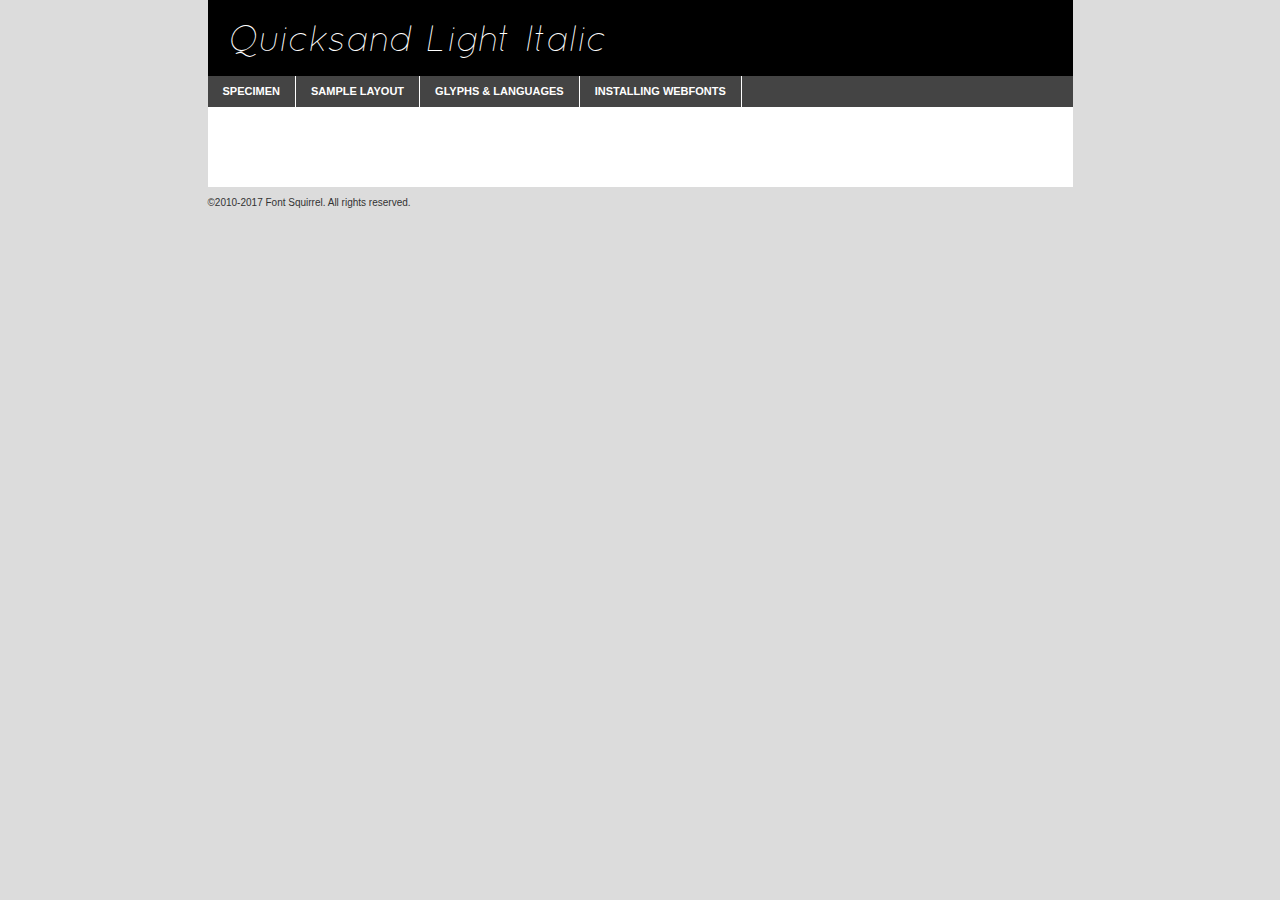
<file: fonts/woff_quicksand/quicksand-lightitalic-demo.html>
<!DOCTYPE html PUBLIC "-//W3C//DTD XHTML 1.0 Transitional//EN"
	"http://www.w3.org/TR/xhtml1/DTD/xhtml1-transitional.dtd">

<html xmlns="http://www.w3.org/1999/xhtml" xml:lang="en" lang="en">
<head>
	<meta http-equiv="Content-Type" content="text/html; charset=utf-8" />
	<script src="http://ajax.googleapis.com/ajax/libs/jquery/1.7.2/jquery.min.js" type="text/javascript" charset="utf-8"></script>
	<script type="text/javascript">
	(function($){$.fn.easyTabs=function(option){var param=jQuery.extend({fadeSpeed:"fast",defaultContent:1,activeClass:'active'},option);$(this).each(function(){var thisId="#"+this.id;if(param.defaultContent==''){param.defaultContent=1;}
	if(typeof param.defaultContent=="number")
	{var defaultTab=$(thisId+" .tabs li:eq("+(param.defaultContent-1)+") a").attr('href').substr(1);}else{var defaultTab=param.defaultContent;}
	$(thisId+" .tabs li a").each(function(){var tabToHide=$(this).attr('href').substr(1);$("#"+tabToHide).addClass('easytabs-tab-content');});hideAll();changeContent(defaultTab);function hideAll(){$(thisId+" .easytabs-tab-content").hide();}
	function changeContent(tabId){hideAll();$(thisId+" .tabs li").removeClass(param.activeClass);$(thisId+" .tabs li a[href=#"+tabId+"]").closest('li').addClass(param.activeClass);if(param.fadeSpeed!="none")
	{$(thisId+" #"+tabId).fadeIn(param.fadeSpeed);}else{$(thisId+" #"+tabId).show();}}
	$(thisId+" .tabs li").click(function(){var tabId=$(this).find('a').attr('href').substr(1);changeContent(tabId);return false;});});}})(jQuery);
	</script>
	<link rel="stylesheet" href="specimen_files/specimen_stylesheet.css" type="text/css" charset="utf-8" />
	<link rel="stylesheet" href="stylesheet.css" type="text/css" charset="utf-8" />

	<style type="text/css">
					body{
				font-family: 'quicksandlight_italic';
							}
		</style>

	<title>Quicksand Light Italic Specimen</title>
	
	
	<script type="text/javascript" charset="utf-8">
		$(document).ready(function() {
			$('#container').easyTabs({defaultContent:1});
		});
	</script>
</head>

<body>
<div id="container">
	<div id="header">
		Quicksand Light Italic	</div>
	<ul class="tabs">
		<li><a href="#specimen">Specimen</a></li>
		<li><a href="#layout">Sample Layout</a></li>
				<li><a href="#glyphs">Glyphs &amp; Languages</a></li>
		<li><a href="#installing">Installing Webfonts</a></li>
		
	</ul>
	
	<div id="main_content">

		
			<div id="specimen">
		
				<div class="section">
					<div class="grid12 firstcol">
						<div class="huge">AaBb</div>
					</div>
				</div>
		
				<div class="section">
					<div class="glyph_range">A&#x200B;B&#x200b;C&#x200b;D&#x200b;E&#x200b;F&#x200b;G&#x200b;H&#x200b;I&#x200b;J&#x200b;K&#x200b;L&#x200b;M&#x200b;N&#x200b;O&#x200b;P&#x200b;Q&#x200b;R&#x200b;S&#x200b;T&#x200b;U&#x200b;V&#x200b;W&#x200b;X&#x200b;Y&#x200b;Z&#x200b;a&#x200b;b&#x200b;c&#x200b;d&#x200b;e&#x200b;f&#x200b;g&#x200b;h&#x200b;i&#x200b;j&#x200b;k&#x200b;l&#x200b;m&#x200b;n&#x200b;o&#x200b;p&#x200b;q&#x200b;r&#x200b;s&#x200b;t&#x200b;u&#x200b;v&#x200b;w&#x200b;x&#x200b;y&#x200b;z&#x200b;1&#x200b;2&#x200b;3&#x200b;4&#x200b;5&#x200b;6&#x200b;7&#x200b;8&#x200b;9&#x200b;0&#x200b;&amp;&#x200b;.&#x200b;,&#x200b;?&#x200b;!&#x200b;&#64;&#x200b;(&#x200b;)&#x200b;#&#x200b;$&#x200b;%&#x200b;*&#x200b;+&#x200b;-&#x200b;=&#x200b;:&#x200b;;</div>
				</div>
				<div class="section">
					<div class="grid12 firstcol">
						<table class="sample_table">
							<tr><td>10</td><td class="size10">abcdefghijklmnopqrstuvwxyzABCDEFGHIJKLMNOPQRSTUVWXYZ0123456789abcdefghijklmnopqrstuvwxyzABCDEFGHIJKLMNOPQRSTUVWXYZ0123456789abcdefghijklmnopqrstuvwxyzABCDEFGHIJKLMNOPQRSTUVWXYZ</td></tr>
							<tr><td>11</td><td class="size11">abcdefghijklmnopqrstuvwxyzABCDEFGHIJKLMNOPQRSTUVWXYZ0123456789abcdefghijklmnopqrstuvwxyzABCDEFGHIJKLMNOPQRSTUVWXYZ0123456789abcdefghijklmnopqrstuvwxyzABCDEFGHIJKLMNOPQRSTUVWXYZ</td></tr>
							<tr><td>12</td><td class="size12">abcdefghijklmnopqrstuvwxyzABCDEFGHIJKLMNOPQRSTUVWXYZ0123456789abcdefghijklmnopqrstuvwxyzABCDEFGHIJKLMNOPQRSTUVWXYZ0123456789abcdefghijklmnopqrstuvwxyzABCDEFGHIJKLMNOPQRSTUVWXYZ</td></tr>
							<tr><td>13</td><td class="size13">abcdefghijklmnopqrstuvwxyzABCDEFGHIJKLMNOPQRSTUVWXYZ0123456789abcdefghijklmnopqrstuvwxyzABCDEFGHIJKLMNOPQRSTUVWXYZ0123456789abcdefghijklmnopqrstuvwxyzABCDEFGHIJKLMNOPQRSTUVWXYZ</td></tr>
							<tr><td>14</td><td class="size14">abcdefghijklmnopqrstuvwxyzABCDEFGHIJKLMNOPQRSTUVWXYZ0123456789abcdefghijklmnopqrstuvwxyzABCDEFGHIJKLMNOPQRSTUVWXYZ0123456789abcdefghijklmnopqrstuvwxyzABCDEFGHIJKLMNOPQRSTUVWXYZ</td></tr>
							<tr><td>16</td><td class="size16">abcdefghijklmnopqrstuvwxyzABCDEFGHIJKLMNOPQRSTUVWXYZ0123456789abcdefghijklmnopqrstuvwxyzABCDEFGHIJKLMNOPQRSTUVWXYZ</td></tr>
							<tr><td>18</td><td class="size18">abcdefghijklmnopqrstuvwxyzABCDEFGHIJKLMNOPQRSTUVWXYZ0123456789abcdefghijklmnopqrstuvwxyzABCDEFGHIJKLMNOPQRSTUVWXYZ</td></tr>
							<tr><td>20</td><td class="size20">abcdefghijklmnopqrstuvwxyzABCDEFGHIJKLMNOPQRSTUVWXYZ0123456789abcdefghijklmnopqrstuvwxyzABCDEFGHIJKLMNOPQRSTUVWXYZ</td></tr>
							<tr><td>24</td><td class="size24">abcdefghijklmnopqrstuvwxyzABCDEFGHIJKLMNOPQRSTUVWXYZ0123456789abcdefghijklmnopqrstuvwxyzABCDEFGHIJKLMNOPQRSTUVWXYZ</td></tr>
							<tr><td>30</td><td class="size30">abcdefghijklmnopqrstuvwxyzABCDEFGHIJKLMNOPQRSTUVWXYZ0123456789abcdefghijklmnopqrstuvwxyzABCDEFGHIJKLMNOPQRSTUVWXYZ</td></tr>
							<tr><td>36</td><td class="size36">abcdefghijklmnopqrstuvwxyzABCDEFGHIJKLMNOPQRSTUVWXYZ0123456789abcdefghijklmnopqrstuvwxyzABCDEFGHIJKLMNOPQRSTUVWXYZ</td></tr>
							<tr><td>48</td><td class="size48">abcdefghijklmnopqrstuvwxyzABCDEFGHIJKLMNOPQRSTUVWXYZ0123456789abcdefghijklmnopqrstuvwxyzABCDEFGHIJKLMNOPQRSTUVWXYZ</td></tr>
							<tr><td>60</td><td class="size60">abcdefghijklmnopqrstuvwxyzABCDEFGHIJKLMNOPQRSTUVWXYZ0123456789abcdefghijklmnopqrstuvwxyzABCDEFGHIJKLMNOPQRSTUVWXYZ</td></tr>
							<tr><td>72</td><td class="size72">abcdefghijklmnopqrstuvwxyzABCDEFGHIJKLMNOPQRSTUVWXYZ0123456789abcdefghijklmnopqrstuvwxyzABCDEFGHIJKLMNOPQRSTUVWXYZ</td></tr>
							<tr><td>90</td><td class="size90">abcdefghijklmnopqrstuvwxyzABCDEFGHIJKLMNOPQRSTUVWXYZ0123456789abcdefghijklmnopqrstuvwxyzABCDEFGHIJKLMNOPQRSTUVWXYZ</td></tr>
						</table>
				
					</div>
			
				</div>
		
		
		
								<div class="section" id="bodycomparison">


										<div id="xheight">
				<div class="fontbody">&#x25FC;&#x25FC;&#x25FC;&#x25FC;&#x25FC;&#x25FC;&#x25FC;&#x25FC;&#x25FC;&#x25FC;&#x25FC;&#x25FC;&#x25FC;&#x25FC;&#x25FC;&#x25FC;&#x25FC;&#x25FC;&#x25FC;&#x25FC;&#x25FC;&#x25FC;&#x25FC;&#x25FC;&#x25FC;&#x25FC;&#x25FC;&#x25FC;&#x25FC;&#x25FC;&#x25FC;&#x25FC;&#x25FC;&#x25FC;&#x25FC;&#x25FC;&#x25FC;&#x25FC;&#x25FC;&#x25FC;&#x25FC;&#x25FC;&#x25FC;&#x25FC;&#x25FC;&#x25FC;&#x25FC;&#x25FC;&#x25FC;&#x25FC;&#x25FC;&#x25FC;&#x25FC;&#x25FC;&#x25FC;&#x25FC;&#x25FC;&#x25FC;&#x25FC;&#x25FC;&#x25FC;&#x25FC;&#x25FC;&#x25FC;&#x25FC;&#x25FC;&#x25FC;&#x25FC;&#x25FC;&#x25FC;&#x25FC;&#x25FC;&#x25FC;&#x25FC;&#x25FC;&#x25FC;&#x25FC;&#x25FC;&#x25FC;&#x25FC;&#x25FC;&#x25FC;&#x25FC;&#x25FC;&#x25FC;&#x25FC;&#x25FC;&#x25FC;&#x25FC;&#x25FC;&#x25FC;&#x25FC;&#x25FC;&#x25FC;&#x25FC;&#x25FC;&#x25FC;&#x25FC;&#x25FC;body</div><div class="arialbody">body</div><div class="verdanabody">body</div><div class="georgiabody">body</div></div>
										<div class="fontbody" style="z-index:1">
											body<span>Quicksand Light Italic</span>
										</div>
										<div class="arialbody" style="z-index:1">
											body<span>Arial</span>
										</div>
										<div class="verdanabody" style="z-index:1">
											body<span>Verdana</span>
										</div>
										<div class="georgiabody" style="z-index:1">
											body<span>Georgia</span>
										</div>



								</div>
		
		
				<div class="section psample psample_row1" id="">
					
					<div class="grid2 firstcol">
						<p class="size10"><span>10.</span>Aenean lacinia bibendum nulla sed consectetur. Fusce dapibus, tellus ac cursus commodo, tortor mauris condimentum nibh, ut fermentum massa justo sit amet risus. Nullam id dolor id nibh ultricies vehicula ut id elit. Cum sociis natoque penatibus et magnis dis parturient montes, nascetur ridiculus mus. Nulla vitae elit libero, a pharetra augue.</p>
			
					</div>
					<div class="grid3">
						<p class="size11"><span>11.</span>Aenean lacinia bibendum nulla sed consectetur. Fusce dapibus, tellus ac cursus commodo, tortor mauris condimentum nibh, ut fermentum massa justo sit amet risus. Nullam id dolor id nibh ultricies vehicula ut id elit. Cum sociis natoque penatibus et magnis dis parturient montes, nascetur ridiculus mus. Nulla vitae elit libero, a pharetra augue.</p>
			
					</div>
					<div class="grid3">
						<p class="size12"><span>12.</span>Aenean lacinia bibendum nulla sed consectetur. Fusce dapibus, tellus ac cursus commodo, tortor mauris condimentum nibh, ut fermentum massa justo sit amet risus. Nullam id dolor id nibh ultricies vehicula ut id elit. Cum sociis natoque penatibus et magnis dis parturient montes, nascetur ridiculus mus. Nulla vitae elit libero, a pharetra augue.</p>
			
					</div>
					<div class="grid4">
						<p class="size13"><span>13.</span>Aenean lacinia bibendum nulla sed consectetur. Fusce dapibus, tellus ac cursus commodo, tortor mauris condimentum nibh, ut fermentum massa justo sit amet risus. Nullam id dolor id nibh ultricies vehicula ut id elit. Cum sociis natoque penatibus et magnis dis parturient montes, nascetur ridiculus mus. Nulla vitae elit libero, a pharetra augue.</p>
			
					</div>
					<div class="white_blend"></div>
					
				</div>
				<div class="section psample psample_row2" id="">
					<div class="grid3 firstcol">
						<p class="size14"><span>14.</span>Aenean lacinia bibendum nulla sed consectetur. Fusce dapibus, tellus ac cursus commodo, tortor mauris condimentum nibh, ut fermentum massa justo sit amet risus. Nullam id dolor id nibh ultricies vehicula ut id elit. Cum sociis natoque penatibus et magnis dis parturient montes, nascetur ridiculus mus. Nulla vitae elit libero, a pharetra augue.</p>
			
					</div>
					<div class="grid4">
						<p class="size16"><span>16.</span>Aenean lacinia bibendum nulla sed consectetur. Fusce dapibus, tellus ac cursus commodo, tortor mauris condimentum nibh, ut fermentum massa justo sit amet risus. Nullam id dolor id nibh ultricies vehicula ut id elit. Cum sociis natoque penatibus et magnis dis parturient montes, nascetur ridiculus mus. Nulla vitae elit libero, a pharetra augue.</p>
			
					</div>
					<div class="grid5">
						<p class="size18"><span>18.</span>Aenean lacinia bibendum nulla sed consectetur. Fusce dapibus, tellus ac cursus commodo, tortor mauris condimentum nibh, ut fermentum massa justo sit amet risus. Nullam id dolor id nibh ultricies vehicula ut id elit. Cum sociis natoque penatibus et magnis dis parturient montes, nascetur ridiculus mus. Nulla vitae elit libero, a pharetra augue.</p>
			
					</div>

					<div class="white_blend"></div>

				</div>
				
				<div class="section psample psample_row3" id="">
					<div class="grid5 firstcol">
						<p class="size20"><span>20.</span>Aenean lacinia bibendum nulla sed consectetur. Fusce dapibus, tellus ac cursus commodo, tortor mauris condimentum nibh, ut fermentum massa justo sit amet risus. Nullam id dolor id nibh ultricies vehicula ut id elit. Cum sociis natoque penatibus et magnis dis parturient montes, nascetur ridiculus mus. Nulla vitae elit libero, a pharetra augue.</p>
					</div>
					<div class="grid7">
						<p class="size24"><span>24.</span>Aenean lacinia bibendum nulla sed consectetur. Fusce dapibus, tellus ac cursus commodo, tortor mauris condimentum nibh, ut fermentum massa justo sit amet risus. Nullam id dolor id nibh ultricies vehicula ut id elit. Cum sociis natoque penatibus et magnis dis parturient montes, nascetur ridiculus mus. Nulla vitae elit libero, a pharetra augue.</p>
					</div>
					
					<div class="white_blend"></div>
					
				</div>
				
				<div class="section psample psample_row4" id="">
					<div class="grid12 firstcol">
						<p class="size30"><span>30.</span>Aenean lacinia bibendum nulla sed consectetur. Fusce dapibus, tellus ac cursus commodo, tortor mauris condimentum nibh, ut fermentum massa justo sit amet risus. Nullam id dolor id nibh ultricies vehicula ut id elit. Cum sociis natoque penatibus et magnis dis parturient montes, nascetur ridiculus mus. Nulla vitae elit libero, a pharetra augue.</p>
					</div>
					<div class="white_blend"></div>
					
				</div>
				
				
				
				<div class="section psample psample_row1 fullreverse">
					<div class="grid2 firstcol">
						<p class="size10"><span>10.</span>Aenean lacinia bibendum nulla sed consectetur. Fusce dapibus, tellus ac cursus commodo, tortor mauris condimentum nibh, ut fermentum massa justo sit amet risus. Nullam id dolor id nibh ultricies vehicula ut id elit. Cum sociis natoque penatibus et magnis dis parturient montes, nascetur ridiculus mus. Nulla vitae elit libero, a pharetra augue.</p>
			
					</div>
					<div class="grid3">
						<p class="size11"><span>11.</span>Aenean lacinia bibendum nulla sed consectetur. Fusce dapibus, tellus ac cursus commodo, tortor mauris condimentum nibh, ut fermentum massa justo sit amet risus. Nullam id dolor id nibh ultricies vehicula ut id elit. Cum sociis natoque penatibus et magnis dis parturient montes, nascetur ridiculus mus. Nulla vitae elit libero, a pharetra augue.</p>
			
					</div>
					<div class="grid3">
						<p class="size12"><span>12.</span>Aenean lacinia bibendum nulla sed consectetur. Fusce dapibus, tellus ac cursus commodo, tortor mauris condimentum nibh, ut fermentum massa justo sit amet risus. Nullam id dolor id nibh ultricies vehicula ut id elit. Cum sociis natoque penatibus et magnis dis parturient montes, nascetur ridiculus mus. Nulla vitae elit libero, a pharetra augue.</p>
			
					</div>
					<div class="grid4">
						<p class="size13"><span>13.</span>Aenean lacinia bibendum nulla sed consectetur. Fusce dapibus, tellus ac cursus commodo, tortor mauris condimentum nibh, ut fermentum massa justo sit amet risus. Nullam id dolor id nibh ultricies vehicula ut id elit. Cum sociis natoque penatibus et magnis dis parturient montes, nascetur ridiculus mus. Nulla vitae elit libero, a pharetra augue.</p>
			
					</div>
					<div class="black_blend"></div>
					
				</div>
				
				<div class="section psample psample_row2 fullreverse">
					<div class="grid3 firstcol">
						<p class="size14"><span>14.</span>Aenean lacinia bibendum nulla sed consectetur. Fusce dapibus, tellus ac cursus commodo, tortor mauris condimentum nibh, ut fermentum massa justo sit amet risus. Nullam id dolor id nibh ultricies vehicula ut id elit. Cum sociis natoque penatibus et magnis dis parturient montes, nascetur ridiculus mus. Nulla vitae elit libero, a pharetra augue.</p>
			
					</div>
					<div class="grid4">
						<p class="size16"><span>16.</span>Aenean lacinia bibendum nulla sed consectetur. Fusce dapibus, tellus ac cursus commodo, tortor mauris condimentum nibh, ut fermentum massa justo sit amet risus. Nullam id dolor id nibh ultricies vehicula ut id elit. Cum sociis natoque penatibus et magnis dis parturient montes, nascetur ridiculus mus. Nulla vitae elit libero, a pharetra augue.</p>
			
					</div>
					<div class="grid5">
						<p class="size18"><span>18.</span>Aenean lacinia bibendum nulla sed consectetur. Fusce dapibus, tellus ac cursus commodo, tortor mauris condimentum nibh, ut fermentum massa justo sit amet risus. Nullam id dolor id nibh ultricies vehicula ut id elit. Cum sociis natoque penatibus et magnis dis parturient montes, nascetur ridiculus mus. Nulla vitae elit libero, a pharetra augue.</p>
			
					</div>
					<div class="black_blend"></div>

				</div>
				
				<div class="section psample fullreverse psample_row3" id="">
					<div class="grid5 firstcol">
						<p class="size20"><span>20.</span>Aenean lacinia bibendum nulla sed consectetur. Fusce dapibus, tellus ac cursus commodo, tortor mauris condimentum nibh, ut fermentum massa justo sit amet risus. Nullam id dolor id nibh ultricies vehicula ut id elit. Cum sociis natoque penatibus et magnis dis parturient montes, nascetur ridiculus mus. Nulla vitae elit libero, a pharetra augue.</p>
					</div>
					<div class="grid7">
						<p class="size24"><span>24.</span>Aenean lacinia bibendum nulla sed consectetur. Fusce dapibus, tellus ac cursus commodo, tortor mauris condimentum nibh, ut fermentum massa justo sit amet risus. Nullam id dolor id nibh ultricies vehicula ut id elit. Cum sociis natoque penatibus et magnis dis parturient montes, nascetur ridiculus mus. Nulla vitae elit libero, a pharetra augue.</p>
					</div>
					
					<div class="black_blend"></div>
					
				</div>
				
				<div class="section psample fullreverse psample_row4" id="" style="border-bottom: 20px #000 solid;">
					<div class="grid12 firstcol">
						<p class="size30"><span>30.</span>Aenean lacinia bibendum nulla sed consectetur. Fusce dapibus, tellus ac cursus commodo, tortor mauris condimentum nibh, ut fermentum massa justo sit amet risus. Nullam id dolor id nibh ultricies vehicula ut id elit. Cum sociis natoque penatibus et magnis dis parturient montes, nascetur ridiculus mus. Nulla vitae elit libero, a pharetra augue.</p>
					</div>
					<div class="black_blend"></div>
					
				</div>
				
				
				
				
			</div>
			
			<div id="layout">
				
				<div class="section">
					
					<div class="grid12 firstcol">
						<h1>Lorem Ipsum Dolor</h1>
						<h2>Etiam porta sem malesuada magna mollis euismod</h2>
						
						<p class="byline">By <a href="#link">Aenean Lacinia</a></p>
					</div>
				</div>
				<div class="section">
					<div class="grid8 firstcol">
						<p class="large">Donec sed odio dui. Morbi leo risus, porta ac consectetur ac, vestibulum at eros. Fusce dapibus, tellus ac cursus commodo, tortor mauris condimentum nibh, ut fermentum massa justo sit amet risus. </p>

						
						<h3>Pellentesque ornare sem</h3>

						<p>Maecenas sed diam eget risus varius blandit sit amet non magna. Maecenas faucibus mollis interdum. Donec ullamcorper nulla non metus auctor fringilla. Nullam id dolor id nibh ultricies vehicula ut id elit. Nullam id dolor id nibh ultricies vehicula ut id elit. </p>

						<p>Aenean eu leo quam. Pellentesque ornare sem lacinia quam venenatis vestibulum. Lorem ipsum dolor sit amet, consectetur adipiscing elit. Cum sociis natoque penatibus et magnis dis parturient montes, nascetur ridiculus mus. </p>

						<p>Nulla vitae elit libero, a pharetra augue. Praesent commodo cursus magna, vel scelerisque nisl consectetur et. Aenean lacinia bibendum nulla sed consectetur. </p>

						<p>Nullam quis risus eget urna mollis ornare vel eu leo. Nullam quis risus eget urna mollis ornare vel eu leo. Maecenas sed diam eget risus varius blandit sit amet non magna. Donec ullamcorper nulla non metus auctor fringilla. </p>

						<h3>Cras mattis consectetur</h3>

						<p>Aenean eu leo quam. Pellentesque ornare sem lacinia quam venenatis vestibulum. Aenean lacinia bibendum nulla sed consectetur. Integer posuere erat a ante venenatis dapibus posuere velit aliquet. Cras mattis consectetur purus sit amet fermentum. </p>

						<p>Nullam id dolor id nibh ultricies vehicula ut id elit. Nullam quis risus eget urna mollis ornare vel eu leo. Cras mattis consectetur purus sit amet fermentum.</p>
					</div>
					
					<div class="grid4 sidebar">
						
						<div class="box reverse">
							<p class="last">Nullam quis risus eget urna mollis ornare vel eu leo. Donec ullamcorper nulla non metus auctor fringilla. Cras mattis consectetur purus sit amet fermentum. Sed posuere consectetur est at lobortis. Lorem ipsum dolor sit amet, consectetur adipiscing elit. </p>
						</div>
						
						<p class="caption">Maecenas sed diam eget risus varius.</p>

						<p>Vestibulum id ligula porta felis euismod semper. Integer posuere erat a ante venenatis dapibus posuere velit aliquet. Vestibulum id ligula porta felis euismod semper. Sed posuere consectetur est at lobortis. Maecenas sed diam eget risus varius blandit sit amet non magna. Fusce dapibus, tellus ac cursus commodo, tortor mauris condimentum nibh, ut fermentum massa justo sit amet risus. </p>

					

						<p>Duis mollis, est non commodo luctus, nisi erat porttitor ligula, eget lacinia odio sem nec elit. Aenean lacinia bibendum nulla sed consectetur. Vivamus sagittis lacus vel augue laoreet rutrum faucibus dolor auctor. Aenean lacinia bibendum nulla sed consectetur. Nullam quis risus eget urna mollis ornare vel eu leo. </p>

						<p>Praesent commodo cursus magna, vel scelerisque nisl consectetur et. Donec ullamcorper nulla non metus auctor fringilla. Maecenas faucibus mollis interdum. Fusce dapibus, tellus ac cursus commodo, tortor mauris condimentum nibh, ut fermentum massa justo sit amet risus. </p>

					</div>
				</div>
				
			</div>


			



		<div id="glyphs">
			<div class="section">
				<div class="grid12 firstcol">
			
				<h1>Language Support</h1>
				<p>The subset of Quicksand Light Italic in this kit supports the following languages:<br />
			
					Albanian, Basque, Breton, Chamorro, Dutch, English, Finnish, French, Frisian, Galician, German, Italian, Malagasy, Portuguese, Spanish, Alsatian, Aragonese, Arapaho, Arrernte, Asturian, Aymara, Bislama, Cebuano, Cheyenne, Corsican, Fijian, French_creole, Genoese, Gilbertese, Haitian_creole, Hiligaynon, Hmong, Hopi, Ibanag, Iloko_ilokano, Indonesian, Interglossa_glosa, Interlingua, Irish_gaelic, Jerriais, Lojban, Lombard, Luxembourgeois, Manx, Mohawk, Norfolk_pitcairnese, Northern_sotho, Occitan, Oromo, Pangasinan, Papiamento, Piedmontese, Potawatomi, Rhaeto-romance, Romansh, Rotokas, Sami_lule, Sardinian, Scots_gaelic, Seychelles_creole, Shona, Somali, Southern_ndebele, Southern_sotho, Swahili, Swati_swazi, Tagalog_filipino_pilipino, Tetum, Tok_pisin, Tswana, Uyghur_latinized, Volapuk, Walloon, Warlpiri, Xhosa, Yapese, Zulu, Latinbasic, Demo				</p>
				<h1>Glyph Chart</h1>
				<p>The subset of Quicksand Light Italic in this kit includes all the glyphs listed below. Unicode entities are included above each glyph to help you insert individual characters into your layout.</p>
				<div id="glyph_chart">
			
																														 <div><p>&amp;#32;</p>&#32;</div>
																				 <div><p>&amp;#33;</p>&#33;</div>
																				 <div><p>&amp;#34;</p>&#34;</div>
																				 <div><p>&amp;#38;</p>&#38;</div>
																				 <div><p>&amp;#39;</p>&#39;</div>
																				 <div><p>&amp;#40;</p>&#40;</div>
																				 <div><p>&amp;#41;</p>&#41;</div>
																				 <div><p>&amp;#42;</p>&#42;</div>
																				 <div><p>&amp;#43;</p>&#43;</div>
																				 <div><p>&amp;#44;</p>&#44;</div>
																				 <div><p>&amp;#45;</p>&#45;</div>
																				 <div><p>&amp;#46;</p>&#46;</div>
																				 <div><p>&amp;#47;</p>&#47;</div>
																				 <div><p>&amp;#48;</p>&#48;</div>
																				 <div><p>&amp;#49;</p>&#49;</div>
																				 <div><p>&amp;#50;</p>&#50;</div>
																				 <div><p>&amp;#51;</p>&#51;</div>
																				 <div><p>&amp;#52;</p>&#52;</div>
																				 <div><p>&amp;#53;</p>&#53;</div>
																				 <div><p>&amp;#54;</p>&#54;</div>
																				 <div><p>&amp;#55;</p>&#55;</div>
																				 <div><p>&amp;#56;</p>&#56;</div>
																				 <div><p>&amp;#57;</p>&#57;</div>
																				 <div><p>&amp;#58;</p>&#58;</div>
																				 <div><p>&amp;#59;</p>&#59;</div>
																				 <div><p>&amp;#60;</p>&#60;</div>
																				 <div><p>&amp;#61;</p>&#61;</div>
																				 <div><p>&amp;#62;</p>&#62;</div>
																				 <div><p>&amp;#63;</p>&#63;</div>
																				 <div><p>&amp;#64;</p>&#64;</div>
																				 <div><p>&amp;#65;</p>&#65;</div>
																				 <div><p>&amp;#66;</p>&#66;</div>
																				 <div><p>&amp;#67;</p>&#67;</div>
																				 <div><p>&amp;#68;</p>&#68;</div>
																				 <div><p>&amp;#69;</p>&#69;</div>
																				 <div><p>&amp;#70;</p>&#70;</div>
																				 <div><p>&amp;#71;</p>&#71;</div>
																				 <div><p>&amp;#72;</p>&#72;</div>
																				 <div><p>&amp;#73;</p>&#73;</div>
																				 <div><p>&amp;#74;</p>&#74;</div>
																				 <div><p>&amp;#75;</p>&#75;</div>
																				 <div><p>&amp;#76;</p>&#76;</div>
																				 <div><p>&amp;#77;</p>&#77;</div>
																				 <div><p>&amp;#78;</p>&#78;</div>
																				 <div><p>&amp;#79;</p>&#79;</div>
																				 <div><p>&amp;#80;</p>&#80;</div>
																				 <div><p>&amp;#81;</p>&#81;</div>
																				 <div><p>&amp;#82;</p>&#82;</div>
																				 <div><p>&amp;#83;</p>&#83;</div>
																				 <div><p>&amp;#84;</p>&#84;</div>
																				 <div><p>&amp;#85;</p>&#85;</div>
																				 <div><p>&amp;#86;</p>&#86;</div>
																				 <div><p>&amp;#87;</p>&#87;</div>
																				 <div><p>&amp;#88;</p>&#88;</div>
																				 <div><p>&amp;#89;</p>&#89;</div>
																				 <div><p>&amp;#90;</p>&#90;</div>
																				 <div><p>&amp;#91;</p>&#91;</div>
																				 <div><p>&amp;#92;</p>&#92;</div>
																				 <div><p>&amp;#93;</p>&#93;</div>
																				 <div><p>&amp;#95;</p>&#95;</div>
																				 <div><p>&amp;#96;</p>&#96;</div>
																				 <div><p>&amp;#97;</p>&#97;</div>
																				 <div><p>&amp;#98;</p>&#98;</div>
																				 <div><p>&amp;#99;</p>&#99;</div>
																				 <div><p>&amp;#100;</p>&#100;</div>
																				 <div><p>&amp;#101;</p>&#101;</div>
																				 <div><p>&amp;#102;</p>&#102;</div>
																				 <div><p>&amp;#103;</p>&#103;</div>
																				 <div><p>&amp;#104;</p>&#104;</div>
																				 <div><p>&amp;#105;</p>&#105;</div>
																				 <div><p>&amp;#106;</p>&#106;</div>
																				 <div><p>&amp;#107;</p>&#107;</div>
																				 <div><p>&amp;#108;</p>&#108;</div>
																				 <div><p>&amp;#109;</p>&#109;</div>
																				 <div><p>&amp;#110;</p>&#110;</div>
																				 <div><p>&amp;#111;</p>&#111;</div>
																				 <div><p>&amp;#112;</p>&#112;</div>
																				 <div><p>&amp;#113;</p>&#113;</div>
																				 <div><p>&amp;#114;</p>&#114;</div>
																				 <div><p>&amp;#115;</p>&#115;</div>
																				 <div><p>&amp;#116;</p>&#116;</div>
																				 <div><p>&amp;#117;</p>&#117;</div>
																				 <div><p>&amp;#118;</p>&#118;</div>
																				 <div><p>&amp;#119;</p>&#119;</div>
																				 <div><p>&amp;#120;</p>&#120;</div>
																				 <div><p>&amp;#121;</p>&#121;</div>
																				 <div><p>&amp;#122;</p>&#122;</div>
																				 <div><p>&amp;#123;</p>&#123;</div>
																				 <div><p>&amp;#124;</p>&#124;</div>
																				 <div><p>&amp;#125;</p>&#125;</div>
																				 <div><p>&amp;#126;</p>&#126;</div>
																				 <div><p>&amp;#161;</p>&#161;</div>
																				 <div><p>&amp;#162;</p>&#162;</div>
																				 <div><p>&amp;#163;</p>&#163;</div>
																				 <div><p>&amp;#165;</p>&#165;</div>
																				 <div><p>&amp;#168;</p>&#168;</div>
																				 <div><p>&amp;#169;</p>&#169;</div>
																				 <div><p>&amp;#174;</p>&#174;</div>
																				 <div><p>&amp;#180;</p>&#180;</div>
																				 <div><p>&amp;#184;</p>&#184;</div>
																				 <div><p>&amp;#191;</p>&#191;</div>
																				 <div><p>&amp;#192;</p>&#192;</div>
																				 <div><p>&amp;#193;</p>&#193;</div>
																				 <div><p>&amp;#194;</p>&#194;</div>
																				 <div><p>&amp;#195;</p>&#195;</div>
																				 <div><p>&amp;#196;</p>&#196;</div>
																				 <div><p>&amp;#197;</p>&#197;</div>
																				 <div><p>&amp;#198;</p>&#198;</div>
																				 <div><p>&amp;#199;</p>&#199;</div>
																				 <div><p>&amp;#200;</p>&#200;</div>
																				 <div><p>&amp;#201;</p>&#201;</div>
																				 <div><p>&amp;#202;</p>&#202;</div>
																				 <div><p>&amp;#203;</p>&#203;</div>
																				 <div><p>&amp;#204;</p>&#204;</div>
																				 <div><p>&amp;#205;</p>&#205;</div>
																				 <div><p>&amp;#206;</p>&#206;</div>
																				 <div><p>&amp;#207;</p>&#207;</div>
																				 <div><p>&amp;#209;</p>&#209;</div>
																				 <div><p>&amp;#210;</p>&#210;</div>
																				 <div><p>&amp;#211;</p>&#211;</div>
																				 <div><p>&amp;#212;</p>&#212;</div>
																				 <div><p>&amp;#213;</p>&#213;</div>
																				 <div><p>&amp;#214;</p>&#214;</div>
																				 <div><p>&amp;#215;</p>&#215;</div>
																				 <div><p>&amp;#217;</p>&#217;</div>
																				 <div><p>&amp;#218;</p>&#218;</div>
																				 <div><p>&amp;#219;</p>&#219;</div>
																				 <div><p>&amp;#220;</p>&#220;</div>
																				 <div><p>&amp;#221;</p>&#221;</div>
																				 <div><p>&amp;#223;</p>&#223;</div>
																				 <div><p>&amp;#224;</p>&#224;</div>
																				 <div><p>&amp;#225;</p>&#225;</div>
																				 <div><p>&amp;#226;</p>&#226;</div>
																				 <div><p>&amp;#227;</p>&#227;</div>
																				 <div><p>&amp;#228;</p>&#228;</div>
																				 <div><p>&amp;#229;</p>&#229;</div>
																				 <div><p>&amp;#230;</p>&#230;</div>
																				 <div><p>&amp;#231;</p>&#231;</div>
																				 <div><p>&amp;#232;</p>&#232;</div>
																				 <div><p>&amp;#233;</p>&#233;</div>
																				 <div><p>&amp;#234;</p>&#234;</div>
																				 <div><p>&amp;#235;</p>&#235;</div>
																				 <div><p>&amp;#236;</p>&#236;</div>
																				 <div><p>&amp;#237;</p>&#237;</div>
																				 <div><p>&amp;#238;</p>&#238;</div>
																				 <div><p>&amp;#239;</p>&#239;</div>
																				 <div><p>&amp;#241;</p>&#241;</div>
																				 <div><p>&amp;#242;</p>&#242;</div>
																				 <div><p>&amp;#243;</p>&#243;</div>
																				 <div><p>&amp;#244;</p>&#244;</div>
																				 <div><p>&amp;#245;</p>&#245;</div>
																				 <div><p>&amp;#246;</p>&#246;</div>
																				 <div><p>&amp;#247;</p>&#247;</div>
																				 <div><p>&amp;#249;</p>&#249;</div>
																				 <div><p>&amp;#250;</p>&#250;</div>
																				 <div><p>&amp;#251;</p>&#251;</div>
																				 <div><p>&amp;#252;</p>&#252;</div>
																				 <div><p>&amp;#253;</p>&#253;</div>
																				 <div><p>&amp;#255;</p>&#255;</div>
																				 <div><p>&amp;#338;</p>&#338;</div>
																				 <div><p>&amp;#339;</p>&#339;</div>
																				 <div><p>&amp;#352;</p>&#352;</div>
																				 <div><p>&amp;#353;</p>&#353;</div>
																				 <div><p>&amp;#376;</p>&#376;</div>
																				 <div><p>&amp;#710;</p>&#710;</div>
																				 <div><p>&amp;#732;</p>&#732;</div>
																				 <div><p>&amp;#8216;</p>&#8216;</div>
																				 <div><p>&amp;#8217;</p>&#8217;</div>
																				 <div><p>&amp;#8218;</p>&#8218;</div>
																				 <div><p>&amp;#8220;</p>&#8220;</div>
																				 <div><p>&amp;#8221;</p>&#8221;</div>
																				 <div><p>&amp;#8222;</p>&#8222;</div>
																				 <div><p>&amp;#8230;</p>&#8230;</div>
																				 <div><p>&amp;#8249;</p>&#8249;</div>
																				 <div><p>&amp;#8250;</p>&#8250;</div>
																				 <div><p>&amp;#8482;</p>&#8482;</div>
																				 <div><p>&amp;#9724;</p>&#9724;</div>
																																						</div>	
				</div>
		
		
			</div>
		</div>
		
		
		<div id="specs">
			
		</div>
	
		<div id="installing">
			<div class="section">
				<div class="grid7 firstcol">
					<h1>Installing Webfonts</h1>
					
					<p>Webfonts are supported by all major browser platforms but not all in the same way. There are currently four different font formats that must be included in order to target all browsers. This includes TTF, WOFF, EOT and SVG.</p>
					
					<h2>1. Upload your webfonts</h2>
					<p>You must upload your webfont kit to your website. They should be in or near the same directory as your CSS files.</p>
					
					<h2>2. Include the webfont stylesheet</h2>
					<p>A special CSS @font-face declaration helps the various browsers select the appropriate font it needs without causing you a bunch of headaches. Learn more about this syntax by reading the <a href="https://www.fontspring.com/blog/further-hardening-of-the-bulletproof-syntax">Fontspring blog post</a> about it. The code for it is as follows:</p>


<code>
@font-face{ 
	font-family: 'MyWebFont';
	src: url('WebFont.eot');
	src: url('WebFont.eot?#iefix') format('embedded-opentype'),
	     url('WebFont.woff') format('woff'),
	     url('WebFont.ttf') format('truetype'),
	     url('WebFont.svg#webfont') format('svg');
}
</code>

	<p>We've already gone ahead and generated the code for you. All you have to do is link to the stylesheet in your HTML, like this:</p>
	<code>&lt;link rel=&quot;stylesheet&quot; href=&quot;stylesheet.css&quot; type=&quot;text/css&quot; charset=&quot;utf-8&quot; /&gt;</code>

					<h2>3. Modify your own stylesheet</h2>
					<p>To take advantage of your new fonts, you must tell your stylesheet to use them. Look at the original @font-face declaration above and find the property called "font-family." The name linked there will be what you use to reference the font. Prepend that webfont name to the font stack in the "font-family" property, inside the selector you want to change. For example:</p>
<code>p { font-family: 'WebFont', Arial, sans-serif; }</code>

<h2>4. Test</h2>
<p>Getting webfonts to work cross-browser <em>can</em> be tricky. Use the information in the sidebar to help you if you find that fonts aren't loading in a particular browser.</p>
				</div>
				
				<div class="grid5 sidebar">
					<div class="box">
						<h2>Troubleshooting<br />Font-Face Problems</h2>
						<p>Having trouble getting your webfonts to load in your new website? Here are some tips to sort out what might be the problem.</p>

						<h3>Fonts not showing in any browser</h3>

						<p>This sounds like you need to work on the plumbing. You either did not upload the fonts to the correct directory, or you did not link the fonts properly in the CSS. If you've confirmed that all this is correct and you still have a problem, take a look at your .htaccess file and see if requests are getting intercepted.</p>

						<h3>Fonts not loading in iPhone or iPad</h3>

						<p>The most common problem here is that you are serving the fonts from an IIS server. IIS refuses to serve files that have unknown MIME types. If that is the case, you must set the MIME type for SVG to "image/svg+xml" in the server settings. Follow these instructions from Microsoft if you need help.</p>

						<h3>Fonts not loading in Firefox</h3>

						<p>The primary reason for this failure? You are still using a version Firefox older than 3.5. So upgrade already! If that isn't it, then you are very likely serving fonts from a different domain. Firefox requires that all font assets be served from the same domain. Lastly it is possible that you need to add WOFF to your list of MIME types (if you are serving via IIS.)</p>

						<h3>Fonts not loading in IE</h3>

						<p>Are you looking at Internet Explorer on an actual Windows machine or are you cheating by using a service like Adobe BrowserLab? Many of these screenshot services do not render @font-face for IE. Best to test it on a real machine.</p>

						<h3>Fonts not loading in IE9</h3>

						<p>IE9, like Firefox, requires that fonts be served from the same domain as the website. Make sure that is the case.</p>
					</div>
				</div>
			</div>
			
		</div>
	
	</div>
	<div id="footer">
		<p>&copy;2010-2017 Font Squirrel. All rights reserved.</p>
	</div>
</div>
</body>
</html>
</file>
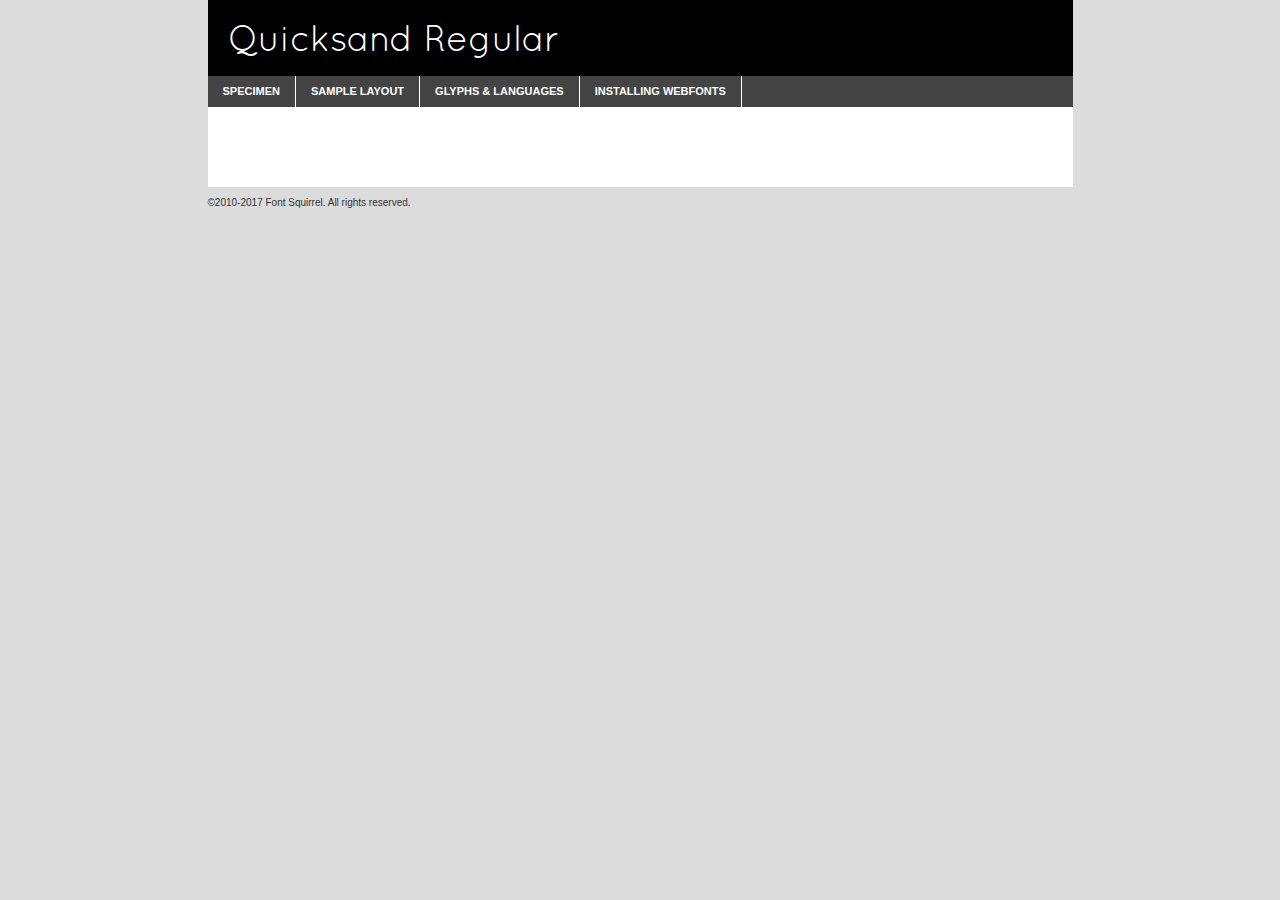
<file: fonts/woff_quicksand/quicksand-regular-demo.html>
<!DOCTYPE html PUBLIC "-//W3C//DTD XHTML 1.0 Transitional//EN"
	"http://www.w3.org/TR/xhtml1/DTD/xhtml1-transitional.dtd">

<html xmlns="http://www.w3.org/1999/xhtml" xml:lang="en" lang="en">
<head>
	<meta http-equiv="Content-Type" content="text/html; charset=utf-8" />
	<script src="http://ajax.googleapis.com/ajax/libs/jquery/1.7.2/jquery.min.js" type="text/javascript" charset="utf-8"></script>
	<script type="text/javascript">
	(function($){$.fn.easyTabs=function(option){var param=jQuery.extend({fadeSpeed:"fast",defaultContent:1,activeClass:'active'},option);$(this).each(function(){var thisId="#"+this.id;if(param.defaultContent==''){param.defaultContent=1;}
	if(typeof param.defaultContent=="number")
	{var defaultTab=$(thisId+" .tabs li:eq("+(param.defaultContent-1)+") a").attr('href').substr(1);}else{var defaultTab=param.defaultContent;}
	$(thisId+" .tabs li a").each(function(){var tabToHide=$(this).attr('href').substr(1);$("#"+tabToHide).addClass('easytabs-tab-content');});hideAll();changeContent(defaultTab);function hideAll(){$(thisId+" .easytabs-tab-content").hide();}
	function changeContent(tabId){hideAll();$(thisId+" .tabs li").removeClass(param.activeClass);$(thisId+" .tabs li a[href=#"+tabId+"]").closest('li').addClass(param.activeClass);if(param.fadeSpeed!="none")
	{$(thisId+" #"+tabId).fadeIn(param.fadeSpeed);}else{$(thisId+" #"+tabId).show();}}
	$(thisId+" .tabs li").click(function(){var tabId=$(this).find('a').attr('href').substr(1);changeContent(tabId);return false;});});}})(jQuery);
	</script>
	<link rel="stylesheet" href="specimen_files/specimen_stylesheet.css" type="text/css" charset="utf-8" />
	<link rel="stylesheet" href="stylesheet.css" type="text/css" charset="utf-8" />

	<style type="text/css">
					body{
				font-family: 'quicksandregular';
							}
		</style>

	<title>Quicksand Regular Specimen</title>
	
	
	<script type="text/javascript" charset="utf-8">
		$(document).ready(function() {
			$('#container').easyTabs({defaultContent:1});
		});
	</script>
</head>

<body>
<div id="container">
	<div id="header">
		Quicksand Regular	</div>
	<ul class="tabs">
		<li><a href="#specimen">Specimen</a></li>
		<li><a href="#layout">Sample Layout</a></li>
				<li><a href="#glyphs">Glyphs &amp; Languages</a></li>
		<li><a href="#installing">Installing Webfonts</a></li>
		
	</ul>
	
	<div id="main_content">

		
			<div id="specimen">
		
				<div class="section">
					<div class="grid12 firstcol">
						<div class="huge">AaBb</div>
					</div>
				</div>
		
				<div class="section">
					<div class="glyph_range">A&#x200B;B&#x200b;C&#x200b;D&#x200b;E&#x200b;F&#x200b;G&#x200b;H&#x200b;I&#x200b;J&#x200b;K&#x200b;L&#x200b;M&#x200b;N&#x200b;O&#x200b;P&#x200b;Q&#x200b;R&#x200b;S&#x200b;T&#x200b;U&#x200b;V&#x200b;W&#x200b;X&#x200b;Y&#x200b;Z&#x200b;a&#x200b;b&#x200b;c&#x200b;d&#x200b;e&#x200b;f&#x200b;g&#x200b;h&#x200b;i&#x200b;j&#x200b;k&#x200b;l&#x200b;m&#x200b;n&#x200b;o&#x200b;p&#x200b;q&#x200b;r&#x200b;s&#x200b;t&#x200b;u&#x200b;v&#x200b;w&#x200b;x&#x200b;y&#x200b;z&#x200b;1&#x200b;2&#x200b;3&#x200b;4&#x200b;5&#x200b;6&#x200b;7&#x200b;8&#x200b;9&#x200b;0&#x200b;&amp;&#x200b;.&#x200b;,&#x200b;?&#x200b;!&#x200b;&#64;&#x200b;(&#x200b;)&#x200b;#&#x200b;$&#x200b;%&#x200b;*&#x200b;+&#x200b;-&#x200b;=&#x200b;:&#x200b;;</div>
				</div>
				<div class="section">
					<div class="grid12 firstcol">
						<table class="sample_table">
							<tr><td>10</td><td class="size10">abcdefghijklmnopqrstuvwxyzABCDEFGHIJKLMNOPQRSTUVWXYZ0123456789abcdefghijklmnopqrstuvwxyzABCDEFGHIJKLMNOPQRSTUVWXYZ0123456789abcdefghijklmnopqrstuvwxyzABCDEFGHIJKLMNOPQRSTUVWXYZ</td></tr>
							<tr><td>11</td><td class="size11">abcdefghijklmnopqrstuvwxyzABCDEFGHIJKLMNOPQRSTUVWXYZ0123456789abcdefghijklmnopqrstuvwxyzABCDEFGHIJKLMNOPQRSTUVWXYZ0123456789abcdefghijklmnopqrstuvwxyzABCDEFGHIJKLMNOPQRSTUVWXYZ</td></tr>
							<tr><td>12</td><td class="size12">abcdefghijklmnopqrstuvwxyzABCDEFGHIJKLMNOPQRSTUVWXYZ0123456789abcdefghijklmnopqrstuvwxyzABCDEFGHIJKLMNOPQRSTUVWXYZ0123456789abcdefghijklmnopqrstuvwxyzABCDEFGHIJKLMNOPQRSTUVWXYZ</td></tr>
							<tr><td>13</td><td class="size13">abcdefghijklmnopqrstuvwxyzABCDEFGHIJKLMNOPQRSTUVWXYZ0123456789abcdefghijklmnopqrstuvwxyzABCDEFGHIJKLMNOPQRSTUVWXYZ0123456789abcdefghijklmnopqrstuvwxyzABCDEFGHIJKLMNOPQRSTUVWXYZ</td></tr>
							<tr><td>14</td><td class="size14">abcdefghijklmnopqrstuvwxyzABCDEFGHIJKLMNOPQRSTUVWXYZ0123456789abcdefghijklmnopqrstuvwxyzABCDEFGHIJKLMNOPQRSTUVWXYZ0123456789abcdefghijklmnopqrstuvwxyzABCDEFGHIJKLMNOPQRSTUVWXYZ</td></tr>
							<tr><td>16</td><td class="size16">abcdefghijklmnopqrstuvwxyzABCDEFGHIJKLMNOPQRSTUVWXYZ0123456789abcdefghijklmnopqrstuvwxyzABCDEFGHIJKLMNOPQRSTUVWXYZ</td></tr>
							<tr><td>18</td><td class="size18">abcdefghijklmnopqrstuvwxyzABCDEFGHIJKLMNOPQRSTUVWXYZ0123456789abcdefghijklmnopqrstuvwxyzABCDEFGHIJKLMNOPQRSTUVWXYZ</td></tr>
							<tr><td>20</td><td class="size20">abcdefghijklmnopqrstuvwxyzABCDEFGHIJKLMNOPQRSTUVWXYZ0123456789abcdefghijklmnopqrstuvwxyzABCDEFGHIJKLMNOPQRSTUVWXYZ</td></tr>
							<tr><td>24</td><td class="size24">abcdefghijklmnopqrstuvwxyzABCDEFGHIJKLMNOPQRSTUVWXYZ0123456789abcdefghijklmnopqrstuvwxyzABCDEFGHIJKLMNOPQRSTUVWXYZ</td></tr>
							<tr><td>30</td><td class="size30">abcdefghijklmnopqrstuvwxyzABCDEFGHIJKLMNOPQRSTUVWXYZ0123456789abcdefghijklmnopqrstuvwxyzABCDEFGHIJKLMNOPQRSTUVWXYZ</td></tr>
							<tr><td>36</td><td class="size36">abcdefghijklmnopqrstuvwxyzABCDEFGHIJKLMNOPQRSTUVWXYZ0123456789abcdefghijklmnopqrstuvwxyzABCDEFGHIJKLMNOPQRSTUVWXYZ</td></tr>
							<tr><td>48</td><td class="size48">abcdefghijklmnopqrstuvwxyzABCDEFGHIJKLMNOPQRSTUVWXYZ0123456789abcdefghijklmnopqrstuvwxyzABCDEFGHIJKLMNOPQRSTUVWXYZ</td></tr>
							<tr><td>60</td><td class="size60">abcdefghijklmnopqrstuvwxyzABCDEFGHIJKLMNOPQRSTUVWXYZ0123456789abcdefghijklmnopqrstuvwxyzABCDEFGHIJKLMNOPQRSTUVWXYZ</td></tr>
							<tr><td>72</td><td class="size72">abcdefghijklmnopqrstuvwxyzABCDEFGHIJKLMNOPQRSTUVWXYZ0123456789abcdefghijklmnopqrstuvwxyzABCDEFGHIJKLMNOPQRSTUVWXYZ</td></tr>
							<tr><td>90</td><td class="size90">abcdefghijklmnopqrstuvwxyzABCDEFGHIJKLMNOPQRSTUVWXYZ0123456789abcdefghijklmnopqrstuvwxyzABCDEFGHIJKLMNOPQRSTUVWXYZ</td></tr>
						</table>
				
					</div>
			
				</div>
		
		
		
								<div class="section" id="bodycomparison">


										<div id="xheight">
				<div class="fontbody">&#x25FC;&#x25FC;&#x25FC;&#x25FC;&#x25FC;&#x25FC;&#x25FC;&#x25FC;&#x25FC;&#x25FC;&#x25FC;&#x25FC;&#x25FC;&#x25FC;&#x25FC;&#x25FC;&#x25FC;&#x25FC;&#x25FC;&#x25FC;&#x25FC;&#x25FC;&#x25FC;&#x25FC;&#x25FC;&#x25FC;&#x25FC;&#x25FC;&#x25FC;&#x25FC;&#x25FC;&#x25FC;&#x25FC;&#x25FC;&#x25FC;&#x25FC;&#x25FC;&#x25FC;&#x25FC;&#x25FC;&#x25FC;&#x25FC;&#x25FC;&#x25FC;&#x25FC;&#x25FC;&#x25FC;&#x25FC;&#x25FC;&#x25FC;&#x25FC;&#x25FC;&#x25FC;&#x25FC;&#x25FC;&#x25FC;&#x25FC;&#x25FC;&#x25FC;&#x25FC;&#x25FC;&#x25FC;&#x25FC;&#x25FC;&#x25FC;&#x25FC;&#x25FC;&#x25FC;&#x25FC;&#x25FC;&#x25FC;&#x25FC;&#x25FC;&#x25FC;&#x25FC;&#x25FC;&#x25FC;&#x25FC;&#x25FC;&#x25FC;&#x25FC;&#x25FC;&#x25FC;&#x25FC;&#x25FC;&#x25FC;&#x25FC;&#x25FC;&#x25FC;&#x25FC;&#x25FC;&#x25FC;&#x25FC;&#x25FC;&#x25FC;&#x25FC;&#x25FC;&#x25FC;&#x25FC;body</div><div class="arialbody">body</div><div class="verdanabody">body</div><div class="georgiabody">body</div></div>
										<div class="fontbody" style="z-index:1">
											body<span>Quicksand Regular</span>
										</div>
										<div class="arialbody" style="z-index:1">
											body<span>Arial</span>
										</div>
										<div class="verdanabody" style="z-index:1">
											body<span>Verdana</span>
										</div>
										<div class="georgiabody" style="z-index:1">
											body<span>Georgia</span>
										</div>



								</div>
		
		
				<div class="section psample psample_row1" id="">
					
					<div class="grid2 firstcol">
						<p class="size10"><span>10.</span>Aenean lacinia bibendum nulla sed consectetur. Fusce dapibus, tellus ac cursus commodo, tortor mauris condimentum nibh, ut fermentum massa justo sit amet risus. Nullam id dolor id nibh ultricies vehicula ut id elit. Cum sociis natoque penatibus et magnis dis parturient montes, nascetur ridiculus mus. Nulla vitae elit libero, a pharetra augue.</p>
			
					</div>
					<div class="grid3">
						<p class="size11"><span>11.</span>Aenean lacinia bibendum nulla sed consectetur. Fusce dapibus, tellus ac cursus commodo, tortor mauris condimentum nibh, ut fermentum massa justo sit amet risus. Nullam id dolor id nibh ultricies vehicula ut id elit. Cum sociis natoque penatibus et magnis dis parturient montes, nascetur ridiculus mus. Nulla vitae elit libero, a pharetra augue.</p>
			
					</div>
					<div class="grid3">
						<p class="size12"><span>12.</span>Aenean lacinia bibendum nulla sed consectetur. Fusce dapibus, tellus ac cursus commodo, tortor mauris condimentum nibh, ut fermentum massa justo sit amet risus. Nullam id dolor id nibh ultricies vehicula ut id elit. Cum sociis natoque penatibus et magnis dis parturient montes, nascetur ridiculus mus. Nulla vitae elit libero, a pharetra augue.</p>
			
					</div>
					<div class="grid4">
						<p class="size13"><span>13.</span>Aenean lacinia bibendum nulla sed consectetur. Fusce dapibus, tellus ac cursus commodo, tortor mauris condimentum nibh, ut fermentum massa justo sit amet risus. Nullam id dolor id nibh ultricies vehicula ut id elit. Cum sociis natoque penatibus et magnis dis parturient montes, nascetur ridiculus mus. Nulla vitae elit libero, a pharetra augue.</p>
			
					</div>
					<div class="white_blend"></div>
					
				</div>
				<div class="section psample psample_row2" id="">
					<div class="grid3 firstcol">
						<p class="size14"><span>14.</span>Aenean lacinia bibendum nulla sed consectetur. Fusce dapibus, tellus ac cursus commodo, tortor mauris condimentum nibh, ut fermentum massa justo sit amet risus. Nullam id dolor id nibh ultricies vehicula ut id elit. Cum sociis natoque penatibus et magnis dis parturient montes, nascetur ridiculus mus. Nulla vitae elit libero, a pharetra augue.</p>
			
					</div>
					<div class="grid4">
						<p class="size16"><span>16.</span>Aenean lacinia bibendum nulla sed consectetur. Fusce dapibus, tellus ac cursus commodo, tortor mauris condimentum nibh, ut fermentum massa justo sit amet risus. Nullam id dolor id nibh ultricies vehicula ut id elit. Cum sociis natoque penatibus et magnis dis parturient montes, nascetur ridiculus mus. Nulla vitae elit libero, a pharetra augue.</p>
			
					</div>
					<div class="grid5">
						<p class="size18"><span>18.</span>Aenean lacinia bibendum nulla sed consectetur. Fusce dapibus, tellus ac cursus commodo, tortor mauris condimentum nibh, ut fermentum massa justo sit amet risus. Nullam id dolor id nibh ultricies vehicula ut id elit. Cum sociis natoque penatibus et magnis dis parturient montes, nascetur ridiculus mus. Nulla vitae elit libero, a pharetra augue.</p>
			
					</div>

					<div class="white_blend"></div>

				</div>
				
				<div class="section psample psample_row3" id="">
					<div class="grid5 firstcol">
						<p class="size20"><span>20.</span>Aenean lacinia bibendum nulla sed consectetur. Fusce dapibus, tellus ac cursus commodo, tortor mauris condimentum nibh, ut fermentum massa justo sit amet risus. Nullam id dolor id nibh ultricies vehicula ut id elit. Cum sociis natoque penatibus et magnis dis parturient montes, nascetur ridiculus mus. Nulla vitae elit libero, a pharetra augue.</p>
					</div>
					<div class="grid7">
						<p class="size24"><span>24.</span>Aenean lacinia bibendum nulla sed consectetur. Fusce dapibus, tellus ac cursus commodo, tortor mauris condimentum nibh, ut fermentum massa justo sit amet risus. Nullam id dolor id nibh ultricies vehicula ut id elit. Cum sociis natoque penatibus et magnis dis parturient montes, nascetur ridiculus mus. Nulla vitae elit libero, a pharetra augue.</p>
					</div>
					
					<div class="white_blend"></div>
					
				</div>
				
				<div class="section psample psample_row4" id="">
					<div class="grid12 firstcol">
						<p class="size30"><span>30.</span>Aenean lacinia bibendum nulla sed consectetur. Fusce dapibus, tellus ac cursus commodo, tortor mauris condimentum nibh, ut fermentum massa justo sit amet risus. Nullam id dolor id nibh ultricies vehicula ut id elit. Cum sociis natoque penatibus et magnis dis parturient montes, nascetur ridiculus mus. Nulla vitae elit libero, a pharetra augue.</p>
					</div>
					<div class="white_blend"></div>
					
				</div>
				
				
				
				<div class="section psample psample_row1 fullreverse">
					<div class="grid2 firstcol">
						<p class="size10"><span>10.</span>Aenean lacinia bibendum nulla sed consectetur. Fusce dapibus, tellus ac cursus commodo, tortor mauris condimentum nibh, ut fermentum massa justo sit amet risus. Nullam id dolor id nibh ultricies vehicula ut id elit. Cum sociis natoque penatibus et magnis dis parturient montes, nascetur ridiculus mus. Nulla vitae elit libero, a pharetra augue.</p>
			
					</div>
					<div class="grid3">
						<p class="size11"><span>11.</span>Aenean lacinia bibendum nulla sed consectetur. Fusce dapibus, tellus ac cursus commodo, tortor mauris condimentum nibh, ut fermentum massa justo sit amet risus. Nullam id dolor id nibh ultricies vehicula ut id elit. Cum sociis natoque penatibus et magnis dis parturient montes, nascetur ridiculus mus. Nulla vitae elit libero, a pharetra augue.</p>
			
					</div>
					<div class="grid3">
						<p class="size12"><span>12.</span>Aenean lacinia bibendum nulla sed consectetur. Fusce dapibus, tellus ac cursus commodo, tortor mauris condimentum nibh, ut fermentum massa justo sit amet risus. Nullam id dolor id nibh ultricies vehicula ut id elit. Cum sociis natoque penatibus et magnis dis parturient montes, nascetur ridiculus mus. Nulla vitae elit libero, a pharetra augue.</p>
			
					</div>
					<div class="grid4">
						<p class="size13"><span>13.</span>Aenean lacinia bibendum nulla sed consectetur. Fusce dapibus, tellus ac cursus commodo, tortor mauris condimentum nibh, ut fermentum massa justo sit amet risus. Nullam id dolor id nibh ultricies vehicula ut id elit. Cum sociis natoque penatibus et magnis dis parturient montes, nascetur ridiculus mus. Nulla vitae elit libero, a pharetra augue.</p>
			
					</div>
					<div class="black_blend"></div>
					
				</div>
				
				<div class="section psample psample_row2 fullreverse">
					<div class="grid3 firstcol">
						<p class="size14"><span>14.</span>Aenean lacinia bibendum nulla sed consectetur. Fusce dapibus, tellus ac cursus commodo, tortor mauris condimentum nibh, ut fermentum massa justo sit amet risus. Nullam id dolor id nibh ultricies vehicula ut id elit. Cum sociis natoque penatibus et magnis dis parturient montes, nascetur ridiculus mus. Nulla vitae elit libero, a pharetra augue.</p>
			
					</div>
					<div class="grid4">
						<p class="size16"><span>16.</span>Aenean lacinia bibendum nulla sed consectetur. Fusce dapibus, tellus ac cursus commodo, tortor mauris condimentum nibh, ut fermentum massa justo sit amet risus. Nullam id dolor id nibh ultricies vehicula ut id elit. Cum sociis natoque penatibus et magnis dis parturient montes, nascetur ridiculus mus. Nulla vitae elit libero, a pharetra augue.</p>
			
					</div>
					<div class="grid5">
						<p class="size18"><span>18.</span>Aenean lacinia bibendum nulla sed consectetur. Fusce dapibus, tellus ac cursus commodo, tortor mauris condimentum nibh, ut fermentum massa justo sit amet risus. Nullam id dolor id nibh ultricies vehicula ut id elit. Cum sociis natoque penatibus et magnis dis parturient montes, nascetur ridiculus mus. Nulla vitae elit libero, a pharetra augue.</p>
			
					</div>
					<div class="black_blend"></div>

				</div>
				
				<div class="section psample fullreverse psample_row3" id="">
					<div class="grid5 firstcol">
						<p class="size20"><span>20.</span>Aenean lacinia bibendum nulla sed consectetur. Fusce dapibus, tellus ac cursus commodo, tortor mauris condimentum nibh, ut fermentum massa justo sit amet risus. Nullam id dolor id nibh ultricies vehicula ut id elit. Cum sociis natoque penatibus et magnis dis parturient montes, nascetur ridiculus mus. Nulla vitae elit libero, a pharetra augue.</p>
					</div>
					<div class="grid7">
						<p class="size24"><span>24.</span>Aenean lacinia bibendum nulla sed consectetur. Fusce dapibus, tellus ac cursus commodo, tortor mauris condimentum nibh, ut fermentum massa justo sit amet risus. Nullam id dolor id nibh ultricies vehicula ut id elit. Cum sociis natoque penatibus et magnis dis parturient montes, nascetur ridiculus mus. Nulla vitae elit libero, a pharetra augue.</p>
					</div>
					
					<div class="black_blend"></div>
					
				</div>
				
				<div class="section psample fullreverse psample_row4" id="" style="border-bottom: 20px #000 solid;">
					<div class="grid12 firstcol">
						<p class="size30"><span>30.</span>Aenean lacinia bibendum nulla sed consectetur. Fusce dapibus, tellus ac cursus commodo, tortor mauris condimentum nibh, ut fermentum massa justo sit amet risus. Nullam id dolor id nibh ultricies vehicula ut id elit. Cum sociis natoque penatibus et magnis dis parturient montes, nascetur ridiculus mus. Nulla vitae elit libero, a pharetra augue.</p>
					</div>
					<div class="black_blend"></div>
					
				</div>
				
				
				
				
			</div>
			
			<div id="layout">
				
				<div class="section">
					
					<div class="grid12 firstcol">
						<h1>Lorem Ipsum Dolor</h1>
						<h2>Etiam porta sem malesuada magna mollis euismod</h2>
						
						<p class="byline">By <a href="#link">Aenean Lacinia</a></p>
					</div>
				</div>
				<div class="section">
					<div class="grid8 firstcol">
						<p class="large">Donec sed odio dui. Morbi leo risus, porta ac consectetur ac, vestibulum at eros. Fusce dapibus, tellus ac cursus commodo, tortor mauris condimentum nibh, ut fermentum massa justo sit amet risus. </p>

						
						<h3>Pellentesque ornare sem</h3>

						<p>Maecenas sed diam eget risus varius blandit sit amet non magna. Maecenas faucibus mollis interdum. Donec ullamcorper nulla non metus auctor fringilla. Nullam id dolor id nibh ultricies vehicula ut id elit. Nullam id dolor id nibh ultricies vehicula ut id elit. </p>

						<p>Aenean eu leo quam. Pellentesque ornare sem lacinia quam venenatis vestibulum. Lorem ipsum dolor sit amet, consectetur adipiscing elit. Cum sociis natoque penatibus et magnis dis parturient montes, nascetur ridiculus mus. </p>

						<p>Nulla vitae elit libero, a pharetra augue. Praesent commodo cursus magna, vel scelerisque nisl consectetur et. Aenean lacinia bibendum nulla sed consectetur. </p>

						<p>Nullam quis risus eget urna mollis ornare vel eu leo. Nullam quis risus eget urna mollis ornare vel eu leo. Maecenas sed diam eget risus varius blandit sit amet non magna. Donec ullamcorper nulla non metus auctor fringilla. </p>

						<h3>Cras mattis consectetur</h3>

						<p>Aenean eu leo quam. Pellentesque ornare sem lacinia quam venenatis vestibulum. Aenean lacinia bibendum nulla sed consectetur. Integer posuere erat a ante venenatis dapibus posuere velit aliquet. Cras mattis consectetur purus sit amet fermentum. </p>

						<p>Nullam id dolor id nibh ultricies vehicula ut id elit. Nullam quis risus eget urna mollis ornare vel eu leo. Cras mattis consectetur purus sit amet fermentum.</p>
					</div>
					
					<div class="grid4 sidebar">
						
						<div class="box reverse">
							<p class="last">Nullam quis risus eget urna mollis ornare vel eu leo. Donec ullamcorper nulla non metus auctor fringilla. Cras mattis consectetur purus sit amet fermentum. Sed posuere consectetur est at lobortis. Lorem ipsum dolor sit amet, consectetur adipiscing elit. </p>
						</div>
						
						<p class="caption">Maecenas sed diam eget risus varius.</p>

						<p>Vestibulum id ligula porta felis euismod semper. Integer posuere erat a ante venenatis dapibus posuere velit aliquet. Vestibulum id ligula porta felis euismod semper. Sed posuere consectetur est at lobortis. Maecenas sed diam eget risus varius blandit sit amet non magna. Fusce dapibus, tellus ac cursus commodo, tortor mauris condimentum nibh, ut fermentum massa justo sit amet risus. </p>

					

						<p>Duis mollis, est non commodo luctus, nisi erat porttitor ligula, eget lacinia odio sem nec elit. Aenean lacinia bibendum nulla sed consectetur. Vivamus sagittis lacus vel augue laoreet rutrum faucibus dolor auctor. Aenean lacinia bibendum nulla sed consectetur. Nullam quis risus eget urna mollis ornare vel eu leo. </p>

						<p>Praesent commodo cursus magna, vel scelerisque nisl consectetur et. Donec ullamcorper nulla non metus auctor fringilla. Maecenas faucibus mollis interdum. Fusce dapibus, tellus ac cursus commodo, tortor mauris condimentum nibh, ut fermentum massa justo sit amet risus. </p>

					</div>
				</div>
				
			</div>


			



		<div id="glyphs">
			<div class="section">
				<div class="grid12 firstcol">
			
				<h1>Language Support</h1>
				<p>The subset of Quicksand Regular in this kit supports the following languages:<br />
			
					Albanian, Basque, Breton, Chamorro, Danish, Dutch, English, Faroese, Finnish, French, Frisian, Galician, German, Icelandic, Italian, Malagasy, Norwegian, Portuguese, Spanish, Alsatian, Aragonese, Arapaho, Arrernte, Asturian, Aymara, Bislama, Cebuano, Cheyenne, Corsican, Fijian, French_creole, Genoese, Gilbertese, Greenlandic, Haitian_creole, Hiligaynon, Hmong, Hopi, Ibanag, Iloko_ilokano, Indonesian, Interglossa_glosa, Interlingua, Irish_gaelic, Jerriais, Lojban, Lombard, Luxembourgeois, Manx, Mohawk, Norfolk_pitcairnese, Northern_sotho, Occitan, Oromo, Pangasinan, Papiamento, Piedmontese, Potawatomi, Rhaeto-romance, Romansh, Rotokas, Sami_lule, Samoan, Sardinian, Scots_gaelic, Seychelles_creole, Shona, Sicilian, Somali, Southern_ndebele, Southern_sotho, Swahili, Swati_swazi, Tagalog_filipino_pilipino, Tetum, Tok_pisin, Tswana, Uyghur_latinized, Volapuk, Walloon, Warlpiri, Xhosa, Yapese, Zulu, Latinbasic, Ubasic, Demo				</p>
				<h1>Glyph Chart</h1>
				<p>The subset of Quicksand Regular in this kit includes all the glyphs listed below. Unicode entities are included above each glyph to help you insert individual characters into your layout.</p>
				<div id="glyph_chart">
			
																														 <div><p>&amp;#32;</p>&#32;</div>
																				 <div><p>&amp;#33;</p>&#33;</div>
																				 <div><p>&amp;#34;</p>&#34;</div>
																				 <div><p>&amp;#35;</p>&#35;</div>
																				 <div><p>&amp;#36;</p>&#36;</div>
																				 <div><p>&amp;#37;</p>&#37;</div>
																				 <div><p>&amp;#38;</p>&#38;</div>
																				 <div><p>&amp;#39;</p>&#39;</div>
																				 <div><p>&amp;#40;</p>&#40;</div>
																				 <div><p>&amp;#41;</p>&#41;</div>
																				 <div><p>&amp;#42;</p>&#42;</div>
																				 <div><p>&amp;#43;</p>&#43;</div>
																				 <div><p>&amp;#44;</p>&#44;</div>
																				 <div><p>&amp;#45;</p>&#45;</div>
																				 <div><p>&amp;#46;</p>&#46;</div>
																				 <div><p>&amp;#47;</p>&#47;</div>
																				 <div><p>&amp;#48;</p>&#48;</div>
																				 <div><p>&amp;#49;</p>&#49;</div>
																				 <div><p>&amp;#50;</p>&#50;</div>
																				 <div><p>&amp;#51;</p>&#51;</div>
																				 <div><p>&amp;#52;</p>&#52;</div>
																				 <div><p>&amp;#53;</p>&#53;</div>
																				 <div><p>&amp;#54;</p>&#54;</div>
																				 <div><p>&amp;#55;</p>&#55;</div>
																				 <div><p>&amp;#56;</p>&#56;</div>
																				 <div><p>&amp;#57;</p>&#57;</div>
																				 <div><p>&amp;#58;</p>&#58;</div>
																				 <div><p>&amp;#59;</p>&#59;</div>
																				 <div><p>&amp;#60;</p>&#60;</div>
																				 <div><p>&amp;#61;</p>&#61;</div>
																				 <div><p>&amp;#62;</p>&#62;</div>
																				 <div><p>&amp;#63;</p>&#63;</div>
																				 <div><p>&amp;#64;</p>&#64;</div>
																				 <div><p>&amp;#65;</p>&#65;</div>
																				 <div><p>&amp;#66;</p>&#66;</div>
																				 <div><p>&amp;#67;</p>&#67;</div>
																				 <div><p>&amp;#68;</p>&#68;</div>
																				 <div><p>&amp;#69;</p>&#69;</div>
																				 <div><p>&amp;#70;</p>&#70;</div>
																				 <div><p>&amp;#71;</p>&#71;</div>
																				 <div><p>&amp;#72;</p>&#72;</div>
																				 <div><p>&amp;#73;</p>&#73;</div>
																				 <div><p>&amp;#74;</p>&#74;</div>
																				 <div><p>&amp;#75;</p>&#75;</div>
																				 <div><p>&amp;#76;</p>&#76;</div>
																				 <div><p>&amp;#77;</p>&#77;</div>
																				 <div><p>&amp;#78;</p>&#78;</div>
																				 <div><p>&amp;#79;</p>&#79;</div>
																				 <div><p>&amp;#80;</p>&#80;</div>
																				 <div><p>&amp;#81;</p>&#81;</div>
																				 <div><p>&amp;#82;</p>&#82;</div>
																				 <div><p>&amp;#83;</p>&#83;</div>
																				 <div><p>&amp;#84;</p>&#84;</div>
																				 <div><p>&amp;#85;</p>&#85;</div>
																				 <div><p>&amp;#86;</p>&#86;</div>
																				 <div><p>&amp;#87;</p>&#87;</div>
																				 <div><p>&amp;#88;</p>&#88;</div>
																				 <div><p>&amp;#89;</p>&#89;</div>
																				 <div><p>&amp;#90;</p>&#90;</div>
																				 <div><p>&amp;#91;</p>&#91;</div>
																				 <div><p>&amp;#92;</p>&#92;</div>
																				 <div><p>&amp;#93;</p>&#93;</div>
																				 <div><p>&amp;#94;</p>&#94;</div>
																				 <div><p>&amp;#95;</p>&#95;</div>
																				 <div><p>&amp;#96;</p>&#96;</div>
																				 <div><p>&amp;#97;</p>&#97;</div>
																				 <div><p>&amp;#98;</p>&#98;</div>
																				 <div><p>&amp;#99;</p>&#99;</div>
																				 <div><p>&amp;#100;</p>&#100;</div>
																				 <div><p>&amp;#101;</p>&#101;</div>
																				 <div><p>&amp;#102;</p>&#102;</div>
																				 <div><p>&amp;#103;</p>&#103;</div>
																				 <div><p>&amp;#104;</p>&#104;</div>
																				 <div><p>&amp;#105;</p>&#105;</div>
																				 <div><p>&amp;#106;</p>&#106;</div>
																				 <div><p>&amp;#107;</p>&#107;</div>
																				 <div><p>&amp;#108;</p>&#108;</div>
																				 <div><p>&amp;#109;</p>&#109;</div>
																				 <div><p>&amp;#110;</p>&#110;</div>
																				 <div><p>&amp;#111;</p>&#111;</div>
																				 <div><p>&amp;#112;</p>&#112;</div>
																				 <div><p>&amp;#113;</p>&#113;</div>
																				 <div><p>&amp;#114;</p>&#114;</div>
																				 <div><p>&amp;#115;</p>&#115;</div>
																				 <div><p>&amp;#116;</p>&#116;</div>
																				 <div><p>&amp;#117;</p>&#117;</div>
																				 <div><p>&amp;#118;</p>&#118;</div>
																				 <div><p>&amp;#119;</p>&#119;</div>
																				 <div><p>&amp;#120;</p>&#120;</div>
																				 <div><p>&amp;#121;</p>&#121;</div>
																				 <div><p>&amp;#122;</p>&#122;</div>
																				 <div><p>&amp;#123;</p>&#123;</div>
																				 <div><p>&amp;#124;</p>&#124;</div>
																				 <div><p>&amp;#125;</p>&#125;</div>
																				 <div><p>&amp;#126;</p>&#126;</div>
																				 <div><p>&amp;#161;</p>&#161;</div>
																				 <div><p>&amp;#162;</p>&#162;</div>
																				 <div><p>&amp;#163;</p>&#163;</div>
																				 <div><p>&amp;#165;</p>&#165;</div>
																				 <div><p>&amp;#168;</p>&#168;</div>
																				 <div><p>&amp;#169;</p>&#169;</div>
																				 <div><p>&amp;#170;</p>&#170;</div>
																				 <div><p>&amp;#171;</p>&#171;</div>
																				 <div><p>&amp;#174;</p>&#174;</div>
																				 <div><p>&amp;#176;</p>&#176;</div>
																				 <div><p>&amp;#178;</p>&#178;</div>
																				 <div><p>&amp;#180;</p>&#180;</div>
																				 <div><p>&amp;#182;</p>&#182;</div>
																				 <div><p>&amp;#183;</p>&#183;</div>
																				 <div><p>&amp;#184;</p>&#184;</div>
																				 <div><p>&amp;#186;</p>&#186;</div>
																				 <div><p>&amp;#187;</p>&#187;</div>
																				 <div><p>&amp;#191;</p>&#191;</div>
																				 <div><p>&amp;#192;</p>&#192;</div>
																				 <div><p>&amp;#193;</p>&#193;</div>
																				 <div><p>&amp;#194;</p>&#194;</div>
																				 <div><p>&amp;#195;</p>&#195;</div>
																				 <div><p>&amp;#196;</p>&#196;</div>
																				 <div><p>&amp;#197;</p>&#197;</div>
																				 <div><p>&amp;#198;</p>&#198;</div>
																				 <div><p>&amp;#199;</p>&#199;</div>
																				 <div><p>&amp;#200;</p>&#200;</div>
																				 <div><p>&amp;#201;</p>&#201;</div>
																				 <div><p>&amp;#202;</p>&#202;</div>
																				 <div><p>&amp;#203;</p>&#203;</div>
																				 <div><p>&amp;#204;</p>&#204;</div>
																				 <div><p>&amp;#205;</p>&#205;</div>
																				 <div><p>&amp;#206;</p>&#206;</div>
																				 <div><p>&amp;#207;</p>&#207;</div>
																				 <div><p>&amp;#208;</p>&#208;</div>
																				 <div><p>&amp;#209;</p>&#209;</div>
																				 <div><p>&amp;#210;</p>&#210;</div>
																				 <div><p>&amp;#211;</p>&#211;</div>
																				 <div><p>&amp;#212;</p>&#212;</div>
																				 <div><p>&amp;#213;</p>&#213;</div>
																				 <div><p>&amp;#214;</p>&#214;</div>
																				 <div><p>&amp;#215;</p>&#215;</div>
																				 <div><p>&amp;#216;</p>&#216;</div>
																				 <div><p>&amp;#217;</p>&#217;</div>
																				 <div><p>&amp;#218;</p>&#218;</div>
																				 <div><p>&amp;#219;</p>&#219;</div>
																				 <div><p>&amp;#220;</p>&#220;</div>
																				 <div><p>&amp;#221;</p>&#221;</div>
																				 <div><p>&amp;#222;</p>&#222;</div>
																				 <div><p>&amp;#223;</p>&#223;</div>
																				 <div><p>&amp;#224;</p>&#224;</div>
																				 <div><p>&amp;#225;</p>&#225;</div>
																				 <div><p>&amp;#226;</p>&#226;</div>
																				 <div><p>&amp;#227;</p>&#227;</div>
																				 <div><p>&amp;#228;</p>&#228;</div>
																				 <div><p>&amp;#229;</p>&#229;</div>
																				 <div><p>&amp;#230;</p>&#230;</div>
																				 <div><p>&amp;#231;</p>&#231;</div>
																				 <div><p>&amp;#232;</p>&#232;</div>
																				 <div><p>&amp;#233;</p>&#233;</div>
																				 <div><p>&amp;#234;</p>&#234;</div>
																				 <div><p>&amp;#235;</p>&#235;</div>
																				 <div><p>&amp;#236;</p>&#236;</div>
																				 <div><p>&amp;#237;</p>&#237;</div>
																				 <div><p>&amp;#238;</p>&#238;</div>
																				 <div><p>&amp;#239;</p>&#239;</div>
																				 <div><p>&amp;#240;</p>&#240;</div>
																				 <div><p>&amp;#241;</p>&#241;</div>
																				 <div><p>&amp;#242;</p>&#242;</div>
																				 <div><p>&amp;#243;</p>&#243;</div>
																				 <div><p>&amp;#244;</p>&#244;</div>
																				 <div><p>&amp;#245;</p>&#245;</div>
																				 <div><p>&amp;#246;</p>&#246;</div>
																				 <div><p>&amp;#247;</p>&#247;</div>
																				 <div><p>&amp;#248;</p>&#248;</div>
																				 <div><p>&amp;#249;</p>&#249;</div>
																				 <div><p>&amp;#250;</p>&#250;</div>
																				 <div><p>&amp;#251;</p>&#251;</div>
																				 <div><p>&amp;#252;</p>&#252;</div>
																				 <div><p>&amp;#253;</p>&#253;</div>
																				 <div><p>&amp;#254;</p>&#254;</div>
																				 <div><p>&amp;#255;</p>&#255;</div>
																				 <div><p>&amp;#338;</p>&#338;</div>
																				 <div><p>&amp;#339;</p>&#339;</div>
																				 <div><p>&amp;#352;</p>&#352;</div>
																				 <div><p>&amp;#353;</p>&#353;</div>
																				 <div><p>&amp;#376;</p>&#376;</div>
																				 <div><p>&amp;#402;</p>&#402;</div>
																				 <div><p>&amp;#710;</p>&#710;</div>
																				 <div><p>&amp;#732;</p>&#732;</div>
																				 <div><p>&amp;#8211;</p>&#8211;</div>
																				 <div><p>&amp;#8212;</p>&#8212;</div>
																				 <div><p>&amp;#8216;</p>&#8216;</div>
																				 <div><p>&amp;#8217;</p>&#8217;</div>
																				 <div><p>&amp;#8218;</p>&#8218;</div>
																				 <div><p>&amp;#8220;</p>&#8220;</div>
																				 <div><p>&amp;#8221;</p>&#8221;</div>
																				 <div><p>&amp;#8222;</p>&#8222;</div>
																				 <div><p>&amp;#8224;</p>&#8224;</div>
																				 <div><p>&amp;#8225;</p>&#8225;</div>
																				 <div><p>&amp;#8226;</p>&#8226;</div>
																				 <div><p>&amp;#8230;</p>&#8230;</div>
																				 <div><p>&amp;#8249;</p>&#8249;</div>
																				 <div><p>&amp;#8250;</p>&#8250;</div>
																				 <div><p>&amp;#8482;</p>&#8482;</div>
																				 <div><p>&amp;#9724;</p>&#9724;</div>
																																						</div>	
				</div>
		
		
			</div>
		</div>
		
		
		<div id="specs">
			
		</div>
	
		<div id="installing">
			<div class="section">
				<div class="grid7 firstcol">
					<h1>Installing Webfonts</h1>
					
					<p>Webfonts are supported by all major browser platforms but not all in the same way. There are currently four different font formats that must be included in order to target all browsers. This includes TTF, WOFF, EOT and SVG.</p>
					
					<h2>1. Upload your webfonts</h2>
					<p>You must upload your webfont kit to your website. They should be in or near the same directory as your CSS files.</p>
					
					<h2>2. Include the webfont stylesheet</h2>
					<p>A special CSS @font-face declaration helps the various browsers select the appropriate font it needs without causing you a bunch of headaches. Learn more about this syntax by reading the <a href="https://www.fontspring.com/blog/further-hardening-of-the-bulletproof-syntax">Fontspring blog post</a> about it. The code for it is as follows:</p>


<code>
@font-face{ 
	font-family: 'MyWebFont';
	src: url('WebFont.eot');
	src: url('WebFont.eot?#iefix') format('embedded-opentype'),
	     url('WebFont.woff') format('woff'),
	     url('WebFont.ttf') format('truetype'),
	     url('WebFont.svg#webfont') format('svg');
}
</code>

	<p>We've already gone ahead and generated the code for you. All you have to do is link to the stylesheet in your HTML, like this:</p>
	<code>&lt;link rel=&quot;stylesheet&quot; href=&quot;stylesheet.css&quot; type=&quot;text/css&quot; charset=&quot;utf-8&quot; /&gt;</code>

					<h2>3. Modify your own stylesheet</h2>
					<p>To take advantage of your new fonts, you must tell your stylesheet to use them. Look at the original @font-face declaration above and find the property called "font-family." The name linked there will be what you use to reference the font. Prepend that webfont name to the font stack in the "font-family" property, inside the selector you want to change. For example:</p>
<code>p { font-family: 'WebFont', Arial, sans-serif; }</code>

<h2>4. Test</h2>
<p>Getting webfonts to work cross-browser <em>can</em> be tricky. Use the information in the sidebar to help you if you find that fonts aren't loading in a particular browser.</p>
				</div>
				
				<div class="grid5 sidebar">
					<div class="box">
						<h2>Troubleshooting<br />Font-Face Problems</h2>
						<p>Having trouble getting your webfonts to load in your new website? Here are some tips to sort out what might be the problem.</p>

						<h3>Fonts not showing in any browser</h3>

						<p>This sounds like you need to work on the plumbing. You either did not upload the fonts to the correct directory, or you did not link the fonts properly in the CSS. If you've confirmed that all this is correct and you still have a problem, take a look at your .htaccess file and see if requests are getting intercepted.</p>

						<h3>Fonts not loading in iPhone or iPad</h3>

						<p>The most common problem here is that you are serving the fonts from an IIS server. IIS refuses to serve files that have unknown MIME types. If that is the case, you must set the MIME type for SVG to "image/svg+xml" in the server settings. Follow these instructions from Microsoft if you need help.</p>

						<h3>Fonts not loading in Firefox</h3>

						<p>The primary reason for this failure? You are still using a version Firefox older than 3.5. So upgrade already! If that isn't it, then you are very likely serving fonts from a different domain. Firefox requires that all font assets be served from the same domain. Lastly it is possible that you need to add WOFF to your list of MIME types (if you are serving via IIS.)</p>

						<h3>Fonts not loading in IE</h3>

						<p>Are you looking at Internet Explorer on an actual Windows machine or are you cheating by using a service like Adobe BrowserLab? Many of these screenshot services do not render @font-face for IE. Best to test it on a real machine.</p>

						<h3>Fonts not loading in IE9</h3>

						<p>IE9, like Firefox, requires that fonts be served from the same domain as the website. Make sure that is the case.</p>
					</div>
				</div>
			</div>
			
		</div>
	
	</div>
	<div id="footer">
		<p>&copy;2010-2017 Font Squirrel. All rights reserved.</p>
	</div>
</div>
</body>
</html>
</file>
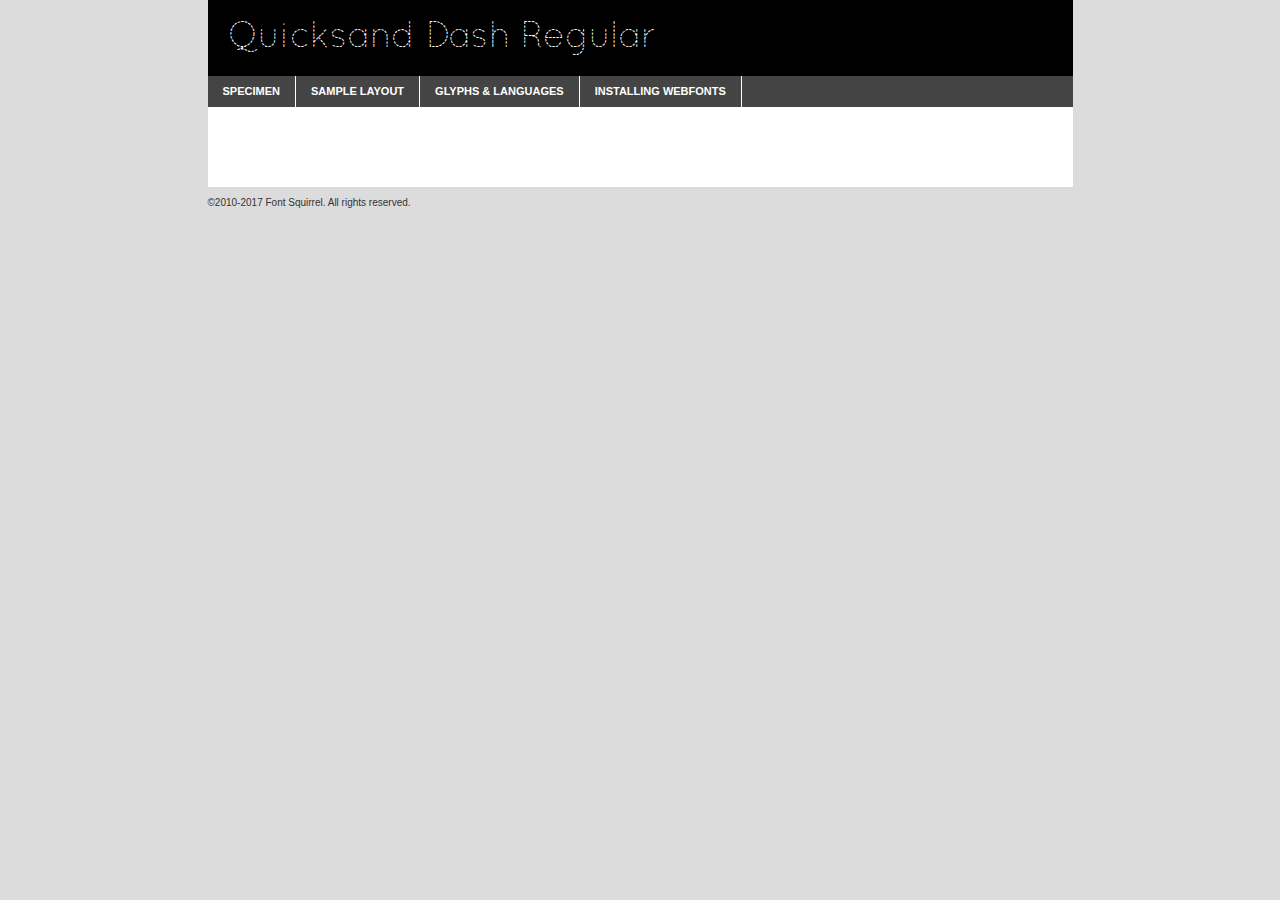
<file: fonts/woff_quicksand/quicksand_dash-demo.html>
<!DOCTYPE html PUBLIC "-//W3C//DTD XHTML 1.0 Transitional//EN"
	"http://www.w3.org/TR/xhtml1/DTD/xhtml1-transitional.dtd">

<html xmlns="http://www.w3.org/1999/xhtml" xml:lang="en" lang="en">
<head>
	<meta http-equiv="Content-Type" content="text/html; charset=utf-8" />
	<script src="http://ajax.googleapis.com/ajax/libs/jquery/1.7.2/jquery.min.js" type="text/javascript" charset="utf-8"></script>
	<script type="text/javascript">
	(function($){$.fn.easyTabs=function(option){var param=jQuery.extend({fadeSpeed:"fast",defaultContent:1,activeClass:'active'},option);$(this).each(function(){var thisId="#"+this.id;if(param.defaultContent==''){param.defaultContent=1;}
	if(typeof param.defaultContent=="number")
	{var defaultTab=$(thisId+" .tabs li:eq("+(param.defaultContent-1)+") a").attr('href').substr(1);}else{var defaultTab=param.defaultContent;}
	$(thisId+" .tabs li a").each(function(){var tabToHide=$(this).attr('href').substr(1);$("#"+tabToHide).addClass('easytabs-tab-content');});hideAll();changeContent(defaultTab);function hideAll(){$(thisId+" .easytabs-tab-content").hide();}
	function changeContent(tabId){hideAll();$(thisId+" .tabs li").removeClass(param.activeClass);$(thisId+" .tabs li a[href=#"+tabId+"]").closest('li').addClass(param.activeClass);if(param.fadeSpeed!="none")
	{$(thisId+" #"+tabId).fadeIn(param.fadeSpeed);}else{$(thisId+" #"+tabId).show();}}
	$(thisId+" .tabs li").click(function(){var tabId=$(this).find('a').attr('href').substr(1);changeContent(tabId);return false;});});}})(jQuery);
	</script>
	<link rel="stylesheet" href="specimen_files/specimen_stylesheet.css" type="text/css" charset="utf-8" />
	<link rel="stylesheet" href="stylesheet.css" type="text/css" charset="utf-8" />

	<style type="text/css">
					body{
				font-family: 'quicksanddash';
							}
		</style>

	<title>Quicksand Dash Regular Specimen</title>
	
	
	<script type="text/javascript" charset="utf-8">
		$(document).ready(function() {
			$('#container').easyTabs({defaultContent:1});
		});
	</script>
</head>

<body>
<div id="container">
	<div id="header">
		Quicksand Dash Regular	</div>
	<ul class="tabs">
		<li><a href="#specimen">Specimen</a></li>
		<li><a href="#layout">Sample Layout</a></li>
				<li><a href="#glyphs">Glyphs &amp; Languages</a></li>
		<li><a href="#installing">Installing Webfonts</a></li>
		
	</ul>
	
	<div id="main_content">

		
			<div id="specimen">
		
				<div class="section">
					<div class="grid12 firstcol">
						<div class="huge">AaBb</div>
					</div>
				</div>
		
				<div class="section">
					<div class="glyph_range">A&#x200B;B&#x200b;C&#x200b;D&#x200b;E&#x200b;F&#x200b;G&#x200b;H&#x200b;I&#x200b;J&#x200b;K&#x200b;L&#x200b;M&#x200b;N&#x200b;O&#x200b;P&#x200b;Q&#x200b;R&#x200b;S&#x200b;T&#x200b;U&#x200b;V&#x200b;W&#x200b;X&#x200b;Y&#x200b;Z&#x200b;a&#x200b;b&#x200b;c&#x200b;d&#x200b;e&#x200b;f&#x200b;g&#x200b;h&#x200b;i&#x200b;j&#x200b;k&#x200b;l&#x200b;m&#x200b;n&#x200b;o&#x200b;p&#x200b;q&#x200b;r&#x200b;s&#x200b;t&#x200b;u&#x200b;v&#x200b;w&#x200b;x&#x200b;y&#x200b;z&#x200b;1&#x200b;2&#x200b;3&#x200b;4&#x200b;5&#x200b;6&#x200b;7&#x200b;8&#x200b;9&#x200b;0&#x200b;&amp;&#x200b;.&#x200b;,&#x200b;?&#x200b;!&#x200b;&#64;&#x200b;(&#x200b;)&#x200b;#&#x200b;$&#x200b;%&#x200b;*&#x200b;+&#x200b;-&#x200b;=&#x200b;:&#x200b;;</div>
				</div>
				<div class="section">
					<div class="grid12 firstcol">
						<table class="sample_table">
							<tr><td>10</td><td class="size10">abcdefghijklmnopqrstuvwxyzABCDEFGHIJKLMNOPQRSTUVWXYZ0123456789abcdefghijklmnopqrstuvwxyzABCDEFGHIJKLMNOPQRSTUVWXYZ0123456789abcdefghijklmnopqrstuvwxyzABCDEFGHIJKLMNOPQRSTUVWXYZ</td></tr>
							<tr><td>11</td><td class="size11">abcdefghijklmnopqrstuvwxyzABCDEFGHIJKLMNOPQRSTUVWXYZ0123456789abcdefghijklmnopqrstuvwxyzABCDEFGHIJKLMNOPQRSTUVWXYZ0123456789abcdefghijklmnopqrstuvwxyzABCDEFGHIJKLMNOPQRSTUVWXYZ</td></tr>
							<tr><td>12</td><td class="size12">abcdefghijklmnopqrstuvwxyzABCDEFGHIJKLMNOPQRSTUVWXYZ0123456789abcdefghijklmnopqrstuvwxyzABCDEFGHIJKLMNOPQRSTUVWXYZ0123456789abcdefghijklmnopqrstuvwxyzABCDEFGHIJKLMNOPQRSTUVWXYZ</td></tr>
							<tr><td>13</td><td class="size13">abcdefghijklmnopqrstuvwxyzABCDEFGHIJKLMNOPQRSTUVWXYZ0123456789abcdefghijklmnopqrstuvwxyzABCDEFGHIJKLMNOPQRSTUVWXYZ0123456789abcdefghijklmnopqrstuvwxyzABCDEFGHIJKLMNOPQRSTUVWXYZ</td></tr>
							<tr><td>14</td><td class="size14">abcdefghijklmnopqrstuvwxyzABCDEFGHIJKLMNOPQRSTUVWXYZ0123456789abcdefghijklmnopqrstuvwxyzABCDEFGHIJKLMNOPQRSTUVWXYZ0123456789abcdefghijklmnopqrstuvwxyzABCDEFGHIJKLMNOPQRSTUVWXYZ</td></tr>
							<tr><td>16</td><td class="size16">abcdefghijklmnopqrstuvwxyzABCDEFGHIJKLMNOPQRSTUVWXYZ0123456789abcdefghijklmnopqrstuvwxyzABCDEFGHIJKLMNOPQRSTUVWXYZ</td></tr>
							<tr><td>18</td><td class="size18">abcdefghijklmnopqrstuvwxyzABCDEFGHIJKLMNOPQRSTUVWXYZ0123456789abcdefghijklmnopqrstuvwxyzABCDEFGHIJKLMNOPQRSTUVWXYZ</td></tr>
							<tr><td>20</td><td class="size20">abcdefghijklmnopqrstuvwxyzABCDEFGHIJKLMNOPQRSTUVWXYZ0123456789abcdefghijklmnopqrstuvwxyzABCDEFGHIJKLMNOPQRSTUVWXYZ</td></tr>
							<tr><td>24</td><td class="size24">abcdefghijklmnopqrstuvwxyzABCDEFGHIJKLMNOPQRSTUVWXYZ0123456789abcdefghijklmnopqrstuvwxyzABCDEFGHIJKLMNOPQRSTUVWXYZ</td></tr>
							<tr><td>30</td><td class="size30">abcdefghijklmnopqrstuvwxyzABCDEFGHIJKLMNOPQRSTUVWXYZ0123456789abcdefghijklmnopqrstuvwxyzABCDEFGHIJKLMNOPQRSTUVWXYZ</td></tr>
							<tr><td>36</td><td class="size36">abcdefghijklmnopqrstuvwxyzABCDEFGHIJKLMNOPQRSTUVWXYZ0123456789abcdefghijklmnopqrstuvwxyzABCDEFGHIJKLMNOPQRSTUVWXYZ</td></tr>
							<tr><td>48</td><td class="size48">abcdefghijklmnopqrstuvwxyzABCDEFGHIJKLMNOPQRSTUVWXYZ0123456789abcdefghijklmnopqrstuvwxyzABCDEFGHIJKLMNOPQRSTUVWXYZ</td></tr>
							<tr><td>60</td><td class="size60">abcdefghijklmnopqrstuvwxyzABCDEFGHIJKLMNOPQRSTUVWXYZ0123456789abcdefghijklmnopqrstuvwxyzABCDEFGHIJKLMNOPQRSTUVWXYZ</td></tr>
							<tr><td>72</td><td class="size72">abcdefghijklmnopqrstuvwxyzABCDEFGHIJKLMNOPQRSTUVWXYZ0123456789abcdefghijklmnopqrstuvwxyzABCDEFGHIJKLMNOPQRSTUVWXYZ</td></tr>
							<tr><td>90</td><td class="size90">abcdefghijklmnopqrstuvwxyzABCDEFGHIJKLMNOPQRSTUVWXYZ0123456789abcdefghijklmnopqrstuvwxyzABCDEFGHIJKLMNOPQRSTUVWXYZ</td></tr>
						</table>
				
					</div>
			
				</div>
		
		
		
								<div class="section" id="bodycomparison">


										<div id="xheight">
				<div class="fontbody">&#x25FC;&#x25FC;&#x25FC;&#x25FC;&#x25FC;&#x25FC;&#x25FC;&#x25FC;&#x25FC;&#x25FC;&#x25FC;&#x25FC;&#x25FC;&#x25FC;&#x25FC;&#x25FC;&#x25FC;&#x25FC;&#x25FC;&#x25FC;&#x25FC;&#x25FC;&#x25FC;&#x25FC;&#x25FC;&#x25FC;&#x25FC;&#x25FC;&#x25FC;&#x25FC;&#x25FC;&#x25FC;&#x25FC;&#x25FC;&#x25FC;&#x25FC;&#x25FC;&#x25FC;&#x25FC;&#x25FC;&#x25FC;&#x25FC;&#x25FC;&#x25FC;&#x25FC;&#x25FC;&#x25FC;&#x25FC;&#x25FC;&#x25FC;&#x25FC;&#x25FC;&#x25FC;&#x25FC;&#x25FC;&#x25FC;&#x25FC;&#x25FC;&#x25FC;&#x25FC;&#x25FC;&#x25FC;&#x25FC;&#x25FC;&#x25FC;&#x25FC;&#x25FC;&#x25FC;&#x25FC;&#x25FC;&#x25FC;&#x25FC;&#x25FC;&#x25FC;&#x25FC;&#x25FC;&#x25FC;&#x25FC;&#x25FC;&#x25FC;&#x25FC;&#x25FC;&#x25FC;&#x25FC;&#x25FC;&#x25FC;&#x25FC;&#x25FC;&#x25FC;&#x25FC;&#x25FC;&#x25FC;&#x25FC;&#x25FC;&#x25FC;&#x25FC;&#x25FC;&#x25FC;&#x25FC;body</div><div class="arialbody">body</div><div class="verdanabody">body</div><div class="georgiabody">body</div></div>
										<div class="fontbody" style="z-index:1">
											body<span>Quicksand Dash Regular</span>
										</div>
										<div class="arialbody" style="z-index:1">
											body<span>Arial</span>
										</div>
										<div class="verdanabody" style="z-index:1">
											body<span>Verdana</span>
										</div>
										<div class="georgiabody" style="z-index:1">
											body<span>Georgia</span>
										</div>



								</div>
		
		
				<div class="section psample psample_row1" id="">
					
					<div class="grid2 firstcol">
						<p class="size10"><span>10.</span>Aenean lacinia bibendum nulla sed consectetur. Fusce dapibus, tellus ac cursus commodo, tortor mauris condimentum nibh, ut fermentum massa justo sit amet risus. Nullam id dolor id nibh ultricies vehicula ut id elit. Cum sociis natoque penatibus et magnis dis parturient montes, nascetur ridiculus mus. Nulla vitae elit libero, a pharetra augue.</p>
			
					</div>
					<div class="grid3">
						<p class="size11"><span>11.</span>Aenean lacinia bibendum nulla sed consectetur. Fusce dapibus, tellus ac cursus commodo, tortor mauris condimentum nibh, ut fermentum massa justo sit amet risus. Nullam id dolor id nibh ultricies vehicula ut id elit. Cum sociis natoque penatibus et magnis dis parturient montes, nascetur ridiculus mus. Nulla vitae elit libero, a pharetra augue.</p>
			
					</div>
					<div class="grid3">
						<p class="size12"><span>12.</span>Aenean lacinia bibendum nulla sed consectetur. Fusce dapibus, tellus ac cursus commodo, tortor mauris condimentum nibh, ut fermentum massa justo sit amet risus. Nullam id dolor id nibh ultricies vehicula ut id elit. Cum sociis natoque penatibus et magnis dis parturient montes, nascetur ridiculus mus. Nulla vitae elit libero, a pharetra augue.</p>
			
					</div>
					<div class="grid4">
						<p class="size13"><span>13.</span>Aenean lacinia bibendum nulla sed consectetur. Fusce dapibus, tellus ac cursus commodo, tortor mauris condimentum nibh, ut fermentum massa justo sit amet risus. Nullam id dolor id nibh ultricies vehicula ut id elit. Cum sociis natoque penatibus et magnis dis parturient montes, nascetur ridiculus mus. Nulla vitae elit libero, a pharetra augue.</p>
			
					</div>
					<div class="white_blend"></div>
					
				</div>
				<div class="section psample psample_row2" id="">
					<div class="grid3 firstcol">
						<p class="size14"><span>14.</span>Aenean lacinia bibendum nulla sed consectetur. Fusce dapibus, tellus ac cursus commodo, tortor mauris condimentum nibh, ut fermentum massa justo sit amet risus. Nullam id dolor id nibh ultricies vehicula ut id elit. Cum sociis natoque penatibus et magnis dis parturient montes, nascetur ridiculus mus. Nulla vitae elit libero, a pharetra augue.</p>
			
					</div>
					<div class="grid4">
						<p class="size16"><span>16.</span>Aenean lacinia bibendum nulla sed consectetur. Fusce dapibus, tellus ac cursus commodo, tortor mauris condimentum nibh, ut fermentum massa justo sit amet risus. Nullam id dolor id nibh ultricies vehicula ut id elit. Cum sociis natoque penatibus et magnis dis parturient montes, nascetur ridiculus mus. Nulla vitae elit libero, a pharetra augue.</p>
			
					</div>
					<div class="grid5">
						<p class="size18"><span>18.</span>Aenean lacinia bibendum nulla sed consectetur. Fusce dapibus, tellus ac cursus commodo, tortor mauris condimentum nibh, ut fermentum massa justo sit amet risus. Nullam id dolor id nibh ultricies vehicula ut id elit. Cum sociis natoque penatibus et magnis dis parturient montes, nascetur ridiculus mus. Nulla vitae elit libero, a pharetra augue.</p>
			
					</div>

					<div class="white_blend"></div>

				</div>
				
				<div class="section psample psample_row3" id="">
					<div class="grid5 firstcol">
						<p class="size20"><span>20.</span>Aenean lacinia bibendum nulla sed consectetur. Fusce dapibus, tellus ac cursus commodo, tortor mauris condimentum nibh, ut fermentum massa justo sit amet risus. Nullam id dolor id nibh ultricies vehicula ut id elit. Cum sociis natoque penatibus et magnis dis parturient montes, nascetur ridiculus mus. Nulla vitae elit libero, a pharetra augue.</p>
					</div>
					<div class="grid7">
						<p class="size24"><span>24.</span>Aenean lacinia bibendum nulla sed consectetur. Fusce dapibus, tellus ac cursus commodo, tortor mauris condimentum nibh, ut fermentum massa justo sit amet risus. Nullam id dolor id nibh ultricies vehicula ut id elit. Cum sociis natoque penatibus et magnis dis parturient montes, nascetur ridiculus mus. Nulla vitae elit libero, a pharetra augue.</p>
					</div>
					
					<div class="white_blend"></div>
					
				</div>
				
				<div class="section psample psample_row4" id="">
					<div class="grid12 firstcol">
						<p class="size30"><span>30.</span>Aenean lacinia bibendum nulla sed consectetur. Fusce dapibus, tellus ac cursus commodo, tortor mauris condimentum nibh, ut fermentum massa justo sit amet risus. Nullam id dolor id nibh ultricies vehicula ut id elit. Cum sociis natoque penatibus et magnis dis parturient montes, nascetur ridiculus mus. Nulla vitae elit libero, a pharetra augue.</p>
					</div>
					<div class="white_blend"></div>
					
				</div>
				
				
				
				<div class="section psample psample_row1 fullreverse">
					<div class="grid2 firstcol">
						<p class="size10"><span>10.</span>Aenean lacinia bibendum nulla sed consectetur. Fusce dapibus, tellus ac cursus commodo, tortor mauris condimentum nibh, ut fermentum massa justo sit amet risus. Nullam id dolor id nibh ultricies vehicula ut id elit. Cum sociis natoque penatibus et magnis dis parturient montes, nascetur ridiculus mus. Nulla vitae elit libero, a pharetra augue.</p>
			
					</div>
					<div class="grid3">
						<p class="size11"><span>11.</span>Aenean lacinia bibendum nulla sed consectetur. Fusce dapibus, tellus ac cursus commodo, tortor mauris condimentum nibh, ut fermentum massa justo sit amet risus. Nullam id dolor id nibh ultricies vehicula ut id elit. Cum sociis natoque penatibus et magnis dis parturient montes, nascetur ridiculus mus. Nulla vitae elit libero, a pharetra augue.</p>
			
					</div>
					<div class="grid3">
						<p class="size12"><span>12.</span>Aenean lacinia bibendum nulla sed consectetur. Fusce dapibus, tellus ac cursus commodo, tortor mauris condimentum nibh, ut fermentum massa justo sit amet risus. Nullam id dolor id nibh ultricies vehicula ut id elit. Cum sociis natoque penatibus et magnis dis parturient montes, nascetur ridiculus mus. Nulla vitae elit libero, a pharetra augue.</p>
			
					</div>
					<div class="grid4">
						<p class="size13"><span>13.</span>Aenean lacinia bibendum nulla sed consectetur. Fusce dapibus, tellus ac cursus commodo, tortor mauris condimentum nibh, ut fermentum massa justo sit amet risus. Nullam id dolor id nibh ultricies vehicula ut id elit. Cum sociis natoque penatibus et magnis dis parturient montes, nascetur ridiculus mus. Nulla vitae elit libero, a pharetra augue.</p>
			
					</div>
					<div class="black_blend"></div>
					
				</div>
				
				<div class="section psample psample_row2 fullreverse">
					<div class="grid3 firstcol">
						<p class="size14"><span>14.</span>Aenean lacinia bibendum nulla sed consectetur. Fusce dapibus, tellus ac cursus commodo, tortor mauris condimentum nibh, ut fermentum massa justo sit amet risus. Nullam id dolor id nibh ultricies vehicula ut id elit. Cum sociis natoque penatibus et magnis dis parturient montes, nascetur ridiculus mus. Nulla vitae elit libero, a pharetra augue.</p>
			
					</div>
					<div class="grid4">
						<p class="size16"><span>16.</span>Aenean lacinia bibendum nulla sed consectetur. Fusce dapibus, tellus ac cursus commodo, tortor mauris condimentum nibh, ut fermentum massa justo sit amet risus. Nullam id dolor id nibh ultricies vehicula ut id elit. Cum sociis natoque penatibus et magnis dis parturient montes, nascetur ridiculus mus. Nulla vitae elit libero, a pharetra augue.</p>
			
					</div>
					<div class="grid5">
						<p class="size18"><span>18.</span>Aenean lacinia bibendum nulla sed consectetur. Fusce dapibus, tellus ac cursus commodo, tortor mauris condimentum nibh, ut fermentum massa justo sit amet risus. Nullam id dolor id nibh ultricies vehicula ut id elit. Cum sociis natoque penatibus et magnis dis parturient montes, nascetur ridiculus mus. Nulla vitae elit libero, a pharetra augue.</p>
			
					</div>
					<div class="black_blend"></div>

				</div>
				
				<div class="section psample fullreverse psample_row3" id="">
					<div class="grid5 firstcol">
						<p class="size20"><span>20.</span>Aenean lacinia bibendum nulla sed consectetur. Fusce dapibus, tellus ac cursus commodo, tortor mauris condimentum nibh, ut fermentum massa justo sit amet risus. Nullam id dolor id nibh ultricies vehicula ut id elit. Cum sociis natoque penatibus et magnis dis parturient montes, nascetur ridiculus mus. Nulla vitae elit libero, a pharetra augue.</p>
					</div>
					<div class="grid7">
						<p class="size24"><span>24.</span>Aenean lacinia bibendum nulla sed consectetur. Fusce dapibus, tellus ac cursus commodo, tortor mauris condimentum nibh, ut fermentum massa justo sit amet risus. Nullam id dolor id nibh ultricies vehicula ut id elit. Cum sociis natoque penatibus et magnis dis parturient montes, nascetur ridiculus mus. Nulla vitae elit libero, a pharetra augue.</p>
					</div>
					
					<div class="black_blend"></div>
					
				</div>
				
				<div class="section psample fullreverse psample_row4" id="" style="border-bottom: 20px #000 solid;">
					<div class="grid12 firstcol">
						<p class="size30"><span>30.</span>Aenean lacinia bibendum nulla sed consectetur. Fusce dapibus, tellus ac cursus commodo, tortor mauris condimentum nibh, ut fermentum massa justo sit amet risus. Nullam id dolor id nibh ultricies vehicula ut id elit. Cum sociis natoque penatibus et magnis dis parturient montes, nascetur ridiculus mus. Nulla vitae elit libero, a pharetra augue.</p>
					</div>
					<div class="black_blend"></div>
					
				</div>
				
				
				
				
			</div>
			
			<div id="layout">
				
				<div class="section">
					
					<div class="grid12 firstcol">
						<h1>Lorem Ipsum Dolor</h1>
						<h2>Etiam porta sem malesuada magna mollis euismod</h2>
						
						<p class="byline">By <a href="#link">Aenean Lacinia</a></p>
					</div>
				</div>
				<div class="section">
					<div class="grid8 firstcol">
						<p class="large">Donec sed odio dui. Morbi leo risus, porta ac consectetur ac, vestibulum at eros. Fusce dapibus, tellus ac cursus commodo, tortor mauris condimentum nibh, ut fermentum massa justo sit amet risus. </p>

						
						<h3>Pellentesque ornare sem</h3>

						<p>Maecenas sed diam eget risus varius blandit sit amet non magna. Maecenas faucibus mollis interdum. Donec ullamcorper nulla non metus auctor fringilla. Nullam id dolor id nibh ultricies vehicula ut id elit. Nullam id dolor id nibh ultricies vehicula ut id elit. </p>

						<p>Aenean eu leo quam. Pellentesque ornare sem lacinia quam venenatis vestibulum. Lorem ipsum dolor sit amet, consectetur adipiscing elit. Cum sociis natoque penatibus et magnis dis parturient montes, nascetur ridiculus mus. </p>

						<p>Nulla vitae elit libero, a pharetra augue. Praesent commodo cursus magna, vel scelerisque nisl consectetur et. Aenean lacinia bibendum nulla sed consectetur. </p>

						<p>Nullam quis risus eget urna mollis ornare vel eu leo. Nullam quis risus eget urna mollis ornare vel eu leo. Maecenas sed diam eget risus varius blandit sit amet non magna. Donec ullamcorper nulla non metus auctor fringilla. </p>

						<h3>Cras mattis consectetur</h3>

						<p>Aenean eu leo quam. Pellentesque ornare sem lacinia quam venenatis vestibulum. Aenean lacinia bibendum nulla sed consectetur. Integer posuere erat a ante venenatis dapibus posuere velit aliquet. Cras mattis consectetur purus sit amet fermentum. </p>

						<p>Nullam id dolor id nibh ultricies vehicula ut id elit. Nullam quis risus eget urna mollis ornare vel eu leo. Cras mattis consectetur purus sit amet fermentum.</p>
					</div>
					
					<div class="grid4 sidebar">
						
						<div class="box reverse">
							<p class="last">Nullam quis risus eget urna mollis ornare vel eu leo. Donec ullamcorper nulla non metus auctor fringilla. Cras mattis consectetur purus sit amet fermentum. Sed posuere consectetur est at lobortis. Lorem ipsum dolor sit amet, consectetur adipiscing elit. </p>
						</div>
						
						<p class="caption">Maecenas sed diam eget risus varius.</p>

						<p>Vestibulum id ligula porta felis euismod semper. Integer posuere erat a ante venenatis dapibus posuere velit aliquet. Vestibulum id ligula porta felis euismod semper. Sed posuere consectetur est at lobortis. Maecenas sed diam eget risus varius blandit sit amet non magna. Fusce dapibus, tellus ac cursus commodo, tortor mauris condimentum nibh, ut fermentum massa justo sit amet risus. </p>

					

						<p>Duis mollis, est non commodo luctus, nisi erat porttitor ligula, eget lacinia odio sem nec elit. Aenean lacinia bibendum nulla sed consectetur. Vivamus sagittis lacus vel augue laoreet rutrum faucibus dolor auctor. Aenean lacinia bibendum nulla sed consectetur. Nullam quis risus eget urna mollis ornare vel eu leo. </p>

						<p>Praesent commodo cursus magna, vel scelerisque nisl consectetur et. Donec ullamcorper nulla non metus auctor fringilla. Maecenas faucibus mollis interdum. Fusce dapibus, tellus ac cursus commodo, tortor mauris condimentum nibh, ut fermentum massa justo sit amet risus. </p>

					</div>
				</div>
				
			</div>


			



		<div id="glyphs">
			<div class="section">
				<div class="grid12 firstcol">
			
				<h1>Language Support</h1>
				<p>The subset of Quicksand Dash Regular in this kit supports the following languages:<br />
			
					English, Arrernte, Bislama, Cebuano, Fijian, Gilbertese, Hmong, Ibanag, Iloko_ilokano, Interglossa_glosa, Interlingua, Lojban, Norfolk_pitcairnese, Oromo, Rotokas, Seychelles_creole, Shona, Somali, Southern_ndebele, Swahili, Swati_swazi, Tok_pisin, Warlpiri, Xhosa, Zulu, Latinbasic, Demo				</p>
				<h1>Glyph Chart</h1>
				<p>The subset of Quicksand Dash Regular in this kit includes all the glyphs listed below. Unicode entities are included above each glyph to help you insert individual characters into your layout.</p>
				<div id="glyph_chart">
			
																														 <div><p>&amp;#32;</p>&#32;</div>
																				 <div><p>&amp;#33;</p>&#33;</div>
																				 <div><p>&amp;#34;</p>&#34;</div>
																				 <div><p>&amp;#35;</p>&#35;</div>
																				 <div><p>&amp;#36;</p>&#36;</div>
																				 <div><p>&amp;#38;</p>&#38;</div>
																				 <div><p>&amp;#39;</p>&#39;</div>
																				 <div><p>&amp;#40;</p>&#40;</div>
																				 <div><p>&amp;#41;</p>&#41;</div>
																				 <div><p>&amp;#42;</p>&#42;</div>
																				 <div><p>&amp;#43;</p>&#43;</div>
																				 <div><p>&amp;#44;</p>&#44;</div>
																				 <div><p>&amp;#45;</p>&#45;</div>
																				 <div><p>&amp;#46;</p>&#46;</div>
																				 <div><p>&amp;#47;</p>&#47;</div>
																				 <div><p>&amp;#48;</p>&#48;</div>
																				 <div><p>&amp;#49;</p>&#49;</div>
																				 <div><p>&amp;#50;</p>&#50;</div>
																				 <div><p>&amp;#51;</p>&#51;</div>
																				 <div><p>&amp;#52;</p>&#52;</div>
																				 <div><p>&amp;#53;</p>&#53;</div>
																				 <div><p>&amp;#54;</p>&#54;</div>
																				 <div><p>&amp;#55;</p>&#55;</div>
																				 <div><p>&amp;#56;</p>&#56;</div>
																				 <div><p>&amp;#57;</p>&#57;</div>
																				 <div><p>&amp;#58;</p>&#58;</div>
																				 <div><p>&amp;#59;</p>&#59;</div>
																				 <div><p>&amp;#60;</p>&#60;</div>
																				 <div><p>&amp;#61;</p>&#61;</div>
																				 <div><p>&amp;#62;</p>&#62;</div>
																				 <div><p>&amp;#63;</p>&#63;</div>
																				 <div><p>&amp;#64;</p>&#64;</div>
																				 <div><p>&amp;#65;</p>&#65;</div>
																				 <div><p>&amp;#66;</p>&#66;</div>
																				 <div><p>&amp;#67;</p>&#67;</div>
																				 <div><p>&amp;#68;</p>&#68;</div>
																				 <div><p>&amp;#69;</p>&#69;</div>
																				 <div><p>&amp;#70;</p>&#70;</div>
																				 <div><p>&amp;#71;</p>&#71;</div>
																				 <div><p>&amp;#72;</p>&#72;</div>
																				 <div><p>&amp;#73;</p>&#73;</div>
																				 <div><p>&amp;#74;</p>&#74;</div>
																				 <div><p>&amp;#75;</p>&#75;</div>
																				 <div><p>&amp;#76;</p>&#76;</div>
																				 <div><p>&amp;#77;</p>&#77;</div>
																				 <div><p>&amp;#78;</p>&#78;</div>
																				 <div><p>&amp;#79;</p>&#79;</div>
																				 <div><p>&amp;#80;</p>&#80;</div>
																				 <div><p>&amp;#81;</p>&#81;</div>
																				 <div><p>&amp;#82;</p>&#82;</div>
																				 <div><p>&amp;#83;</p>&#83;</div>
																				 <div><p>&amp;#84;</p>&#84;</div>
																				 <div><p>&amp;#85;</p>&#85;</div>
																				 <div><p>&amp;#86;</p>&#86;</div>
																				 <div><p>&amp;#87;</p>&#87;</div>
																				 <div><p>&amp;#88;</p>&#88;</div>
																				 <div><p>&amp;#89;</p>&#89;</div>
																				 <div><p>&amp;#90;</p>&#90;</div>
																				 <div><p>&amp;#91;</p>&#91;</div>
																				 <div><p>&amp;#92;</p>&#92;</div>
																				 <div><p>&amp;#93;</p>&#93;</div>
																				 <div><p>&amp;#95;</p>&#95;</div>
																				 <div><p>&amp;#97;</p>&#97;</div>
																				 <div><p>&amp;#98;</p>&#98;</div>
																				 <div><p>&amp;#99;</p>&#99;</div>
																				 <div><p>&amp;#100;</p>&#100;</div>
																				 <div><p>&amp;#101;</p>&#101;</div>
																				 <div><p>&amp;#102;</p>&#102;</div>
																				 <div><p>&amp;#103;</p>&#103;</div>
																				 <div><p>&amp;#104;</p>&#104;</div>
																				 <div><p>&amp;#105;</p>&#105;</div>
																				 <div><p>&amp;#106;</p>&#106;</div>
																				 <div><p>&amp;#107;</p>&#107;</div>
																				 <div><p>&amp;#108;</p>&#108;</div>
																				 <div><p>&amp;#109;</p>&#109;</div>
																				 <div><p>&amp;#110;</p>&#110;</div>
																				 <div><p>&amp;#111;</p>&#111;</div>
																				 <div><p>&amp;#112;</p>&#112;</div>
																				 <div><p>&amp;#113;</p>&#113;</div>
																				 <div><p>&amp;#114;</p>&#114;</div>
																				 <div><p>&amp;#115;</p>&#115;</div>
																				 <div><p>&amp;#116;</p>&#116;</div>
																				 <div><p>&amp;#117;</p>&#117;</div>
																				 <div><p>&amp;#118;</p>&#118;</div>
																				 <div><p>&amp;#119;</p>&#119;</div>
																				 <div><p>&amp;#120;</p>&#120;</div>
																				 <div><p>&amp;#121;</p>&#121;</div>
																				 <div><p>&amp;#122;</p>&#122;</div>
																				 <div><p>&amp;#123;</p>&#123;</div>
																				 <div><p>&amp;#124;</p>&#124;</div>
																				 <div><p>&amp;#125;</p>&#125;</div>
																				 <div><p>&amp;#126;</p>&#126;</div>
																				 <div><p>&amp;#732;</p>&#732;</div>
																				 <div><p>&amp;#8216;</p>&#8216;</div>
																				 <div><p>&amp;#8217;</p>&#8217;</div>
																				 <div><p>&amp;#8218;</p>&#8218;</div>
																				 <div><p>&amp;#8220;</p>&#8220;</div>
																				 <div><p>&amp;#8221;</p>&#8221;</div>
																				 <div><p>&amp;#9724;</p>&#9724;</div>
																																						</div>	
				</div>
		
		
			</div>
		</div>
		
		
		<div id="specs">
			
		</div>
	
		<div id="installing">
			<div class="section">
				<div class="grid7 firstcol">
					<h1>Installing Webfonts</h1>
					
					<p>Webfonts are supported by all major browser platforms but not all in the same way. There are currently four different font formats that must be included in order to target all browsers. This includes TTF, WOFF, EOT and SVG.</p>
					
					<h2>1. Upload your webfonts</h2>
					<p>You must upload your webfont kit to your website. They should be in or near the same directory as your CSS files.</p>
					
					<h2>2. Include the webfont stylesheet</h2>
					<p>A special CSS @font-face declaration helps the various browsers select the appropriate font it needs without causing you a bunch of headaches. Learn more about this syntax by reading the <a href="https://www.fontspring.com/blog/further-hardening-of-the-bulletproof-syntax">Fontspring blog post</a> about it. The code for it is as follows:</p>


<code>
@font-face{ 
	font-family: 'MyWebFont';
	src: url('WebFont.eot');
	src: url('WebFont.eot?#iefix') format('embedded-opentype'),
	     url('WebFont.woff') format('woff'),
	     url('WebFont.ttf') format('truetype'),
	     url('WebFont.svg#webfont') format('svg');
}
</code>

	<p>We've already gone ahead and generated the code for you. All you have to do is link to the stylesheet in your HTML, like this:</p>
	<code>&lt;link rel=&quot;stylesheet&quot; href=&quot;stylesheet.css&quot; type=&quot;text/css&quot; charset=&quot;utf-8&quot; /&gt;</code>

					<h2>3. Modify your own stylesheet</h2>
					<p>To take advantage of your new fonts, you must tell your stylesheet to use them. Look at the original @font-face declaration above and find the property called "font-family." The name linked there will be what you use to reference the font. Prepend that webfont name to the font stack in the "font-family" property, inside the selector you want to change. For example:</p>
<code>p { font-family: 'WebFont', Arial, sans-serif; }</code>

<h2>4. Test</h2>
<p>Getting webfonts to work cross-browser <em>can</em> be tricky. Use the information in the sidebar to help you if you find that fonts aren't loading in a particular browser.</p>
				</div>
				
				<div class="grid5 sidebar">
					<div class="box">
						<h2>Troubleshooting<br />Font-Face Problems</h2>
						<p>Having trouble getting your webfonts to load in your new website? Here are some tips to sort out what might be the problem.</p>

						<h3>Fonts not showing in any browser</h3>

						<p>This sounds like you need to work on the plumbing. You either did not upload the fonts to the correct directory, or you did not link the fonts properly in the CSS. If you've confirmed that all this is correct and you still have a problem, take a look at your .htaccess file and see if requests are getting intercepted.</p>

						<h3>Fonts not loading in iPhone or iPad</h3>

						<p>The most common problem here is that you are serving the fonts from an IIS server. IIS refuses to serve files that have unknown MIME types. If that is the case, you must set the MIME type for SVG to "image/svg+xml" in the server settings. Follow these instructions from Microsoft if you need help.</p>

						<h3>Fonts not loading in Firefox</h3>

						<p>The primary reason for this failure? You are still using a version Firefox older than 3.5. So upgrade already! If that isn't it, then you are very likely serving fonts from a different domain. Firefox requires that all font assets be served from the same domain. Lastly it is possible that you need to add WOFF to your list of MIME types (if you are serving via IIS.)</p>

						<h3>Fonts not loading in IE</h3>

						<p>Are you looking at Internet Explorer on an actual Windows machine or are you cheating by using a service like Adobe BrowserLab? Many of these screenshot services do not render @font-face for IE. Best to test it on a real machine.</p>

						<h3>Fonts not loading in IE9</h3>

						<p>IE9, like Firefox, requires that fonts be served from the same domain as the website. Make sure that is the case.</p>
					</div>
				</div>
			</div>
			
		</div>
	
	</div>
	<div id="footer">
		<p>&copy;2010-2017 Font Squirrel. All rights reserved.</p>
	</div>
</div>
</body>
</html>
</file>
<file: fonts/woff_quicksand/stylesheet.css>
/*! Generated by Font Squirrel (https://www.fontsquirrel.com) on October 24, 2020 */



@font-face {
    font-family: 'quicksandbold';
    src: url('quicksand-bold.woff2') format('woff2'),
         url('quicksand-bold.woff') format('woff');
    font-weight: normal;
    font-style: normal;

}




@font-face {
    font-family: 'quicksandbold_italic';
    src: url('quicksand-bolditalic.woff2') format('woff2'),
         url('quicksand-bolditalic.woff') format('woff');
    font-weight: normal;
    font-style: normal;

}




@font-face {
    font-family: 'quicksanddash';
    src: url('quicksand_dash.woff2') format('woff2'),
         url('quicksand_dash.woff') format('woff');
    font-weight: normal;
    font-style: normal;

}




@font-face {
    font-family: 'quicksanditalic';
    src: url('quicksand-italic.woff2') format('woff2'),
         url('quicksand-italic.woff') format('woff');
    font-weight: normal;
    font-style: normal;

}




@font-face {
    font-family: 'quicksandlight';
    src: url('quicksand-light.woff2') format('woff2'),
         url('quicksand-light.woff') format('woff');
    font-weight: normal;
    font-style: normal;

}




@font-face {
    font-family: 'quicksandlight_italic';
    src: url('quicksand-lightitalic.woff2') format('woff2'),
         url('quicksand-lightitalic.woff') format('woff');
    font-weight: normal;
    font-style: normal;

}




@font-face {
    font-family: 'quicksandregular';
    src: url('quicksand-regular.woff2') format('woff2'),
         url('quicksand-regular.woff') format('woff');
    font-weight: normal;
    font-style: normal;

}
</file>
<file: fonts/woff_quicksand/specimen_files/specimen_stylesheet.css>
@import url('grid_12-825-55-15.css');

/*  
	CSS Reset by Eric Meyer - Released under Public Domain
    http://meyerweb.com/eric/tools/css/reset/
*/
html, body, div, span, applet, object, iframe,
h1, h2, h3, h4, h5, h6, p, blockquote, pre,
a, abbr, acronym, address, big, cite, code,
del, dfn, em, font, img, ins, kbd, q, s, samp,
small, strike, strong, sub, sup, tt, var,
b, u, i, center, dl, dt, dd, ol, ul, li,
fieldset, form, label, legend, table, 
caption, tbody, tfoot, thead, tr, th, td 
                  {margin: 0;padding: 0;border: 0;outline: 0;
                  font-size: 100%;vertical-align: baseline;
                  background: transparent;}
body              {line-height: 1;}
ol, ul            {list-style: none;}
blockquote, q     {quotes: none;}
blockquote:before, blockquote:after,
q:before, q:after {content: '';	content: none;}
:focus            {outline: 0;}
ins               {text-decoration: none;}
del               {text-decoration: line-through;}
table             {border-collapse: collapse;border-spacing: 0;}




body {
	color: #000;
	background-color: #dcdcdc;
}

a {
	text-decoration: none;
	color: #1883ba;
}

h1{
	font-size: 32px;
	font-weight: normal;
	font-style: normal;
	margin-bottom: 18px;
}

h2{
	font-size: 18px;
}

#container {
	width: 865px;
	margin: 0px auto;
}


#header {
	padding: 20px;
	font-size: 36px;
	background-color: #000;
	color: #fff;
}

#header span {
	color: #666;
}
#main_content {
	background-color: #fff;
	padding: 60px 20px 20px;
}


#footer p {
	margin: 0;
	padding-top: 10px;
	padding-bottom: 50px;
	color: #333;
	font: 10px Arial, sans-serif;
}

.tabs {
	width: 100%;
	height: 31px;
	background-color: #444;
}
.tabs li {
	float:  left;
	margin: 0;
	overflow: hidden;
	background-color: #444;
}
.tabs li a {
	display: block;
	color: #fff;
	text-decoration: none;
	font: bold 11px/11px 'Arial';
	text-transform: uppercase;
	padding: 10px 15px;
	border-right: 1px solid #fff;
}

.tabs li a:hover {
		background-color: #00b3ff;

}

.tabs li.active a {
	color:  #000;
	background-color: #fff;
}



div.huge {
	
	font-size: 300px;
	line-height: 1em;
	padding: 0;
	letter-spacing: -.02em;
	overflow: hidden;
}
div.glyph_range {
	font-size: 72px;
	line-height: 1.1em;
}

.size10{ font-size: 10px; }
.size11{ font-size: 11px; }
.size12{ font-size: 12px; }
.size13{ font-size: 13px; }
.size14{ font-size: 14px; }
.size16{ font-size: 16px; }
.size18{ font-size: 18px; }
.size20{ font-size: 20px; }
.size24{ font-size: 24px; }
.size30{ font-size: 30px; }
.size36{ font-size: 36px; }
.size48{ font-size: 48px; }
.size60{ font-size: 60px; }
.size72{ font-size: 72px; }
.size90{ font-size: 90px; }


.psample_row1 {	height: 120px;}
.psample_row1 {	height: 120px;}
.psample_row2 {	height: 160px;}
.psample_row3 {	height: 160px;}
.psample_row4 {	height: 160px;}

.psample {
	overflow: hidden;
	position: relative;
}
.psample p {
	line-height: 1.3em;
	display: block;
	overflow: hidden;
	margin: 0;
}

.psample span {
	margin-right: .5em;
}

.white_blend {
	width: 100%;
	height: 61px;
	background-image: url([data-uri]);
	position: absolute;
	bottom: 0;
}
.black_blend {
	width: 100%;
	height: 61px;
	background-image: url([data-uri]);
	position: absolute;
	bottom: 0;
}
.fullreverse {
	background:  #000 !important;
	color:  #fff !important;
	margin-left: -20px;
	padding-left: 20px;
	margin-right: -20px;
	padding-right: 20px;
	padding: 20px;
	margin-bottom:0;
}


.sample_table td {
	padding-top: 3px;
	padding-bottom:5px;
	padding-left: 5px;
	vertical-align: middle;
	line-height: 1.2em;
}

.sample_table td:first-child {
	background-color: #eee;
	text-align: right;
	padding-right: 5px;
	padding-left: 0;
	padding: 5px;
	font: 11px/12px "Courier New", Courier, mono;
}

code {
	white-space: pre;
	background-color: #eee;
	display: block;
	padding: 10px;
	margin-bottom: 18px;
	overflow: auto;
}


.bottom,.last 	{margin-bottom:0 !important; padding-bottom:0 !important;}

.box  { 
  padding: 18px; 
  margin-bottom: 18px; 
  background: #eee; 
}

.reverse,.reversed { background:  #000 !important;color:  #fff !important; border: none !important;}

#bodycomparison {
	position: relative;
	overflow: hidden;
	font-size: 72px;
	height: 90px;
	white-space: nowrap;
}

#bodycomparison div{
	font-size: 72px;
	line-height: 90px;
	display: inline;
	margin: 0 15px 0 0;
	padding: 0;
}

#bodycomparison div span{
	font: 10px Arial;
	position: absolute;
	left: 0;
}
#xheight {
	float: none;
	position: absolute;
	color: #d9f3ff;
	font-size: 72px;
	line-height: 90px;
}

.fontbody {
 position: relative;
}
.arialbody{
	font-family: Arial;
	position: relative;
}
.verdanabody{
	font-family: Verdana;
	position: relative;
}
.georgiabody{
	font-family: Georgia;
	position: relative;
}

/* @group Layout page
 */

#layout h1 {
	font-size: 36px;
	line-height: 42px;
	font-weight: normal;
	font-style: normal;
}

#layout h2 {
	font-size: 24px;
	line-height: 23px;
	font-weight: normal;
	font-style: normal;
}

#layout h3 {
	font-size: 22px;
	line-height: 1.4em;
	margin-top: 1em;
	font-weight: normal;
	font-style: normal;
}


#layout p.byline {
	font-size: 12px;
	margin-top: 18px;
	line-height: 12px;
	margin-bottom: 0;
}
#layout p {
	font-size: 14px;
	line-height: 21px;
	margin-bottom: .5em;
}

#layout p.large{
	font-size: 18px;
	line-height: 26px;
}

#layout .sidebar p{
	font-size: 12px;
	line-height: 1.4em;
}

#layout p.caption {
	font-size: 10px;
	margin-top: -16px;
	margin-bottom: 18px;
}

/* @end */

/* @group Glyphs */

#glyph_chart div{
	background-color: #d9f3ff;
	color: black;
	float: left;
	font-size: 36px;
	height: 1.2em;
	line-height: 1.2em;
	margin-bottom: 1px;
	margin-right: 1px;
	text-align: center;
	width: 1.2em;
	position: relative;
	padding: .6em .2em .2em;
}

#glyph_chart div p {
	position: absolute;
	left: 0;
	top: 0;
	display: block;
	text-align: center;
	font: bold 9px Arial, sans-serif;
	background-color: #3a768f;
	width: 100%;
	color: #fff;
	padding: 2px 0;
}


#glyphs h1 {
	font-family: Arial, sans-serif;
}
/* @end */

/* @group Installing */

#installing {
	font: 13px Arial, sans-serif;
}

#installing p,
#glyphs p{
	line-height: 1.2em;
	margin-bottom: 18px;
	font: 13px Arial, sans-serif;
}



#installing h3{
	font-size: 15px;
	margin-top: 18px;
}

/* @end */

#rendering h1 {
	font-family: Arial, sans-serif;
}
.render_table td {
	font: 11px "Courier New", Courier, mono;
	vertical-align: middle;
}
</file>
